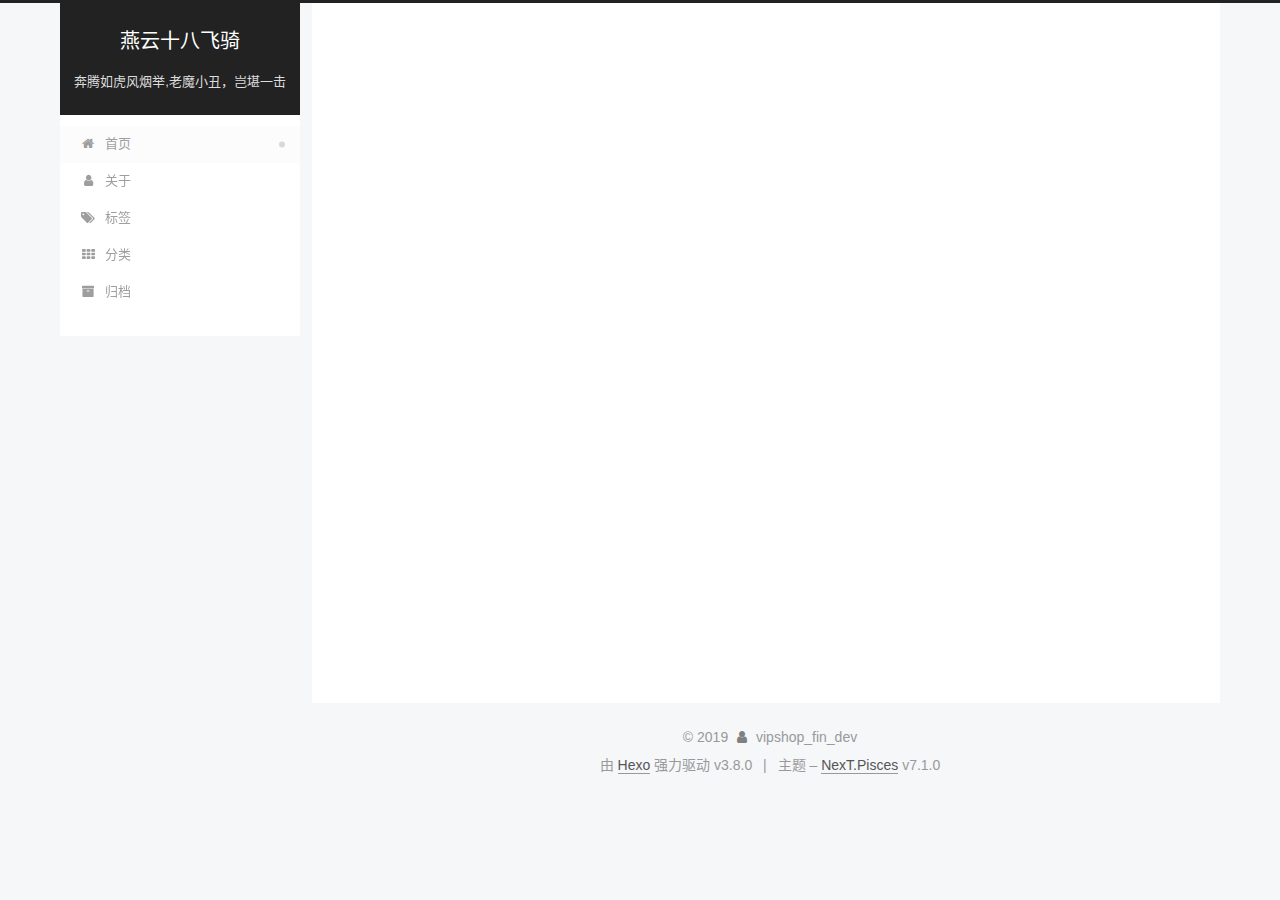
<file: index.html>
<!DOCTYPE html>












  


<html class="theme-next pisces use-motion" lang="zh-CN">
<head><meta name="generator" content="Hexo 3.8.0">
  <meta charset="UTF-8">
<meta http-equiv="X-UA-Compatible" content="IE=edge">
<meta name="viewport" content="width=device-width, initial-scale=1, maximum-scale=2">
<meta name="theme-color" content="#222">
























<link rel="stylesheet" href="/lib/font-awesome/css/font-awesome.min.css?v=4.6.2">

<link rel="stylesheet" href="/css/main.css?v=7.1.0">


  <link rel="apple-touch-icon" sizes="180x180" href="/images/apple-touch-icon-next.png?v=7.1.0">


  <link rel="icon" type="image/png" sizes="32x32" href="/images/favicon-32x32-next.png?v=7.1.0">


  <link rel="icon" type="image/png" sizes="16x16" href="/images/favicon-16x16-next.png?v=7.1.0">


  <link rel="mask-icon" href="/images/logo.svg?v=7.1.0" color="#222">







<script id="hexo.configurations">
  var NexT = window.NexT || {};
  var CONFIG = {
    root: '/',
    scheme: 'Pisces',
    version: '7.1.0',
    sidebar: {"position":"left","display":"post","offset":12,"onmobile":false,"dimmer":false},
    back2top: true,
    back2top_sidebar: false,
    fancybox: false,
    fastclick: false,
    lazyload: false,
    tabs: true,
    motion: {"enable":true,"async":false,"transition":{"post_block":"fadeIn","post_header":"slideDownIn","post_body":"slideDownIn","coll_header":"slideLeftIn","sidebar":"slideUpIn"}},
    algolia: {
      applicationID: '',
      apiKey: '',
      indexName: '',
      hits: {"per_page":10},
      labels: {"input_placeholder":"Search for Posts","hits_empty":"We didn't find any results for the search: ${query}","hits_stats":"${hits} results found in ${time} ms"}
    }
  };
</script>


  




  <meta property="og:type" content="website">
<meta property="og:title" content="燕云十八飞骑">
<meta property="og:url" content="http://yoursite.com/index.html">
<meta property="og:site_name" content="燕云十八飞骑">
<meta property="og:locale" content="zh-CN">
<meta name="twitter:card" content="summary">
<meta name="twitter:title" content="燕云十八飞骑">





  
  
  <link rel="canonical" href="http://yoursite.com/">



<script id="page.configurations">
  CONFIG.page = {
    sidebar: "",
  };
</script>

  <title>燕云十八飞骑</title>
  












  <noscript>
  <style>
  .use-motion .motion-element,
  .use-motion .brand,
  .use-motion .menu-item,
  .sidebar-inner,
  .use-motion .post-block,
  .use-motion .pagination,
  .use-motion .comments,
  .use-motion .post-header,
  .use-motion .post-body,
  .use-motion .collection-title { opacity: initial; }

  .use-motion .logo,
  .use-motion .site-title,
  .use-motion .site-subtitle {
    opacity: initial;
    top: initial;
  }

  .use-motion .logo-line-before i { left: initial; }
  .use-motion .logo-line-after i { right: initial; }
  </style>
</noscript>

</head>

<body itemscope itemtype="http://schema.org/WebPage" lang="zh-CN">

  
  
    
  

  <div class="container sidebar-position-left 
  page-home">
    <div class="headband"></div>

    <header id="header" class="header" itemscope itemtype="http://schema.org/WPHeader">
      <div class="header-inner"><div class="site-brand-wrapper">
  <div class="site-meta">
    

    <div class="custom-logo-site-title">
      <a href="/" class="brand" rel="start">
        <span class="logo-line-before"><i></i></span>
        <span class="site-title">燕云十八飞骑</span>
        <span class="logo-line-after"><i></i></span>
      </a>
    </div>
    
      
        <p class="site-subtitle">奔腾如虎风烟举,老魔小丑，岂堪一击</p>
      
    
    
  </div>

  <div class="site-nav-toggle">
    <button aria-label="切换导航栏">
      <span class="btn-bar"></span>
      <span class="btn-bar"></span>
      <span class="btn-bar"></span>
    </button>
  </div>
</div>



<nav class="site-nav">
  
    <ul id="menu" class="menu">
      
        
        
        
          
          <li class="menu-item menu-item-home menu-item-active">

    
    
    
      
    

    

    <a href="/" rel="section"><i class="menu-item-icon fa fa-fw fa-home"></i> <br>首页</a>

  </li>
        
        
        
          
          <li class="menu-item menu-item-about">

    
    
    
      
    

    

    <a href="/about/" rel="section"><i class="menu-item-icon fa fa-fw fa-user"></i> <br>关于</a>

  </li>
        
        
        
          
          <li class="menu-item menu-item-tags">

    
    
    
      
    

    

    <a href="/tags/" rel="section"><i class="menu-item-icon fa fa-fw fa-tags"></i> <br>标签</a>

  </li>
        
        
        
          
          <li class="menu-item menu-item-categories">

    
    
    
      
    

    

    <a href="/categories/" rel="section"><i class="menu-item-icon fa fa-fw fa-th"></i> <br>分类</a>

  </li>
        
        
        
          
          <li class="menu-item menu-item-archives">

    
    
    
      
    

    

    <a href="/archives/" rel="section"><i class="menu-item-icon fa fa-fw fa-archive"></i> <br>归档</a>

  </li>

      
      
    </ul>
  

  

  
</nav>



  



</div>
    </header>

    


    <main id="main" class="main">
      <div class="main-inner">
        <div class="content-wrap">
          
            

          
          <div id="content" class="content">
            
  <section id="posts" class="posts-expand">
    
      

  

  
  
  

  

  <article class="post post-type-normal" itemscope itemtype="http://schema.org/Article">
  
  
  
  <div class="post-block">
    <link itemprop="mainEntityOfPage" href="http://yoursite.com/2019/04/21/build-team-blog-with-github-pages/">

    <span hidden itemprop="author" itemscope itemtype="http://schema.org/Person">
      <meta itemprop="name" content="vipshop_fin_dev">
      <meta itemprop="description" content>
      <meta itemprop="image" content="/images/avatar.gif">
    </span>

    <span hidden itemprop="publisher" itemscope itemtype="http://schema.org/Organization">
      <meta itemprop="name" content="燕云十八飞骑">
    </span>

    
      <header class="post-header">

        
        
          <h1 class="post-title" itemprop="name headline">
                
                
                <a href="/2019/04/21/build-team-blog-with-github-pages/" class="post-title-link" itemprop="url">使用Github Pages管理团队博客</a>
              
            
          </h1>
        

        <div class="post-meta">
          <span class="post-time">

            
            
            

            
              <span class="post-meta-item-icon">
                <i class="fa fa-calendar-o"></i>
              </span>
              
                <span class="post-meta-item-text">发表于</span>
              

              
                
              

              <time title="创建时间：2019-04-21 19:33:40" itemprop="dateCreated datePublished" datetime="2019-04-21T19:33:40+08:00">2019-04-21</time>
            

            
              

              
                
                <span class="post-meta-divider">|</span>
                

                <span class="post-meta-item-icon">
                  <i class="fa fa-calendar-check-o"></i>
                </span>
                
                  <span class="post-meta-item-text">更新于</span>
                
                <time title="修改时间：2019-04-22 02:25:25" itemprop="dateModified" datetime="2019-04-22T02:25:25+08:00">2019-04-22</time>
              
            
          </span>

          
            <span class="post-category">
            
              <span class="post-meta-divider">|</span>
            
              <span class="post-meta-item-icon">
                <i class="fa fa-folder-o"></i>
              </span>
              
                <span class="post-meta-item-text">分类于</span>
              
              
                <span itemprop="about" itemscope itemtype="http://schema.org/Thing"><a href="/categories/前端开发/" itemprop="url" rel="index"><span itemprop="name">前端开发</span></a></span>

                
                
              
            </span>
          

          
            
            
          

          
          

          

          

          

        </div>
      </header>
    

    
    
    
    <div class="post-body" itemprop="articleBody">

      
      

      
        
          <blockquote>
<p>技术团队乐于技术分享，鼓励内部成员通过博客文章分享技术心得。</p>
<p>无奈近来博客平台广告云起，各类广告商竭尽所能吸引眼球，大有喧宾夺主之势。</p>
<p>衡量再三，F团队决定另觅净土。GitHub Pages能否成为最后净土，且听下文分解。</p>
</blockquote>
          <!--noindex-->
          
            <div class="post-button text-center">
              <a class="btn" href="/2019/04/21/build-team-blog-with-github-pages/#more" rel="contents">
                阅读全文 &raquo;
              </a>
            </div>
          
          <!--/noindex-->
        
      
    </div>

    

    
    
    

    

    
      
    
    

    

    <footer class="post-footer">
      

      

      

      
      
        <div class="post-eof"></div>
      
    </footer>
  </div>
  
  
  
  </article>


    
  </section>

  


          </div>
          

        </div>
        
          
  
  <div class="sidebar-toggle">
    <div class="sidebar-toggle-line-wrap">
      <span class="sidebar-toggle-line sidebar-toggle-line-first"></span>
      <span class="sidebar-toggle-line sidebar-toggle-line-middle"></span>
      <span class="sidebar-toggle-line sidebar-toggle-line-last"></span>
    </div>
  </div>

  <aside id="sidebar" class="sidebar">
    <div class="sidebar-inner">

      

      

      <div class="site-overview-wrap sidebar-panel sidebar-panel-active">
        <div class="site-overview">
          <div class="site-author motion-element" itemprop="author" itemscope itemtype="http://schema.org/Person">
            
              <p class="site-author-name" itemprop="name">vipshop_fin_dev</p>
              <div class="site-description motion-element" itemprop="description"></div>
          </div>

          
            <nav class="site-state motion-element">
              
                <div class="site-state-item site-state-posts">
                
                  <a href="/archives/">
                
                    <span class="site-state-item-count">1</span>
                    <span class="site-state-item-name">日志</span>
                  </a>
                </div>
              

              
                
                
                <div class="site-state-item site-state-categories">
                  
                    
                      <a href="/categories/">
                    
                  
                    
                    
                      
                    
                      
                    
                      
                    
                      
                    
                    <span class="site-state-item-count">1</span>
                    <span class="site-state-item-name">分类</span>
                  </a>
                </div>
              

              
                
                
                <div class="site-state-item site-state-tags">
                  
                    
                      <a href="/tags/">
                    
                  
                    
                    
                      
                    
                      
                    
                      
                    
                      
                    
                    <span class="site-state-item-count">3</span>
                    <span class="site-state-item-name">标签</span>
                  </a>
                </div>
              
            </nav>
          

          

          

          

          

          
          

          
            
          
          

        </div>
      </div>

      

      

    </div>
  </aside>
  


        
      </div>
    </main>

    <footer id="footer" class="footer">
      <div class="footer-inner">
        <div class="copyright">&copy; <span itemprop="copyrightYear">2019</span>
  <span class="with-love" id="animate">
    <i class="fa fa-user"></i>
  </span>
  <span class="author" itemprop="copyrightHolder">vipshop_fin_dev</span>

  

  
</div>


  <div class="powered-by">由 <a href="https://hexo.io" class="theme-link" rel="noopener" target="_blank">Hexo</a> 强力驱动 v3.8.0</div>



  <span class="post-meta-divider">|</span>



  <div class="theme-info">主题 – <a href="https://theme-next.org" class="theme-link" rel="noopener" target="_blank">NexT.Pisces</a> v7.1.0</div>




        








        
      </div>
    </footer>

    
      <div class="back-to-top">
        <i class="fa fa-arrow-up"></i>
        
      </div>
    

    

    

    
  </div>

  

<script>
  if (Object.prototype.toString.call(window.Promise) !== '[object Function]') {
    window.Promise = null;
  }
</script>


























  
  <script src="/lib/jquery/index.js?v=2.1.3"></script>

  
  <script src="/lib/velocity/velocity.min.js?v=1.2.1"></script>

  
  <script src="/lib/velocity/velocity.ui.min.js?v=1.2.1"></script>


  


  <script src="/js/utils.js?v=7.1.0"></script>

  <script src="/js/motion.js?v=7.1.0"></script>



  
  


  <script src="/js/affix.js?v=7.1.0"></script>

  <script src="/js/schemes/pisces.js?v=7.1.0"></script>



  

  


  <script src="/js/next-boot.js?v=7.1.0"></script>


  

  

  

  



  




  

  

  

  

  

  

  

  

  

  

  

  

  

  

</body>
</html>
</file>
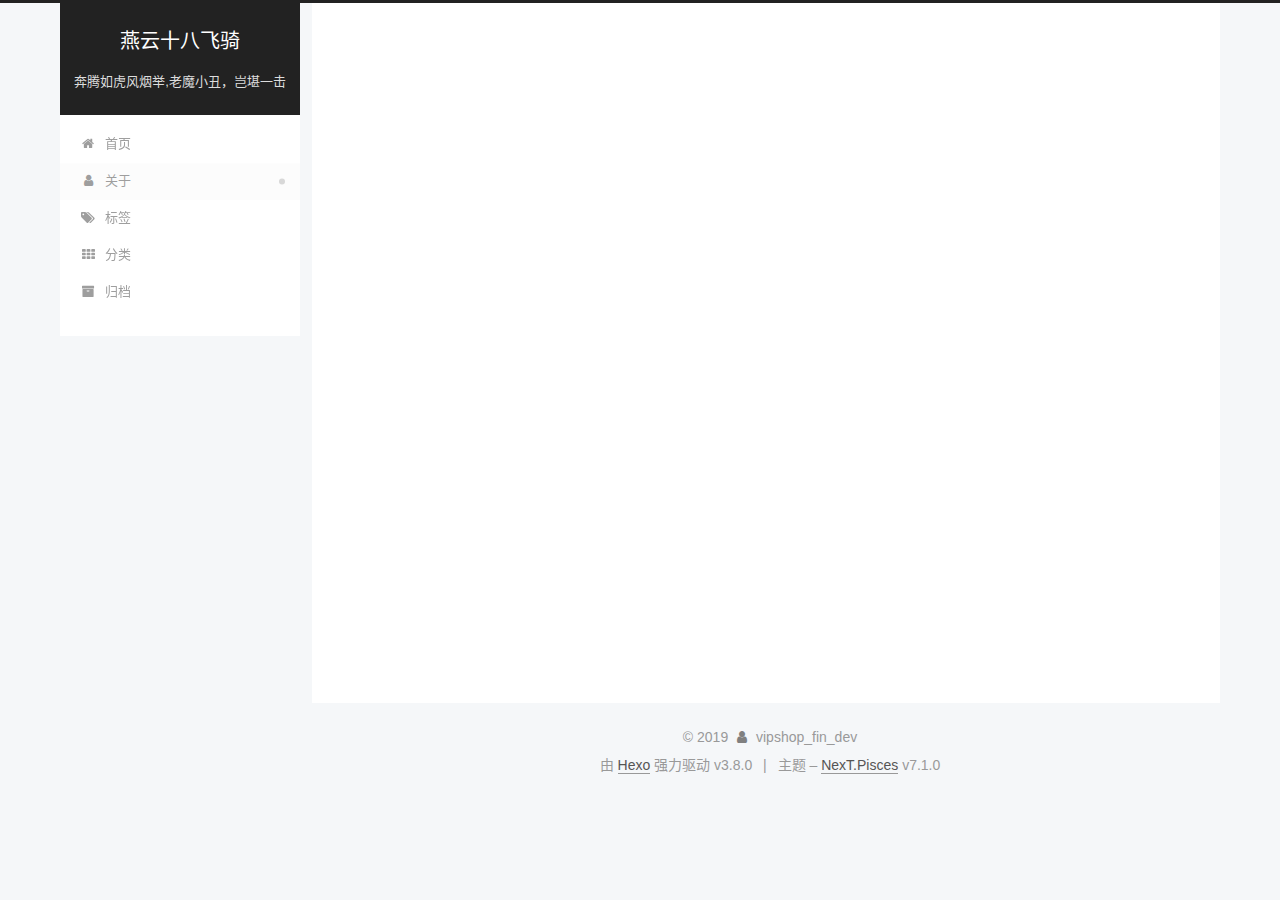
<file: about/index.html>
<!DOCTYPE html>












  


<html class="theme-next pisces use-motion" lang="zh-CN">
<head><meta name="generator" content="Hexo 3.8.0">
  <meta charset="UTF-8">
<meta http-equiv="X-UA-Compatible" content="IE=edge">
<meta name="viewport" content="width=device-width, initial-scale=1, maximum-scale=2">
<meta name="theme-color" content="#222">
























<link rel="stylesheet" href="/lib/font-awesome/css/font-awesome.min.css?v=4.6.2">

<link rel="stylesheet" href="/css/main.css?v=7.1.0">


  <link rel="apple-touch-icon" sizes="180x180" href="/images/apple-touch-icon-next.png?v=7.1.0">


  <link rel="icon" type="image/png" sizes="32x32" href="/images/favicon-32x32-next.png?v=7.1.0">


  <link rel="icon" type="image/png" sizes="16x16" href="/images/favicon-16x16-next.png?v=7.1.0">


  <link rel="mask-icon" href="/images/logo.svg?v=7.1.0" color="#222">







<script id="hexo.configurations">
  var NexT = window.NexT || {};
  var CONFIG = {
    root: '/',
    scheme: 'Pisces',
    version: '7.1.0',
    sidebar: {"position":"left","display":"post","offset":12,"onmobile":false,"dimmer":false},
    back2top: true,
    back2top_sidebar: false,
    fancybox: false,
    fastclick: false,
    lazyload: false,
    tabs: true,
    motion: {"enable":true,"async":false,"transition":{"post_block":"fadeIn","post_header":"slideDownIn","post_body":"slideDownIn","coll_header":"slideLeftIn","sidebar":"slideUpIn"}},
    algolia: {
      applicationID: '',
      apiKey: '',
      indexName: '',
      hits: {"per_page":10},
      labels: {"input_placeholder":"Search for Posts","hits_empty":"We didn't find any results for the search: ${query}","hits_stats":"${hits} results found in ${time} ms"}
    }
  };
</script>


  




  <meta name="description" content="一个专注技术开发，与时俱进的程序员团体。">
<meta property="og:type" content="website">
<meta property="og:title" content="关于我们">
<meta property="og:url" content="http://yoursite.com/about/index.html">
<meta property="og:site_name" content="燕云十八飞骑">
<meta property="og:description" content="一个专注技术开发，与时俱进的程序员团体。">
<meta property="og:locale" content="zh-CN">
<meta property="og:updated_time" content="2019-04-21T17:20:19.891Z">
<meta name="twitter:card" content="summary">
<meta name="twitter:title" content="关于我们">
<meta name="twitter:description" content="一个专注技术开发，与时俱进的程序员团体。">





  
  
  <link rel="canonical" href="http://yoursite.com/about/">



<script id="page.configurations">
  CONFIG.page = {
    sidebar: "",
  };
</script>

  <title>关于我们 | 燕云十八飞骑</title>
  












  <noscript>
  <style>
  .use-motion .motion-element,
  .use-motion .brand,
  .use-motion .menu-item,
  .sidebar-inner,
  .use-motion .post-block,
  .use-motion .pagination,
  .use-motion .comments,
  .use-motion .post-header,
  .use-motion .post-body,
  .use-motion .collection-title { opacity: initial; }

  .use-motion .logo,
  .use-motion .site-title,
  .use-motion .site-subtitle {
    opacity: initial;
    top: initial;
  }

  .use-motion .logo-line-before i { left: initial; }
  .use-motion .logo-line-after i { right: initial; }
  </style>
</noscript>

</head>

<body itemscope itemtype="http://schema.org/WebPage" lang="zh-CN">

  
  
    
  

  <div class="container sidebar-position-left page-post-detail">
    <div class="headband"></div>

    <header id="header" class="header" itemscope itemtype="http://schema.org/WPHeader">
      <div class="header-inner"><div class="site-brand-wrapper">
  <div class="site-meta">
    

    <div class="custom-logo-site-title">
      <a href="/" class="brand" rel="start">
        <span class="logo-line-before"><i></i></span>
        <span class="site-title">燕云十八飞骑</span>
        <span class="logo-line-after"><i></i></span>
      </a>
    </div>
    
      
        <p class="site-subtitle">奔腾如虎风烟举,老魔小丑，岂堪一击</p>
      
    
    
  </div>

  <div class="site-nav-toggle">
    <button aria-label="切换导航栏">
      <span class="btn-bar"></span>
      <span class="btn-bar"></span>
      <span class="btn-bar"></span>
    </button>
  </div>
</div>



<nav class="site-nav">
  
    <ul id="menu" class="menu">
      
        
        
        
          
          <li class="menu-item menu-item-home">

    
    
    
      
    

    

    <a href="/" rel="section"><i class="menu-item-icon fa fa-fw fa-home"></i> <br>首页</a>

  </li>
        
        
        
          
          <li class="menu-item menu-item-about menu-item-active">

    
    
    
      
    

    

    <a href="/about/" rel="section"><i class="menu-item-icon fa fa-fw fa-user"></i> <br>关于</a>

  </li>
        
        
        
          
          <li class="menu-item menu-item-tags">

    
    
    
      
    

    

    <a href="/tags/" rel="section"><i class="menu-item-icon fa fa-fw fa-tags"></i> <br>标签</a>

  </li>
        
        
        
          
          <li class="menu-item menu-item-categories">

    
    
    
      
    

    

    <a href="/categories/" rel="section"><i class="menu-item-icon fa fa-fw fa-th"></i> <br>分类</a>

  </li>
        
        
        
          
          <li class="menu-item menu-item-archives">

    
    
    
      
    

    

    <a href="/archives/" rel="section"><i class="menu-item-icon fa fa-fw fa-archive"></i> <br>归档</a>

  </li>

      
      
    </ul>
  

  

  
</nav>



  



</div>
    </header>

    


    <main id="main" class="main">
      <div class="main-inner">
        <div class="content-wrap">
          
            

    
    
      
      
    
      
      
    
      
      
    
      
      
    
      
      
    
    

  


          
          <div id="content" class="content">
            

  <div id="posts" class="posts-expand">
    
    
    
    <div class="post-block page">
      <header class="post-header">

<h1 class="post-title" itemprop="name headline">关于我们

</h1>

<div class="post-meta">
  
  



</div>

</header>

      
      
      
      <div class="post-body">
        
        
          <blockquote>
<p>一个专注技术开发，与时俱进的程序员团体。</p>
</blockquote>

        
      </div>
      
      
      
    </div>
    



    
    
    
  </div>


          </div>
          

  



        </div>
        
          
  
  <div class="sidebar-toggle">
    <div class="sidebar-toggle-line-wrap">
      <span class="sidebar-toggle-line sidebar-toggle-line-first"></span>
      <span class="sidebar-toggle-line sidebar-toggle-line-middle"></span>
      <span class="sidebar-toggle-line sidebar-toggle-line-last"></span>
    </div>
  </div>

  <aside id="sidebar" class="sidebar">
    <div class="sidebar-inner">

      

      

      <div class="site-overview-wrap sidebar-panel sidebar-panel-active">
        <div class="site-overview">
          <div class="site-author motion-element" itemprop="author" itemscope itemtype="http://schema.org/Person">
            
              <p class="site-author-name" itemprop="name">vipshop_fin_dev</p>
              <div class="site-description motion-element" itemprop="description"></div>
          </div>

          
            <nav class="site-state motion-element">
              
                <div class="site-state-item site-state-posts">
                
                  <a href="/archives/">
                
                    <span class="site-state-item-count">1</span>
                    <span class="site-state-item-name">日志</span>
                  </a>
                </div>
              

              
                
                
                <div class="site-state-item site-state-categories">
                  
                    
                      <a href="/categories/">
                    
                  
                    
                    
                      
                    
                      
                    
                      
                    
                      
                    
                    <span class="site-state-item-count">1</span>
                    <span class="site-state-item-name">分类</span>
                  </a>
                </div>
              

              
                
                
                <div class="site-state-item site-state-tags">
                  
                    
                      <a href="/tags/">
                    
                  
                    
                    
                      
                    
                      
                    
                      
                    
                      
                    
                    <span class="site-state-item-count">3</span>
                    <span class="site-state-item-name">标签</span>
                  </a>
                </div>
              
            </nav>
          

          

          

          

          

          
          

          
            
          
          

        </div>
      </div>

      

      

    </div>
  </aside>
  


        
      </div>
    </main>

    <footer id="footer" class="footer">
      <div class="footer-inner">
        <div class="copyright">&copy; <span itemprop="copyrightYear">2019</span>
  <span class="with-love" id="animate">
    <i class="fa fa-user"></i>
  </span>
  <span class="author" itemprop="copyrightHolder">vipshop_fin_dev</span>

  

  
</div>


  <div class="powered-by">由 <a href="https://hexo.io" class="theme-link" rel="noopener" target="_blank">Hexo</a> 强力驱动 v3.8.0</div>



  <span class="post-meta-divider">|</span>



  <div class="theme-info">主题 – <a href="https://theme-next.org" class="theme-link" rel="noopener" target="_blank">NexT.Pisces</a> v7.1.0</div>




        








        
      </div>
    </footer>

    
      <div class="back-to-top">
        <i class="fa fa-arrow-up"></i>
        
      </div>
    

    

    

    
  </div>

  

<script>
  if (Object.prototype.toString.call(window.Promise) !== '[object Function]') {
    window.Promise = null;
  }
</script>


























  
  <script src="/lib/jquery/index.js?v=2.1.3"></script>

  
  <script src="/lib/velocity/velocity.min.js?v=1.2.1"></script>

  
  <script src="/lib/velocity/velocity.ui.min.js?v=1.2.1"></script>


  


  <script src="/js/utils.js?v=7.1.0"></script>

  <script src="/js/motion.js?v=7.1.0"></script>



  
  


  <script src="/js/affix.js?v=7.1.0"></script>

  <script src="/js/schemes/pisces.js?v=7.1.0"></script>



  
  <script src="/js/scrollspy.js?v=7.1.0"></script>
<script src="/js/post-details.js?v=7.1.0"></script>



  


  <script src="/js/next-boot.js?v=7.1.0"></script>


  

  

  

  


  


  




  

  

  

  

  

  

  

  

  

  

  

  

  

  

</body>
</html>
</file>
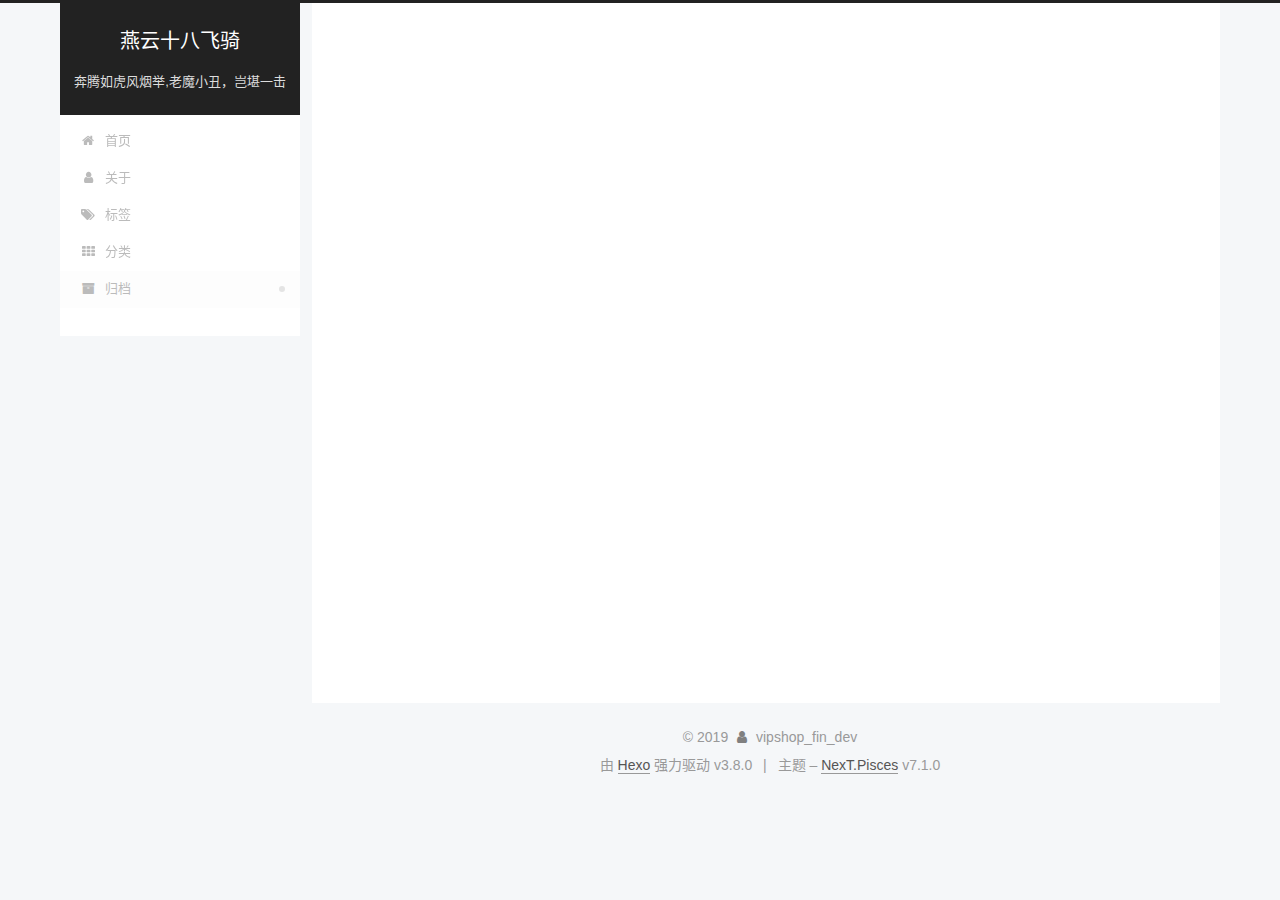
<file: archives/index.html>
<!DOCTYPE html>












  


<html class="theme-next pisces use-motion" lang="zh-CN">
<head><meta name="generator" content="Hexo 3.8.0">
  <meta charset="UTF-8">
<meta http-equiv="X-UA-Compatible" content="IE=edge">
<meta name="viewport" content="width=device-width, initial-scale=1, maximum-scale=2">
<meta name="theme-color" content="#222">
























<link rel="stylesheet" href="/lib/font-awesome/css/font-awesome.min.css?v=4.6.2">

<link rel="stylesheet" href="/css/main.css?v=7.1.0">


  <link rel="apple-touch-icon" sizes="180x180" href="/images/apple-touch-icon-next.png?v=7.1.0">


  <link rel="icon" type="image/png" sizes="32x32" href="/images/favicon-32x32-next.png?v=7.1.0">


  <link rel="icon" type="image/png" sizes="16x16" href="/images/favicon-16x16-next.png?v=7.1.0">


  <link rel="mask-icon" href="/images/logo.svg?v=7.1.0" color="#222">







<script id="hexo.configurations">
  var NexT = window.NexT || {};
  var CONFIG = {
    root: '/',
    scheme: 'Pisces',
    version: '7.1.0',
    sidebar: {"position":"left","display":"post","offset":12,"onmobile":false,"dimmer":false},
    back2top: true,
    back2top_sidebar: false,
    fancybox: false,
    fastclick: false,
    lazyload: false,
    tabs: true,
    motion: {"enable":true,"async":false,"transition":{"post_block":"fadeIn","post_header":"slideDownIn","post_body":"slideDownIn","coll_header":"slideLeftIn","sidebar":"slideUpIn"}},
    algolia: {
      applicationID: '',
      apiKey: '',
      indexName: '',
      hits: {"per_page":10},
      labels: {"input_placeholder":"Search for Posts","hits_empty":"We didn't find any results for the search: ${query}","hits_stats":"${hits} results found in ${time} ms"}
    }
  };
</script>


  




  <meta property="og:type" content="website">
<meta property="og:title" content="燕云十八飞骑">
<meta property="og:url" content="http://yoursite.com/archives/index.html">
<meta property="og:site_name" content="燕云十八飞骑">
<meta property="og:locale" content="zh-CN">
<meta name="twitter:card" content="summary">
<meta name="twitter:title" content="燕云十八飞骑">





  
  
  <link rel="canonical" href="http://yoursite.com/archives/">



<script id="page.configurations">
  CONFIG.page = {
    sidebar: "",
  };
</script>

  <title>归档 | 燕云十八飞骑</title>
  












  <noscript>
  <style>
  .use-motion .motion-element,
  .use-motion .brand,
  .use-motion .menu-item,
  .sidebar-inner,
  .use-motion .post-block,
  .use-motion .pagination,
  .use-motion .comments,
  .use-motion .post-header,
  .use-motion .post-body,
  .use-motion .collection-title { opacity: initial; }

  .use-motion .logo,
  .use-motion .site-title,
  .use-motion .site-subtitle {
    opacity: initial;
    top: initial;
  }

  .use-motion .logo-line-before i { left: initial; }
  .use-motion .logo-line-after i { right: initial; }
  </style>
</noscript>

</head>

<body itemscope itemtype="http://schema.org/WebPage" lang="zh-CN">

  
  
    
  

  <div class="container sidebar-position-left page-archive">
    <div class="headband"></div>

    <header id="header" class="header" itemscope itemtype="http://schema.org/WPHeader">
      <div class="header-inner"><div class="site-brand-wrapper">
  <div class="site-meta">
    

    <div class="custom-logo-site-title">
      <a href="/" class="brand" rel="start">
        <span class="logo-line-before"><i></i></span>
        <span class="site-title">燕云十八飞骑</span>
        <span class="logo-line-after"><i></i></span>
      </a>
    </div>
    
      
        <p class="site-subtitle">奔腾如虎风烟举,老魔小丑，岂堪一击</p>
      
    
    
  </div>

  <div class="site-nav-toggle">
    <button aria-label="切换导航栏">
      <span class="btn-bar"></span>
      <span class="btn-bar"></span>
      <span class="btn-bar"></span>
    </button>
  </div>
</div>



<nav class="site-nav">
  
    <ul id="menu" class="menu">
      
        
        
        
          
          <li class="menu-item menu-item-home">

    
    
    
      
    

    

    <a href="/" rel="section"><i class="menu-item-icon fa fa-fw fa-home"></i> <br>首页</a>

  </li>
        
        
        
          
          <li class="menu-item menu-item-about">

    
    
    
      
    

    

    <a href="/about/" rel="section"><i class="menu-item-icon fa fa-fw fa-user"></i> <br>关于</a>

  </li>
        
        
        
          
          <li class="menu-item menu-item-tags">

    
    
    
      
    

    

    <a href="/tags/" rel="section"><i class="menu-item-icon fa fa-fw fa-tags"></i> <br>标签</a>

  </li>
        
        
        
          
          <li class="menu-item menu-item-categories">

    
    
    
      
    

    

    <a href="/categories/" rel="section"><i class="menu-item-icon fa fa-fw fa-th"></i> <br>分类</a>

  </li>
        
        
        
          
          <li class="menu-item menu-item-archives menu-item-active">

    
    
    
      
    

    

    <a href="/archives/" rel="section"><i class="menu-item-icon fa fa-fw fa-archive"></i> <br>归档</a>

  </li>

      
      
    </ul>
  

  

  
</nav>



  



</div>
    </header>

    


    <main id="main" class="main">
      <div class="main-inner">
        <div class="content-wrap">
          
            

    
    
      
      
    
      
      
    
      
      
    
      
      
    
      
      
    
    

  


          
          <div id="content" class="content">
            

  
  
  
  <div class="post-block archive">
    <div id="posts" class="posts-collapse">
      <span class="archive-move-on"></span>

      
      <span class="archive-page-counter">
        
        
        
          
        
        嗯..! 目前共计 1 篇日志。 继续努力。
      </span>
      

      

        
        
        

        
          
          <div class="collection-title">
            <h1 class="archive-year" id="archive-year-2019">2019</h1>
          </div>
        
        

        

  <article class="post post-type-normal" itemscope itemtype="http://schema.org/Article">
    <header class="post-header">

      <h2 class="post-title">
        
          <a class="post-title-link" href="/2019/04/21/build-team-blog-with-github-pages/" itemprop="url">
            
              <span itemprop="name">使用Github Pages管理团队博客</span>
            
          </a>
        
      </h2>

      <div class="post-meta">
        <time class="post-time" itemprop="dateCreated" datetime="2019-04-21T19:33:40+08:00" content="2019-04-21">
          04-21
        </time>
      </div>

    </header>
  </article>



      

    </div>
  </div>
  
  
  

  



          </div>
          

        </div>
        
          
  
  <div class="sidebar-toggle">
    <div class="sidebar-toggle-line-wrap">
      <span class="sidebar-toggle-line sidebar-toggle-line-first"></span>
      <span class="sidebar-toggle-line sidebar-toggle-line-middle"></span>
      <span class="sidebar-toggle-line sidebar-toggle-line-last"></span>
    </div>
  </div>

  <aside id="sidebar" class="sidebar">
    <div class="sidebar-inner">

      

      

      <div class="site-overview-wrap sidebar-panel sidebar-panel-active">
        <div class="site-overview">
          <div class="site-author motion-element" itemprop="author" itemscope itemtype="http://schema.org/Person">
            
              <p class="site-author-name" itemprop="name">vipshop_fin_dev</p>
              <div class="site-description motion-element" itemprop="description"></div>
          </div>

          
            <nav class="site-state motion-element">
              
                <div class="site-state-item site-state-posts">
                
                  <a href="/archives/">
                
                    <span class="site-state-item-count">1</span>
                    <span class="site-state-item-name">日志</span>
                  </a>
                </div>
              

              
                
                
                <div class="site-state-item site-state-categories">
                  
                    
                      <a href="/categories/">
                    
                  
                    
                    
                      
                    
                      
                    
                      
                    
                      
                    
                    <span class="site-state-item-count">1</span>
                    <span class="site-state-item-name">分类</span>
                  </a>
                </div>
              

              
                
                
                <div class="site-state-item site-state-tags">
                  
                    
                      <a href="/tags/">
                    
                  
                    
                    
                      
                    
                      
                    
                      
                    
                      
                    
                    <span class="site-state-item-count">3</span>
                    <span class="site-state-item-name">标签</span>
                  </a>
                </div>
              
            </nav>
          

          

          

          

          

          
          

          
            
          
          

        </div>
      </div>

      

      

    </div>
  </aside>
  


        
      </div>
    </main>

    <footer id="footer" class="footer">
      <div class="footer-inner">
        <div class="copyright">&copy; <span itemprop="copyrightYear">2019</span>
  <span class="with-love" id="animate">
    <i class="fa fa-user"></i>
  </span>
  <span class="author" itemprop="copyrightHolder">vipshop_fin_dev</span>

  

  
</div>


  <div class="powered-by">由 <a href="https://hexo.io" class="theme-link" rel="noopener" target="_blank">Hexo</a> 强力驱动 v3.8.0</div>



  <span class="post-meta-divider">|</span>



  <div class="theme-info">主题 – <a href="https://theme-next.org" class="theme-link" rel="noopener" target="_blank">NexT.Pisces</a> v7.1.0</div>




        








        
      </div>
    </footer>

    
      <div class="back-to-top">
        <i class="fa fa-arrow-up"></i>
        
      </div>
    

    

    

    
  </div>

  

<script>
  if (Object.prototype.toString.call(window.Promise) !== '[object Function]') {
    window.Promise = null;
  }
</script>


























  
  <script src="/lib/jquery/index.js?v=2.1.3"></script>

  
  <script src="/lib/velocity/velocity.min.js?v=1.2.1"></script>

  
  <script src="/lib/velocity/velocity.ui.min.js?v=1.2.1"></script>


  


  <script src="/js/utils.js?v=7.1.0"></script>

  <script src="/js/motion.js?v=7.1.0"></script>



  
  


  <script src="/js/affix.js?v=7.1.0"></script>

  <script src="/js/schemes/pisces.js?v=7.1.0"></script>



  

  


  <script src="/js/next-boot.js?v=7.1.0"></script>


  

  

  

  



  




  

  

  

  

  

  

  

  

  

  

  

  

  

  

</body>
</html>
</file>
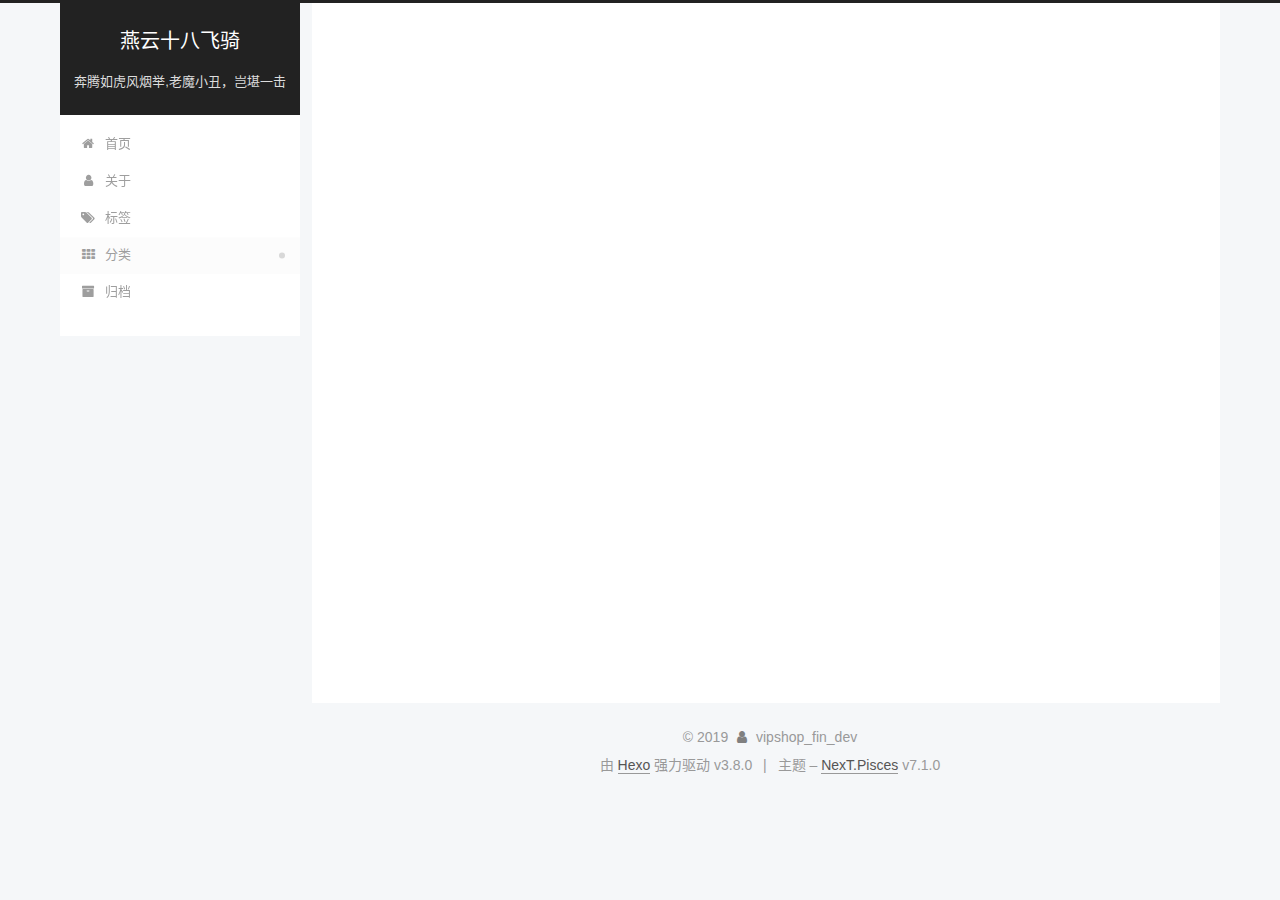
<file: categories/index.html>
<!DOCTYPE html>












  


<html class="theme-next pisces use-motion" lang="zh-CN">
<head><meta name="generator" content="Hexo 3.8.0">
  <meta charset="UTF-8">
<meta http-equiv="X-UA-Compatible" content="IE=edge">
<meta name="viewport" content="width=device-width, initial-scale=1, maximum-scale=2">
<meta name="theme-color" content="#222">
























<link rel="stylesheet" href="/lib/font-awesome/css/font-awesome.min.css?v=4.6.2">

<link rel="stylesheet" href="/css/main.css?v=7.1.0">


  <link rel="apple-touch-icon" sizes="180x180" href="/images/apple-touch-icon-next.png?v=7.1.0">


  <link rel="icon" type="image/png" sizes="32x32" href="/images/favicon-32x32-next.png?v=7.1.0">


  <link rel="icon" type="image/png" sizes="16x16" href="/images/favicon-16x16-next.png?v=7.1.0">


  <link rel="mask-icon" href="/images/logo.svg?v=7.1.0" color="#222">







<script id="hexo.configurations">
  var NexT = window.NexT || {};
  var CONFIG = {
    root: '/',
    scheme: 'Pisces',
    version: '7.1.0',
    sidebar: {"position":"left","display":"post","offset":12,"onmobile":false,"dimmer":false},
    back2top: true,
    back2top_sidebar: false,
    fancybox: false,
    fastclick: false,
    lazyload: false,
    tabs: true,
    motion: {"enable":true,"async":false,"transition":{"post_block":"fadeIn","post_header":"slideDownIn","post_body":"slideDownIn","coll_header":"slideLeftIn","sidebar":"slideUpIn"}},
    algolia: {
      applicationID: '',
      apiKey: '',
      indexName: '',
      hits: {"per_page":10},
      labels: {"input_placeholder":"Search for Posts","hits_empty":"We didn't find any results for the search: ${query}","hits_stats":"${hits} results found in ${time} ms"}
    }
  };
</script>


  




  <meta property="og:type" content="website">
<meta property="og:title" content="全部分类">
<meta property="og:url" content="http://yoursite.com/categories/index.html">
<meta property="og:site_name" content="燕云十八飞骑">
<meta property="og:locale" content="zh-CN">
<meta property="og:updated_time" content="2018-02-25T15:33:42.381Z">
<meta name="twitter:card" content="summary">
<meta name="twitter:title" content="全部分类">





  
  
  <link rel="canonical" href="http://yoursite.com/categories/">



<script id="page.configurations">
  CONFIG.page = {
    sidebar: "",
  };
</script>

  <title>全部分类 | 燕云十八飞骑</title>
  












  <noscript>
  <style>
  .use-motion .motion-element,
  .use-motion .brand,
  .use-motion .menu-item,
  .sidebar-inner,
  .use-motion .post-block,
  .use-motion .pagination,
  .use-motion .comments,
  .use-motion .post-header,
  .use-motion .post-body,
  .use-motion .collection-title { opacity: initial; }

  .use-motion .logo,
  .use-motion .site-title,
  .use-motion .site-subtitle {
    opacity: initial;
    top: initial;
  }

  .use-motion .logo-line-before i { left: initial; }
  .use-motion .logo-line-after i { right: initial; }
  </style>
</noscript>

</head>

<body itemscope itemtype="http://schema.org/WebPage" lang="zh-CN">

  
  
    
  

  <div class="container sidebar-position-left page-post-detail">
    <div class="headband"></div>

    <header id="header" class="header" itemscope itemtype="http://schema.org/WPHeader">
      <div class="header-inner"><div class="site-brand-wrapper">
  <div class="site-meta">
    

    <div class="custom-logo-site-title">
      <a href="/" class="brand" rel="start">
        <span class="logo-line-before"><i></i></span>
        <span class="site-title">燕云十八飞骑</span>
        <span class="logo-line-after"><i></i></span>
      </a>
    </div>
    
      
        <p class="site-subtitle">奔腾如虎风烟举,老魔小丑，岂堪一击</p>
      
    
    
  </div>

  <div class="site-nav-toggle">
    <button aria-label="切换导航栏">
      <span class="btn-bar"></span>
      <span class="btn-bar"></span>
      <span class="btn-bar"></span>
    </button>
  </div>
</div>



<nav class="site-nav">
  
    <ul id="menu" class="menu">
      
        
        
        
          
          <li class="menu-item menu-item-home">

    
    
    
      
    

    

    <a href="/" rel="section"><i class="menu-item-icon fa fa-fw fa-home"></i> <br>首页</a>

  </li>
        
        
        
          
          <li class="menu-item menu-item-about">

    
    
    
      
    

    

    <a href="/about/" rel="section"><i class="menu-item-icon fa fa-fw fa-user"></i> <br>关于</a>

  </li>
        
        
        
          
          <li class="menu-item menu-item-tags">

    
    
    
      
    

    

    <a href="/tags/" rel="section"><i class="menu-item-icon fa fa-fw fa-tags"></i> <br>标签</a>

  </li>
        
        
        
          
          <li class="menu-item menu-item-categories menu-item-active">

    
    
    
      
    

    

    <a href="/categories/" rel="section"><i class="menu-item-icon fa fa-fw fa-th"></i> <br>分类</a>

  </li>
        
        
        
          
          <li class="menu-item menu-item-archives">

    
    
    
      
    

    

    <a href="/archives/" rel="section"><i class="menu-item-icon fa fa-fw fa-archive"></i> <br>归档</a>

  </li>

      
      
    </ul>
  

  

  
</nav>



  



</div>
    </header>

    


    <main id="main" class="main">
      <div class="main-inner">
        <div class="content-wrap">
          
            

    
    
      
      
    
      
      
    
      
      
    
      
      
    
      
      
    
    

  


          
          <div id="content" class="content">
            

  <div id="posts" class="posts-expand">
    
    
    
    <div class="post-block page">
      <header class="post-header">

<h1 class="post-title" itemprop="name headline">全部分类

</h1>

<div class="post-meta">
  
  



</div>

</header>

      
      
      
      <div class="post-body">
        
        
          <div class="category-all-page">
            <div class="category-all-title">
              
              
                
              
                
              
                
              
                
                  
                
              
              目前共计 1 个分类
            </div>
            <div class="category-all">
              <ul class="category-list"><li class="category-list-item"><a class="category-list-link" href="/categories/前端开发/">前端开发</a><span class="category-list-count">1</span></li></ul>
            </div>
          </div>
        
      </div>
      
      
      
    </div>
    



    
    
    
  </div>


          </div>
          

  



        </div>
        
          
  
  <div class="sidebar-toggle">
    <div class="sidebar-toggle-line-wrap">
      <span class="sidebar-toggle-line sidebar-toggle-line-first"></span>
      <span class="sidebar-toggle-line sidebar-toggle-line-middle"></span>
      <span class="sidebar-toggle-line sidebar-toggle-line-last"></span>
    </div>
  </div>

  <aside id="sidebar" class="sidebar">
    <div class="sidebar-inner">

      

      

      <div class="site-overview-wrap sidebar-panel sidebar-panel-active">
        <div class="site-overview">
          <div class="site-author motion-element" itemprop="author" itemscope itemtype="http://schema.org/Person">
            
              <p class="site-author-name" itemprop="name">vipshop_fin_dev</p>
              <div class="site-description motion-element" itemprop="description"></div>
          </div>

          
            <nav class="site-state motion-element">
              
                <div class="site-state-item site-state-posts">
                
                  <a href="/archives/">
                
                    <span class="site-state-item-count">1</span>
                    <span class="site-state-item-name">日志</span>
                  </a>
                </div>
              

              
                
                
                <div class="site-state-item site-state-categories">
                  
                    
                      <a href="/categories/">
                    
                  
                    
                    
                      
                    
                      
                    
                      
                    
                      
                    
                    <span class="site-state-item-count">1</span>
                    <span class="site-state-item-name">分类</span>
                  </a>
                </div>
              

              
                
                
                <div class="site-state-item site-state-tags">
                  
                    
                      <a href="/tags/">
                    
                  
                    
                    
                      
                    
                      
                    
                      
                    
                      
                    
                    <span class="site-state-item-count">3</span>
                    <span class="site-state-item-name">标签</span>
                  </a>
                </div>
              
            </nav>
          

          

          

          

          

          
          

          
            
          
          

        </div>
      </div>

      

      

    </div>
  </aside>
  


        
      </div>
    </main>

    <footer id="footer" class="footer">
      <div class="footer-inner">
        <div class="copyright">&copy; <span itemprop="copyrightYear">2019</span>
  <span class="with-love" id="animate">
    <i class="fa fa-user"></i>
  </span>
  <span class="author" itemprop="copyrightHolder">vipshop_fin_dev</span>

  

  
</div>


  <div class="powered-by">由 <a href="https://hexo.io" class="theme-link" rel="noopener" target="_blank">Hexo</a> 强力驱动 v3.8.0</div>



  <span class="post-meta-divider">|</span>



  <div class="theme-info">主题 – <a href="https://theme-next.org" class="theme-link" rel="noopener" target="_blank">NexT.Pisces</a> v7.1.0</div>




        








        
      </div>
    </footer>

    
      <div class="back-to-top">
        <i class="fa fa-arrow-up"></i>
        
      </div>
    

    

    

    
  </div>

  

<script>
  if (Object.prototype.toString.call(window.Promise) !== '[object Function]') {
    window.Promise = null;
  }
</script>


























  
  <script src="/lib/jquery/index.js?v=2.1.3"></script>

  
  <script src="/lib/velocity/velocity.min.js?v=1.2.1"></script>

  
  <script src="/lib/velocity/velocity.ui.min.js?v=1.2.1"></script>


  


  <script src="/js/utils.js?v=7.1.0"></script>

  <script src="/js/motion.js?v=7.1.0"></script>



  
  


  <script src="/js/affix.js?v=7.1.0"></script>

  <script src="/js/schemes/pisces.js?v=7.1.0"></script>



  
  <script src="/js/scrollspy.js?v=7.1.0"></script>
<script src="/js/post-details.js?v=7.1.0"></script>



  


  <script src="/js/next-boot.js?v=7.1.0"></script>


  

  

  

  


  


  




  

  

  

  

  

  

  

  

  

  

  

  

  

  

</body>
</html>
</file>
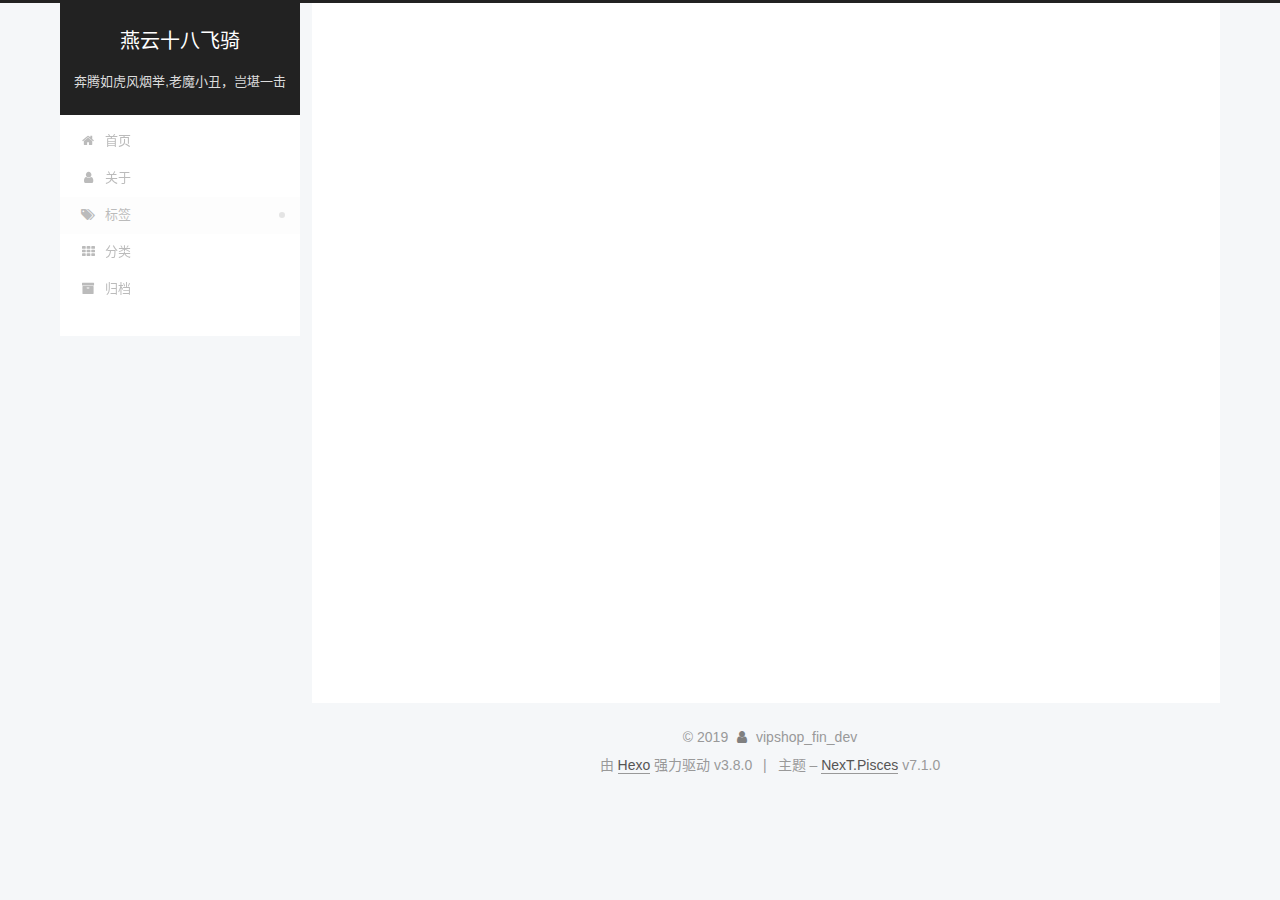
<file: tags/index.html>
<!DOCTYPE html>












  


<html class="theme-next pisces use-motion" lang="zh-CN">
<head><meta name="generator" content="Hexo 3.8.0">
  <meta charset="UTF-8">
<meta http-equiv="X-UA-Compatible" content="IE=edge">
<meta name="viewport" content="width=device-width, initial-scale=1, maximum-scale=2">
<meta name="theme-color" content="#222">
























<link rel="stylesheet" href="/lib/font-awesome/css/font-awesome.min.css?v=4.6.2">

<link rel="stylesheet" href="/css/main.css?v=7.1.0">


  <link rel="apple-touch-icon" sizes="180x180" href="/images/apple-touch-icon-next.png?v=7.1.0">


  <link rel="icon" type="image/png" sizes="32x32" href="/images/favicon-32x32-next.png?v=7.1.0">


  <link rel="icon" type="image/png" sizes="16x16" href="/images/favicon-16x16-next.png?v=7.1.0">


  <link rel="mask-icon" href="/images/logo.svg?v=7.1.0" color="#222">







<script id="hexo.configurations">
  var NexT = window.NexT || {};
  var CONFIG = {
    root: '/',
    scheme: 'Pisces',
    version: '7.1.0',
    sidebar: {"position":"left","display":"post","offset":12,"onmobile":false,"dimmer":false},
    back2top: true,
    back2top_sidebar: false,
    fancybox: false,
    fastclick: false,
    lazyload: false,
    tabs: true,
    motion: {"enable":true,"async":false,"transition":{"post_block":"fadeIn","post_header":"slideDownIn","post_body":"slideDownIn","coll_header":"slideLeftIn","sidebar":"slideUpIn"}},
    algolia: {
      applicationID: '',
      apiKey: '',
      indexName: '',
      hits: {"per_page":10},
      labels: {"input_placeholder":"Search for Posts","hits_empty":"We didn't find any results for the search: ${query}","hits_stats":"${hits} results found in ${time} ms"}
    }
  };
</script>


  




  <meta property="og:type" content="website">
<meta property="og:title" content="所有标签">
<meta property="og:url" content="http://yoursite.com/tags/index.html">
<meta property="og:site_name" content="燕云十八飞骑">
<meta property="og:locale" content="zh-CN">
<meta property="og:updated_time" content="2018-02-25T15:33:27.625Z">
<meta name="twitter:card" content="summary">
<meta name="twitter:title" content="所有标签">





  
  
  <link rel="canonical" href="http://yoursite.com/tags/">



<script id="page.configurations">
  CONFIG.page = {
    sidebar: "",
  };
</script>

  <title>所有标签 | 燕云十八飞骑</title>
  












  <noscript>
  <style>
  .use-motion .motion-element,
  .use-motion .brand,
  .use-motion .menu-item,
  .sidebar-inner,
  .use-motion .post-block,
  .use-motion .pagination,
  .use-motion .comments,
  .use-motion .post-header,
  .use-motion .post-body,
  .use-motion .collection-title { opacity: initial; }

  .use-motion .logo,
  .use-motion .site-title,
  .use-motion .site-subtitle {
    opacity: initial;
    top: initial;
  }

  .use-motion .logo-line-before i { left: initial; }
  .use-motion .logo-line-after i { right: initial; }
  </style>
</noscript>

</head>

<body itemscope itemtype="http://schema.org/WebPage" lang="zh-CN">

  
  
    
  

  <div class="container sidebar-position-left page-post-detail">
    <div class="headband"></div>

    <header id="header" class="header" itemscope itemtype="http://schema.org/WPHeader">
      <div class="header-inner"><div class="site-brand-wrapper">
  <div class="site-meta">
    

    <div class="custom-logo-site-title">
      <a href="/" class="brand" rel="start">
        <span class="logo-line-before"><i></i></span>
        <span class="site-title">燕云十八飞骑</span>
        <span class="logo-line-after"><i></i></span>
      </a>
    </div>
    
      
        <p class="site-subtitle">奔腾如虎风烟举,老魔小丑，岂堪一击</p>
      
    
    
  </div>

  <div class="site-nav-toggle">
    <button aria-label="切换导航栏">
      <span class="btn-bar"></span>
      <span class="btn-bar"></span>
      <span class="btn-bar"></span>
    </button>
  </div>
</div>



<nav class="site-nav">
  
    <ul id="menu" class="menu">
      
        
        
        
          
          <li class="menu-item menu-item-home">

    
    
    
      
    

    

    <a href="/" rel="section"><i class="menu-item-icon fa fa-fw fa-home"></i> <br>首页</a>

  </li>
        
        
        
          
          <li class="menu-item menu-item-about">

    
    
    
      
    

    

    <a href="/about/" rel="section"><i class="menu-item-icon fa fa-fw fa-user"></i> <br>关于</a>

  </li>
        
        
        
          
          <li class="menu-item menu-item-tags menu-item-active">

    
    
    
      
    

    

    <a href="/tags/" rel="section"><i class="menu-item-icon fa fa-fw fa-tags"></i> <br>标签</a>

  </li>
        
        
        
          
          <li class="menu-item menu-item-categories">

    
    
    
      
    

    

    <a href="/categories/" rel="section"><i class="menu-item-icon fa fa-fw fa-th"></i> <br>分类</a>

  </li>
        
        
        
          
          <li class="menu-item menu-item-archives">

    
    
    
      
    

    

    <a href="/archives/" rel="section"><i class="menu-item-icon fa fa-fw fa-archive"></i> <br>归档</a>

  </li>

      
      
    </ul>
  

  

  
</nav>



  



</div>
    </header>

    


    <main id="main" class="main">
      <div class="main-inner">
        <div class="content-wrap">
          
            

    
    
      
      
    
      
      
    
      
      
    
      
      
    
      
      
    
    

  


          
          <div id="content" class="content">
            

  <div id="posts" class="posts-expand">
    
    
    
    <div class="post-block page">
      <header class="post-header">

<h1 class="post-title" itemprop="name headline">所有标签

</h1>

<div class="post-meta">
  
  



</div>

</header>

      
      
      
      <div class="post-body">
        
        
          <div class="tag-cloud">
            <div class="tag-cloud-title">
              
              
                
              
                
                  
                
              
                
                  
                
              
                
                  
                
              
              目前共计 3 个标签
            </div>
            <div class="tag-cloud-tags">
              
                <a href="/tags/github/" style="font-size: 12px; color: #ccc">github</a> <a href="/tags/github-pages/" style="font-size: 12px; color: #ccc">github pages</a> <a href="/tags/hexo/" style="font-size: 12px; color: #ccc">hexo</a>
              
            </div>
          </div>
        
      </div>
      
      
      
    </div>
    



    
    
    
  </div>


          </div>
          

  



        </div>
        
          
  
  <div class="sidebar-toggle">
    <div class="sidebar-toggle-line-wrap">
      <span class="sidebar-toggle-line sidebar-toggle-line-first"></span>
      <span class="sidebar-toggle-line sidebar-toggle-line-middle"></span>
      <span class="sidebar-toggle-line sidebar-toggle-line-last"></span>
    </div>
  </div>

  <aside id="sidebar" class="sidebar">
    <div class="sidebar-inner">

      

      

      <div class="site-overview-wrap sidebar-panel sidebar-panel-active">
        <div class="site-overview">
          <div class="site-author motion-element" itemprop="author" itemscope itemtype="http://schema.org/Person">
            
              <p class="site-author-name" itemprop="name">vipshop_fin_dev</p>
              <div class="site-description motion-element" itemprop="description"></div>
          </div>

          
            <nav class="site-state motion-element">
              
                <div class="site-state-item site-state-posts">
                
                  <a href="/archives/">
                
                    <span class="site-state-item-count">1</span>
                    <span class="site-state-item-name">日志</span>
                  </a>
                </div>
              

              
                
                
                <div class="site-state-item site-state-categories">
                  
                    
                      <a href="/categories/">
                    
                  
                    
                    
                      
                    
                      
                    
                      
                    
                      
                    
                    <span class="site-state-item-count">1</span>
                    <span class="site-state-item-name">分类</span>
                  </a>
                </div>
              

              
                
                
                <div class="site-state-item site-state-tags">
                  
                    
                      <a href="/tags/">
                    
                  
                    
                    
                      
                    
                      
                    
                      
                    
                      
                    
                    <span class="site-state-item-count">3</span>
                    <span class="site-state-item-name">标签</span>
                  </a>
                </div>
              
            </nav>
          

          

          

          

          

          
          

          
            
          
          

        </div>
      </div>

      

      

    </div>
  </aside>
  


        
      </div>
    </main>

    <footer id="footer" class="footer">
      <div class="footer-inner">
        <div class="copyright">&copy; <span itemprop="copyrightYear">2019</span>
  <span class="with-love" id="animate">
    <i class="fa fa-user"></i>
  </span>
  <span class="author" itemprop="copyrightHolder">vipshop_fin_dev</span>

  

  
</div>


  <div class="powered-by">由 <a href="https://hexo.io" class="theme-link" rel="noopener" target="_blank">Hexo</a> 强力驱动 v3.8.0</div>



  <span class="post-meta-divider">|</span>



  <div class="theme-info">主题 – <a href="https://theme-next.org" class="theme-link" rel="noopener" target="_blank">NexT.Pisces</a> v7.1.0</div>




        








        
      </div>
    </footer>

    
      <div class="back-to-top">
        <i class="fa fa-arrow-up"></i>
        
      </div>
    

    

    

    
  </div>

  

<script>
  if (Object.prototype.toString.call(window.Promise) !== '[object Function]') {
    window.Promise = null;
  }
</script>


























  
  <script src="/lib/jquery/index.js?v=2.1.3"></script>

  
  <script src="/lib/velocity/velocity.min.js?v=1.2.1"></script>

  
  <script src="/lib/velocity/velocity.ui.min.js?v=1.2.1"></script>


  


  <script src="/js/utils.js?v=7.1.0"></script>

  <script src="/js/motion.js?v=7.1.0"></script>



  
  


  <script src="/js/affix.js?v=7.1.0"></script>

  <script src="/js/schemes/pisces.js?v=7.1.0"></script>



  
  <script src="/js/scrollspy.js?v=7.1.0"></script>
<script src="/js/post-details.js?v=7.1.0"></script>



  


  <script src="/js/next-boot.js?v=7.1.0"></script>


  

  

  

  


  


  




  

  

  

  

  

  

  

  

  

  

  

  

  

  

</body>
</html>
</file>
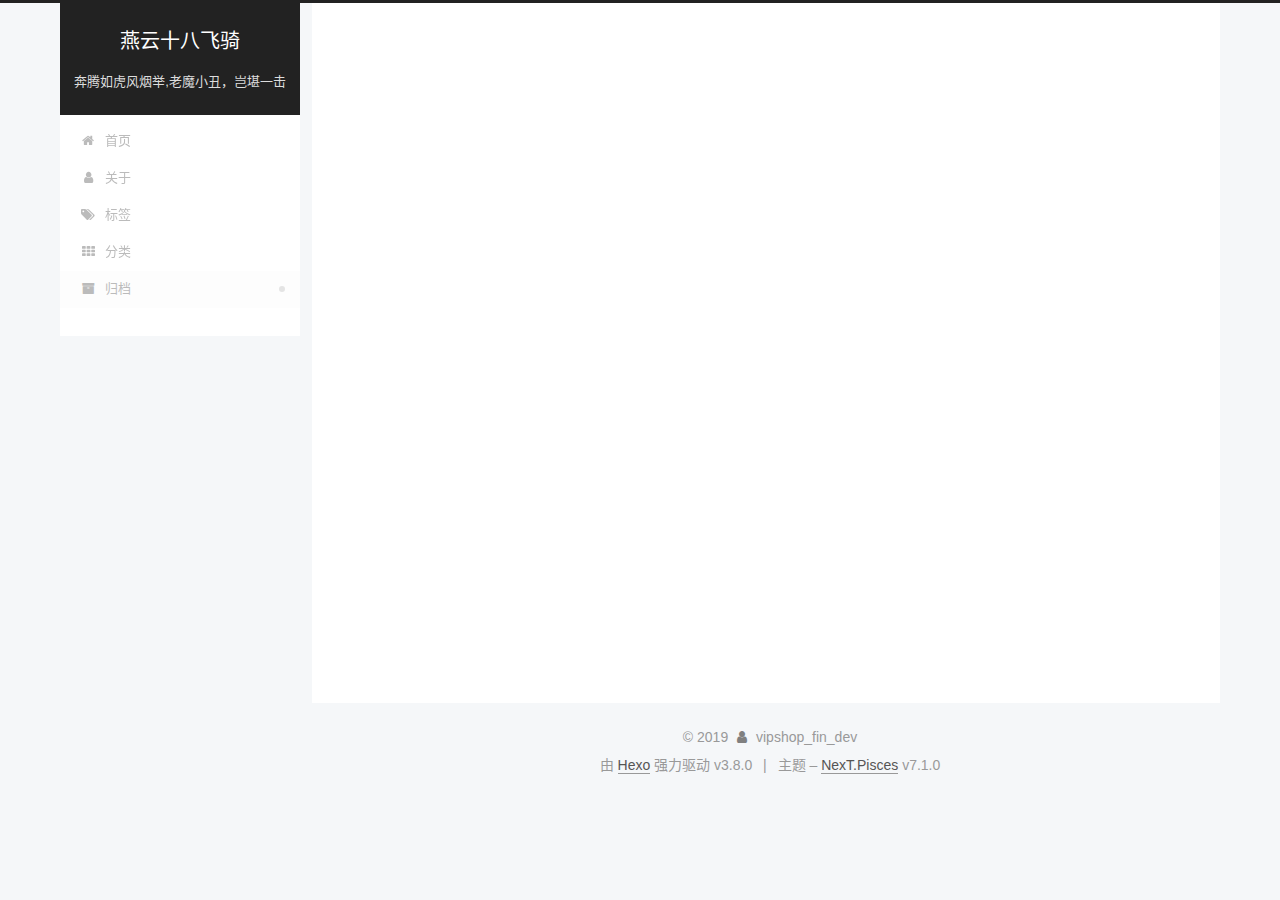
<file: archives/2019/index.html>
<!DOCTYPE html>












  


<html class="theme-next pisces use-motion" lang="zh-CN">
<head><meta name="generator" content="Hexo 3.8.0">
  <meta charset="UTF-8">
<meta http-equiv="X-UA-Compatible" content="IE=edge">
<meta name="viewport" content="width=device-width, initial-scale=1, maximum-scale=2">
<meta name="theme-color" content="#222">
























<link rel="stylesheet" href="/lib/font-awesome/css/font-awesome.min.css?v=4.6.2">

<link rel="stylesheet" href="/css/main.css?v=7.1.0">


  <link rel="apple-touch-icon" sizes="180x180" href="/images/apple-touch-icon-next.png?v=7.1.0">


  <link rel="icon" type="image/png" sizes="32x32" href="/images/favicon-32x32-next.png?v=7.1.0">


  <link rel="icon" type="image/png" sizes="16x16" href="/images/favicon-16x16-next.png?v=7.1.0">


  <link rel="mask-icon" href="/images/logo.svg?v=7.1.0" color="#222">







<script id="hexo.configurations">
  var NexT = window.NexT || {};
  var CONFIG = {
    root: '/',
    scheme: 'Pisces',
    version: '7.1.0',
    sidebar: {"position":"left","display":"post","offset":12,"onmobile":false,"dimmer":false},
    back2top: true,
    back2top_sidebar: false,
    fancybox: false,
    fastclick: false,
    lazyload: false,
    tabs: true,
    motion: {"enable":true,"async":false,"transition":{"post_block":"fadeIn","post_header":"slideDownIn","post_body":"slideDownIn","coll_header":"slideLeftIn","sidebar":"slideUpIn"}},
    algolia: {
      applicationID: '',
      apiKey: '',
      indexName: '',
      hits: {"per_page":10},
      labels: {"input_placeholder":"Search for Posts","hits_empty":"We didn't find any results for the search: ${query}","hits_stats":"${hits} results found in ${time} ms"}
    }
  };
</script>


  




  <meta property="og:type" content="website">
<meta property="og:title" content="燕云十八飞骑">
<meta property="og:url" content="http://yoursite.com/archives/2019/index.html">
<meta property="og:site_name" content="燕云十八飞骑">
<meta property="og:locale" content="zh-CN">
<meta name="twitter:card" content="summary">
<meta name="twitter:title" content="燕云十八飞骑">





  
  
  <link rel="canonical" href="http://yoursite.com/archives/2019/">



<script id="page.configurations">
  CONFIG.page = {
    sidebar: "",
  };
</script>

  <title>归档 | 燕云十八飞骑</title>
  












  <noscript>
  <style>
  .use-motion .motion-element,
  .use-motion .brand,
  .use-motion .menu-item,
  .sidebar-inner,
  .use-motion .post-block,
  .use-motion .pagination,
  .use-motion .comments,
  .use-motion .post-header,
  .use-motion .post-body,
  .use-motion .collection-title { opacity: initial; }

  .use-motion .logo,
  .use-motion .site-title,
  .use-motion .site-subtitle {
    opacity: initial;
    top: initial;
  }

  .use-motion .logo-line-before i { left: initial; }
  .use-motion .logo-line-after i { right: initial; }
  </style>
</noscript>

</head>

<body itemscope itemtype="http://schema.org/WebPage" lang="zh-CN">

  
  
    
  

  <div class="container sidebar-position-left page-archive">
    <div class="headband"></div>

    <header id="header" class="header" itemscope itemtype="http://schema.org/WPHeader">
      <div class="header-inner"><div class="site-brand-wrapper">
  <div class="site-meta">
    

    <div class="custom-logo-site-title">
      <a href="/" class="brand" rel="start">
        <span class="logo-line-before"><i></i></span>
        <span class="site-title">燕云十八飞骑</span>
        <span class="logo-line-after"><i></i></span>
      </a>
    </div>
    
      
        <p class="site-subtitle">奔腾如虎风烟举,老魔小丑，岂堪一击</p>
      
    
    
  </div>

  <div class="site-nav-toggle">
    <button aria-label="切换导航栏">
      <span class="btn-bar"></span>
      <span class="btn-bar"></span>
      <span class="btn-bar"></span>
    </button>
  </div>
</div>



<nav class="site-nav">
  
    <ul id="menu" class="menu">
      
        
        
        
          
          <li class="menu-item menu-item-home">

    
    
    
      
    

    

    <a href="/" rel="section"><i class="menu-item-icon fa fa-fw fa-home"></i> <br>首页</a>

  </li>
        
        
        
          
          <li class="menu-item menu-item-about">

    
    
    
      
    

    

    <a href="/about/" rel="section"><i class="menu-item-icon fa fa-fw fa-user"></i> <br>关于</a>

  </li>
        
        
        
          
          <li class="menu-item menu-item-tags">

    
    
    
      
    

    

    <a href="/tags/" rel="section"><i class="menu-item-icon fa fa-fw fa-tags"></i> <br>标签</a>

  </li>
        
        
        
          
          <li class="menu-item menu-item-categories">

    
    
    
      
    

    

    <a href="/categories/" rel="section"><i class="menu-item-icon fa fa-fw fa-th"></i> <br>分类</a>

  </li>
        
        
        
          
          <li class="menu-item menu-item-archives menu-item-active">

    
    
    
      
    

    

    <a href="/archives/" rel="section"><i class="menu-item-icon fa fa-fw fa-archive"></i> <br>归档</a>

  </li>

      
      
    </ul>
  

  

  
</nav>



  



</div>
    </header>

    


    <main id="main" class="main">
      <div class="main-inner">
        <div class="content-wrap">
          
            

    
    
      
      
    
      
      
    
      
      
    
      
      
    
      
      
    
    

  


          
          <div id="content" class="content">
            

  
  
  
  <div class="post-block archive">
    <div id="posts" class="posts-collapse">
      <span class="archive-move-on"></span>

      
      <span class="archive-page-counter">
        
        
        
          
        
        嗯..! 目前共计 1 篇日志。 继续努力。
      </span>
      

      

        
        
        

        
          
          <div class="collection-title">
            <h1 class="archive-year" id="archive-year-2019">2019</h1>
          </div>
        
        

        

  <article class="post post-type-normal" itemscope itemtype="http://schema.org/Article">
    <header class="post-header">

      <h2 class="post-title">
        
          <a class="post-title-link" href="/2019/04/21/build-team-blog-with-github-pages/" itemprop="url">
            
              <span itemprop="name">使用Github Pages管理团队博客</span>
            
          </a>
        
      </h2>

      <div class="post-meta">
        <time class="post-time" itemprop="dateCreated" datetime="2019-04-21T19:33:40+08:00" content="2019-04-21">
          04-21
        </time>
      </div>

    </header>
  </article>



      

    </div>
  </div>
  
  
  

  



          </div>
          

        </div>
        
          
  
  <div class="sidebar-toggle">
    <div class="sidebar-toggle-line-wrap">
      <span class="sidebar-toggle-line sidebar-toggle-line-first"></span>
      <span class="sidebar-toggle-line sidebar-toggle-line-middle"></span>
      <span class="sidebar-toggle-line sidebar-toggle-line-last"></span>
    </div>
  </div>

  <aside id="sidebar" class="sidebar">
    <div class="sidebar-inner">

      

      

      <div class="site-overview-wrap sidebar-panel sidebar-panel-active">
        <div class="site-overview">
          <div class="site-author motion-element" itemprop="author" itemscope itemtype="http://schema.org/Person">
            
              <p class="site-author-name" itemprop="name">vipshop_fin_dev</p>
              <div class="site-description motion-element" itemprop="description"></div>
          </div>

          
            <nav class="site-state motion-element">
              
                <div class="site-state-item site-state-posts">
                
                  <a href="/archives/">
                
                    <span class="site-state-item-count">1</span>
                    <span class="site-state-item-name">日志</span>
                  </a>
                </div>
              

              
                
                
                <div class="site-state-item site-state-categories">
                  
                    
                      <a href="/categories/">
                    
                  
                    
                    
                      
                    
                      
                    
                      
                    
                      
                    
                    <span class="site-state-item-count">1</span>
                    <span class="site-state-item-name">分类</span>
                  </a>
                </div>
              

              
                
                
                <div class="site-state-item site-state-tags">
                  
                    
                      <a href="/tags/">
                    
                  
                    
                    
                      
                    
                      
                    
                      
                    
                      
                    
                    <span class="site-state-item-count">3</span>
                    <span class="site-state-item-name">标签</span>
                  </a>
                </div>
              
            </nav>
          

          

          

          

          

          
          

          
            
          
          

        </div>
      </div>

      

      

    </div>
  </aside>
  


        
      </div>
    </main>

    <footer id="footer" class="footer">
      <div class="footer-inner">
        <div class="copyright">&copy; <span itemprop="copyrightYear">2019</span>
  <span class="with-love" id="animate">
    <i class="fa fa-user"></i>
  </span>
  <span class="author" itemprop="copyrightHolder">vipshop_fin_dev</span>

  

  
</div>


  <div class="powered-by">由 <a href="https://hexo.io" class="theme-link" rel="noopener" target="_blank">Hexo</a> 强力驱动 v3.8.0</div>



  <span class="post-meta-divider">|</span>



  <div class="theme-info">主题 – <a href="https://theme-next.org" class="theme-link" rel="noopener" target="_blank">NexT.Pisces</a> v7.1.0</div>




        








        
      </div>
    </footer>

    
      <div class="back-to-top">
        <i class="fa fa-arrow-up"></i>
        
      </div>
    

    

    

    
  </div>

  

<script>
  if (Object.prototype.toString.call(window.Promise) !== '[object Function]') {
    window.Promise = null;
  }
</script>


























  
  <script src="/lib/jquery/index.js?v=2.1.3"></script>

  
  <script src="/lib/velocity/velocity.min.js?v=1.2.1"></script>

  
  <script src="/lib/velocity/velocity.ui.min.js?v=1.2.1"></script>


  


  <script src="/js/utils.js?v=7.1.0"></script>

  <script src="/js/motion.js?v=7.1.0"></script>



  
  


  <script src="/js/affix.js?v=7.1.0"></script>

  <script src="/js/schemes/pisces.js?v=7.1.0"></script>



  

  


  <script src="/js/next-boot.js?v=7.1.0"></script>


  

  

  

  



  




  

  

  

  

  

  

  

  

  

  

  

  

  

  

</body>
</html>
</file>
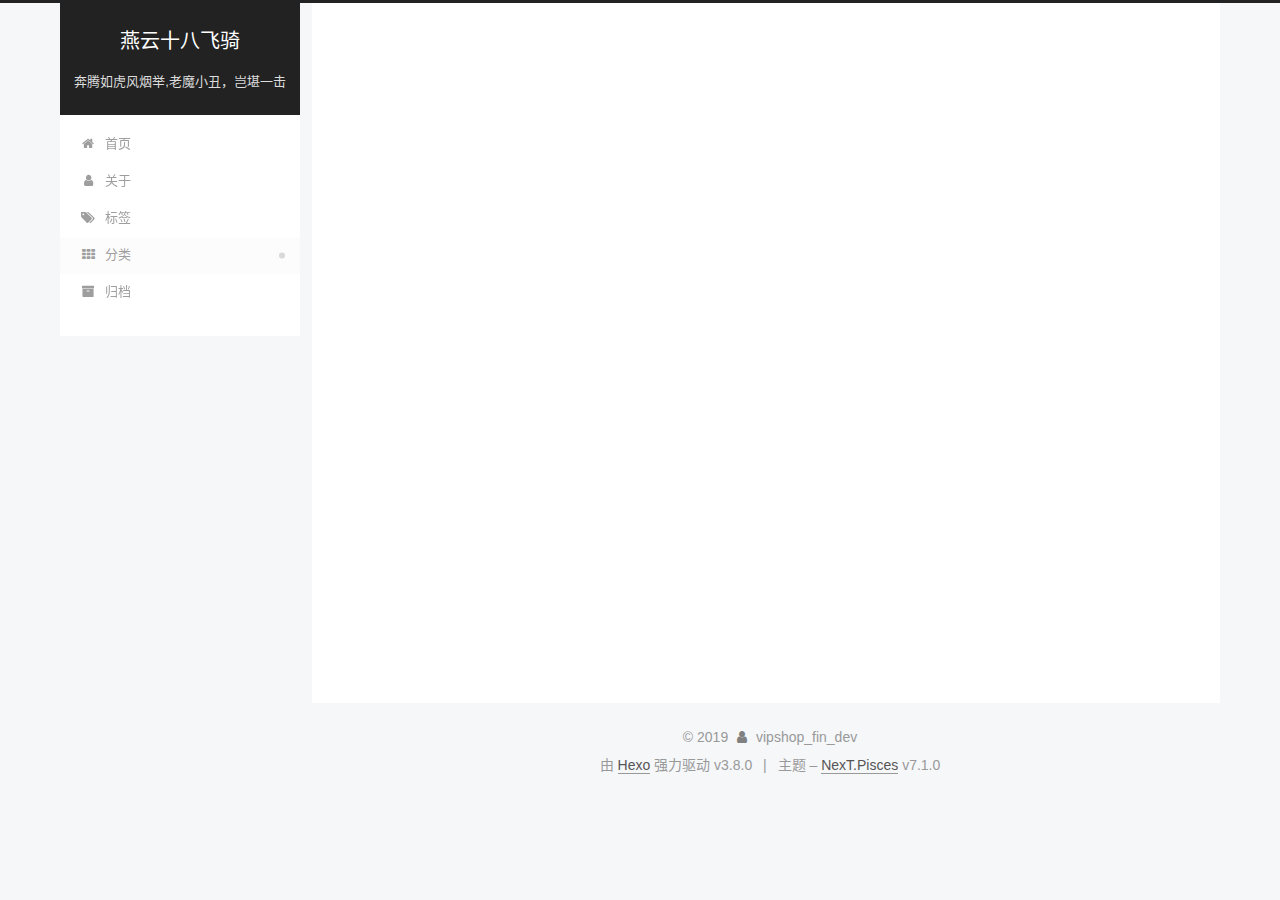
<file: categories/前端开发/index.html>
<!DOCTYPE html>












  


<html class="theme-next pisces use-motion" lang="zh-CN">
<head><meta name="generator" content="Hexo 3.8.0">
  <meta charset="UTF-8">
<meta http-equiv="X-UA-Compatible" content="IE=edge">
<meta name="viewport" content="width=device-width, initial-scale=1, maximum-scale=2">
<meta name="theme-color" content="#222">
























<link rel="stylesheet" href="/lib/font-awesome/css/font-awesome.min.css?v=4.6.2">

<link rel="stylesheet" href="/css/main.css?v=7.1.0">


  <link rel="apple-touch-icon" sizes="180x180" href="/images/apple-touch-icon-next.png?v=7.1.0">


  <link rel="icon" type="image/png" sizes="32x32" href="/images/favicon-32x32-next.png?v=7.1.0">


  <link rel="icon" type="image/png" sizes="16x16" href="/images/favicon-16x16-next.png?v=7.1.0">


  <link rel="mask-icon" href="/images/logo.svg?v=7.1.0" color="#222">







<script id="hexo.configurations">
  var NexT = window.NexT || {};
  var CONFIG = {
    root: '/',
    scheme: 'Pisces',
    version: '7.1.0',
    sidebar: {"position":"left","display":"post","offset":12,"onmobile":false,"dimmer":false},
    back2top: true,
    back2top_sidebar: false,
    fancybox: false,
    fastclick: false,
    lazyload: false,
    tabs: true,
    motion: {"enable":true,"async":false,"transition":{"post_block":"fadeIn","post_header":"slideDownIn","post_body":"slideDownIn","coll_header":"slideLeftIn","sidebar":"slideUpIn"}},
    algolia: {
      applicationID: '',
      apiKey: '',
      indexName: '',
      hits: {"per_page":10},
      labels: {"input_placeholder":"Search for Posts","hits_empty":"We didn't find any results for the search: ${query}","hits_stats":"${hits} results found in ${time} ms"}
    }
  };
</script>


  




  <meta property="og:type" content="website">
<meta property="og:title" content="燕云十八飞骑">
<meta property="og:url" content="http://yoursite.com/categories/前端开发/index.html">
<meta property="og:site_name" content="燕云十八飞骑">
<meta property="og:locale" content="zh-CN">
<meta name="twitter:card" content="summary">
<meta name="twitter:title" content="燕云十八飞骑">





  
  
  <link rel="canonical" href="http://yoursite.com/categories/前端开发/">



<script id="page.configurations">
  CONFIG.page = {
    sidebar: "",
  };
</script>

  <title>分类: 前端开发 | 燕云十八飞骑</title>
  












  <noscript>
  <style>
  .use-motion .motion-element,
  .use-motion .brand,
  .use-motion .menu-item,
  .sidebar-inner,
  .use-motion .post-block,
  .use-motion .pagination,
  .use-motion .comments,
  .use-motion .post-header,
  .use-motion .post-body,
  .use-motion .collection-title { opacity: initial; }

  .use-motion .logo,
  .use-motion .site-title,
  .use-motion .site-subtitle {
    opacity: initial;
    top: initial;
  }

  .use-motion .logo-line-before i { left: initial; }
  .use-motion .logo-line-after i { right: initial; }
  </style>
</noscript>

</head>

<body itemscope itemtype="http://schema.org/WebPage" lang="zh-CN">

  
  
    
  

  <div class="container sidebar-position-left ">
    <div class="headband"></div>

    <header id="header" class="header" itemscope itemtype="http://schema.org/WPHeader">
      <div class="header-inner"><div class="site-brand-wrapper">
  <div class="site-meta">
    

    <div class="custom-logo-site-title">
      <a href="/" class="brand" rel="start">
        <span class="logo-line-before"><i></i></span>
        <span class="site-title">燕云十八飞骑</span>
        <span class="logo-line-after"><i></i></span>
      </a>
    </div>
    
      
        <p class="site-subtitle">奔腾如虎风烟举,老魔小丑，岂堪一击</p>
      
    
    
  </div>

  <div class="site-nav-toggle">
    <button aria-label="切换导航栏">
      <span class="btn-bar"></span>
      <span class="btn-bar"></span>
      <span class="btn-bar"></span>
    </button>
  </div>
</div>



<nav class="site-nav">
  
    <ul id="menu" class="menu">
      
        
        
        
          
          <li class="menu-item menu-item-home">

    
    
    
      
    

    

    <a href="/" rel="section"><i class="menu-item-icon fa fa-fw fa-home"></i> <br>首页</a>

  </li>
        
        
        
          
          <li class="menu-item menu-item-about">

    
    
    
      
    

    

    <a href="/about/" rel="section"><i class="menu-item-icon fa fa-fw fa-user"></i> <br>关于</a>

  </li>
        
        
        
          
          <li class="menu-item menu-item-tags">

    
    
    
      
    

    

    <a href="/tags/" rel="section"><i class="menu-item-icon fa fa-fw fa-tags"></i> <br>标签</a>

  </li>
        
        
        
          
          <li class="menu-item menu-item-categories menu-item-active">

    
    
    
      
    

    

    <a href="/categories/" rel="section"><i class="menu-item-icon fa fa-fw fa-th"></i> <br>分类</a>

  </li>
        
        
        
          
          <li class="menu-item menu-item-archives">

    
    
    
      
    

    

    <a href="/archives/" rel="section"><i class="menu-item-icon fa fa-fw fa-archive"></i> <br>归档</a>

  </li>

      
      
    </ul>
  

  

  
</nav>



  



</div>
    </header>

    


    <main id="main" class="main">
      <div class="main-inner">
        <div class="content-wrap">
          
            

    
    
      
      
    
      
      
    
      
      
    
      
      
    
      
      
    
    

  


          
          <div id="content" class="content">
            

  
  
  
  <div class="post-block category">

    <div id="posts" class="posts-collapse">
      <div class="collection-title">
        <h1>前端开发<small>分类</small>
        </h1>
      </div>

      
        

  <article class="post post-type-normal" itemscope itemtype="http://schema.org/Article">
    <header class="post-header">

      <h2 class="post-title">
        
          <a class="post-title-link" href="/2019/04/21/build-team-blog-with-github-pages/" itemprop="url">
            
              <span itemprop="name">使用Github Pages管理团队博客</span>
            
          </a>
        
      </h2>

      <div class="post-meta">
        <time class="post-time" itemprop="dateCreated" datetime="2019-04-21T19:33:40+08:00" content="2019-04-21">
          04-21
        </time>
      </div>

    </header>
  </article>


      
    </div>

  </div>
  
  
  

  



          </div>
          

        </div>
        
          
  
  <div class="sidebar-toggle">
    <div class="sidebar-toggle-line-wrap">
      <span class="sidebar-toggle-line sidebar-toggle-line-first"></span>
      <span class="sidebar-toggle-line sidebar-toggle-line-middle"></span>
      <span class="sidebar-toggle-line sidebar-toggle-line-last"></span>
    </div>
  </div>

  <aside id="sidebar" class="sidebar">
    <div class="sidebar-inner">

      

      

      <div class="site-overview-wrap sidebar-panel sidebar-panel-active">
        <div class="site-overview">
          <div class="site-author motion-element" itemprop="author" itemscope itemtype="http://schema.org/Person">
            
              <p class="site-author-name" itemprop="name">vipshop_fin_dev</p>
              <div class="site-description motion-element" itemprop="description"></div>
          </div>

          
            <nav class="site-state motion-element">
              
                <div class="site-state-item site-state-posts">
                
                  <a href="/archives/">
                
                    <span class="site-state-item-count">1</span>
                    <span class="site-state-item-name">日志</span>
                  </a>
                </div>
              

              
                
                
                <div class="site-state-item site-state-categories">
                  
                    
                      <a href="/categories/">
                    
                  
                    
                    
                      
                    
                      
                    
                      
                    
                      
                    
                    <span class="site-state-item-count">1</span>
                    <span class="site-state-item-name">分类</span>
                  </a>
                </div>
              

              
                
                
                <div class="site-state-item site-state-tags">
                  
                    
                      <a href="/tags/">
                    
                  
                    
                    
                      
                    
                      
                    
                      
                    
                      
                    
                    <span class="site-state-item-count">3</span>
                    <span class="site-state-item-name">标签</span>
                  </a>
                </div>
              
            </nav>
          

          

          

          

          

          
          

          
            
          
          

        </div>
      </div>

      

      

    </div>
  </aside>
  


        
      </div>
    </main>

    <footer id="footer" class="footer">
      <div class="footer-inner">
        <div class="copyright">&copy; <span itemprop="copyrightYear">2019</span>
  <span class="with-love" id="animate">
    <i class="fa fa-user"></i>
  </span>
  <span class="author" itemprop="copyrightHolder">vipshop_fin_dev</span>

  

  
</div>


  <div class="powered-by">由 <a href="https://hexo.io" class="theme-link" rel="noopener" target="_blank">Hexo</a> 强力驱动 v3.8.0</div>



  <span class="post-meta-divider">|</span>



  <div class="theme-info">主题 – <a href="https://theme-next.org" class="theme-link" rel="noopener" target="_blank">NexT.Pisces</a> v7.1.0</div>




        








        
      </div>
    </footer>

    
      <div class="back-to-top">
        <i class="fa fa-arrow-up"></i>
        
      </div>
    

    

    

    
  </div>

  

<script>
  if (Object.prototype.toString.call(window.Promise) !== '[object Function]') {
    window.Promise = null;
  }
</script>


























  
  <script src="/lib/jquery/index.js?v=2.1.3"></script>

  
  <script src="/lib/velocity/velocity.min.js?v=1.2.1"></script>

  
  <script src="/lib/velocity/velocity.ui.min.js?v=1.2.1"></script>


  


  <script src="/js/utils.js?v=7.1.0"></script>

  <script src="/js/motion.js?v=7.1.0"></script>



  
  


  <script src="/js/affix.js?v=7.1.0"></script>

  <script src="/js/schemes/pisces.js?v=7.1.0"></script>



  

  


  <script src="/js/next-boot.js?v=7.1.0"></script>


  

  

  

  



  




  

  

  

  

  

  

  

  

  

  

  

  

  

  

</body>
</html>
</file>
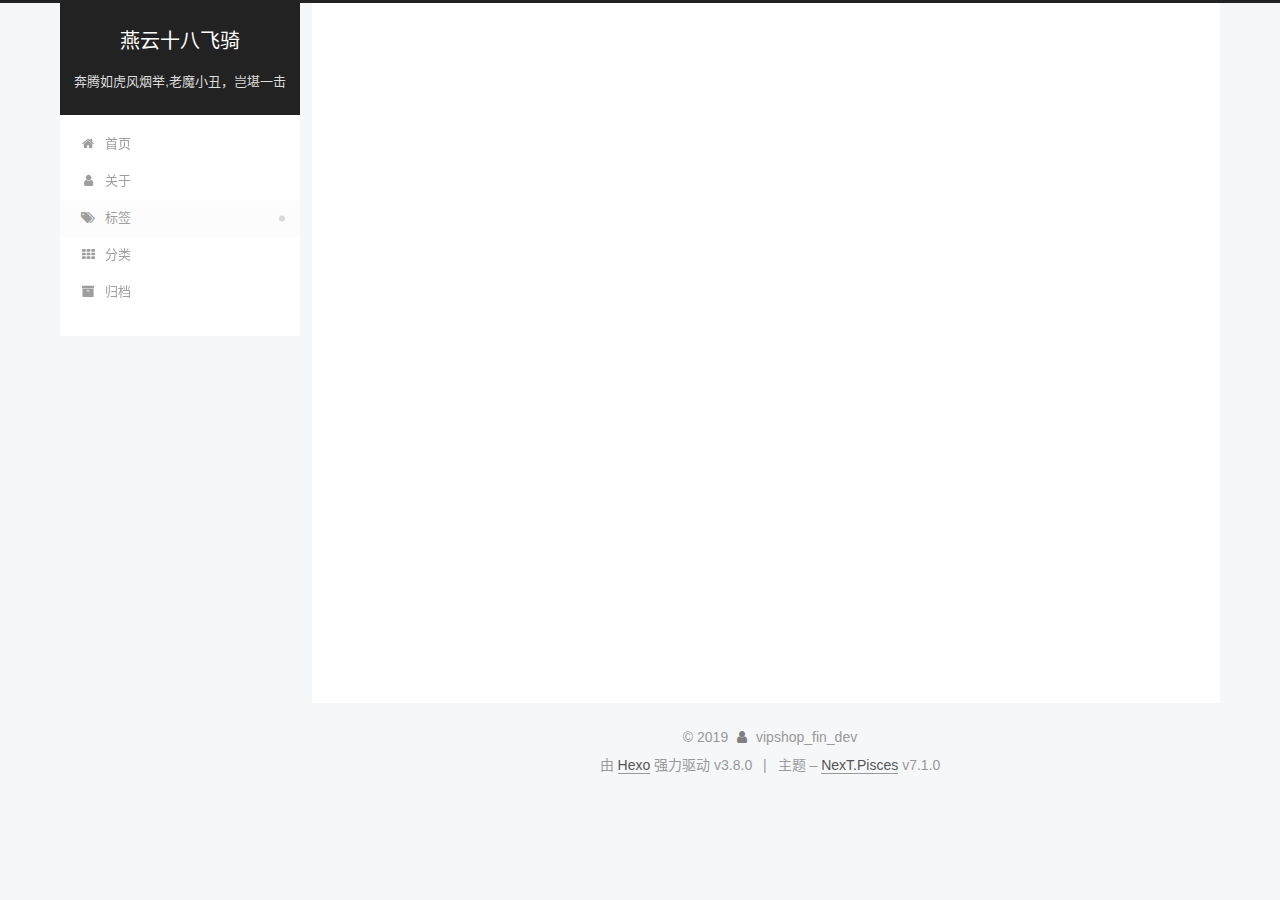
<file: tags/github-pages/index.html>
<!DOCTYPE html>












  


<html class="theme-next pisces use-motion" lang="zh-CN">
<head><meta name="generator" content="Hexo 3.8.0">
  <meta charset="UTF-8">
<meta http-equiv="X-UA-Compatible" content="IE=edge">
<meta name="viewport" content="width=device-width, initial-scale=1, maximum-scale=2">
<meta name="theme-color" content="#222">
























<link rel="stylesheet" href="/lib/font-awesome/css/font-awesome.min.css?v=4.6.2">

<link rel="stylesheet" href="/css/main.css?v=7.1.0">


  <link rel="apple-touch-icon" sizes="180x180" href="/images/apple-touch-icon-next.png?v=7.1.0">


  <link rel="icon" type="image/png" sizes="32x32" href="/images/favicon-32x32-next.png?v=7.1.0">


  <link rel="icon" type="image/png" sizes="16x16" href="/images/favicon-16x16-next.png?v=7.1.0">


  <link rel="mask-icon" href="/images/logo.svg?v=7.1.0" color="#222">







<script id="hexo.configurations">
  var NexT = window.NexT || {};
  var CONFIG = {
    root: '/',
    scheme: 'Pisces',
    version: '7.1.0',
    sidebar: {"position":"left","display":"post","offset":12,"onmobile":false,"dimmer":false},
    back2top: true,
    back2top_sidebar: false,
    fancybox: false,
    fastclick: false,
    lazyload: false,
    tabs: true,
    motion: {"enable":true,"async":false,"transition":{"post_block":"fadeIn","post_header":"slideDownIn","post_body":"slideDownIn","coll_header":"slideLeftIn","sidebar":"slideUpIn"}},
    algolia: {
      applicationID: '',
      apiKey: '',
      indexName: '',
      hits: {"per_page":10},
      labels: {"input_placeholder":"Search for Posts","hits_empty":"We didn't find any results for the search: ${query}","hits_stats":"${hits} results found in ${time} ms"}
    }
  };
</script>


  




  <meta property="og:type" content="website">
<meta property="og:title" content="燕云十八飞骑">
<meta property="og:url" content="http://yoursite.com/tags/github-pages/index.html">
<meta property="og:site_name" content="燕云十八飞骑">
<meta property="og:locale" content="zh-CN">
<meta name="twitter:card" content="summary">
<meta name="twitter:title" content="燕云十八飞骑">





  
  
  <link rel="canonical" href="http://yoursite.com/tags/github-pages/">



<script id="page.configurations">
  CONFIG.page = {
    sidebar: "",
  };
</script>

  <title>标签: github pages | 燕云十八飞骑</title>
  












  <noscript>
  <style>
  .use-motion .motion-element,
  .use-motion .brand,
  .use-motion .menu-item,
  .sidebar-inner,
  .use-motion .post-block,
  .use-motion .pagination,
  .use-motion .comments,
  .use-motion .post-header,
  .use-motion .post-body,
  .use-motion .collection-title { opacity: initial; }

  .use-motion .logo,
  .use-motion .site-title,
  .use-motion .site-subtitle {
    opacity: initial;
    top: initial;
  }

  .use-motion .logo-line-before i { left: initial; }
  .use-motion .logo-line-after i { right: initial; }
  </style>
</noscript>

</head>

<body itemscope itemtype="http://schema.org/WebPage" lang="zh-CN">

  
  
    
  

  <div class="container sidebar-position-left ">
    <div class="headband"></div>

    <header id="header" class="header" itemscope itemtype="http://schema.org/WPHeader">
      <div class="header-inner"><div class="site-brand-wrapper">
  <div class="site-meta">
    

    <div class="custom-logo-site-title">
      <a href="/" class="brand" rel="start">
        <span class="logo-line-before"><i></i></span>
        <span class="site-title">燕云十八飞骑</span>
        <span class="logo-line-after"><i></i></span>
      </a>
    </div>
    
      
        <p class="site-subtitle">奔腾如虎风烟举,老魔小丑，岂堪一击</p>
      
    
    
  </div>

  <div class="site-nav-toggle">
    <button aria-label="切换导航栏">
      <span class="btn-bar"></span>
      <span class="btn-bar"></span>
      <span class="btn-bar"></span>
    </button>
  </div>
</div>



<nav class="site-nav">
  
    <ul id="menu" class="menu">
      
        
        
        
          
          <li class="menu-item menu-item-home">

    
    
    
      
    

    

    <a href="/" rel="section"><i class="menu-item-icon fa fa-fw fa-home"></i> <br>首页</a>

  </li>
        
        
        
          
          <li class="menu-item menu-item-about">

    
    
    
      
    

    

    <a href="/about/" rel="section"><i class="menu-item-icon fa fa-fw fa-user"></i> <br>关于</a>

  </li>
        
        
        
          
          <li class="menu-item menu-item-tags menu-item-active">

    
    
    
      
    

    

    <a href="/tags/" rel="section"><i class="menu-item-icon fa fa-fw fa-tags"></i> <br>标签</a>

  </li>
        
        
        
          
          <li class="menu-item menu-item-categories">

    
    
    
      
    

    

    <a href="/categories/" rel="section"><i class="menu-item-icon fa fa-fw fa-th"></i> <br>分类</a>

  </li>
        
        
        
          
          <li class="menu-item menu-item-archives">

    
    
    
      
    

    

    <a href="/archives/" rel="section"><i class="menu-item-icon fa fa-fw fa-archive"></i> <br>归档</a>

  </li>

      
      
    </ul>
  

  

  
</nav>



  



</div>
    </header>

    


    <main id="main" class="main">
      <div class="main-inner">
        <div class="content-wrap">
          
            

    
    
      
      
    
      
      
    
      
      
    
      
      
    
      
      
    
    

  


          
          <div id="content" class="content">
            

  
  
  
  <div class="post-block tag">

    <div id="posts" class="posts-collapse">
      <div class="collection-title">
        <h1>github pages<small>标签</small>
        </h1>
      </div>

      
        

  <article class="post post-type-normal" itemscope itemtype="http://schema.org/Article">
    <header class="post-header">

      <h2 class="post-title">
        
          <a class="post-title-link" href="/2019/04/21/build-team-blog-with-github-pages/" itemprop="url">
            
              <span itemprop="name">使用Github Pages管理团队博客</span>
            
          </a>
        
      </h2>

      <div class="post-meta">
        <time class="post-time" itemprop="dateCreated" datetime="2019-04-21T19:33:40+08:00" content="2019-04-21">
          04-21
        </time>
      </div>

    </header>
  </article>


      
    </div>

  </div>
  
  
  

  



          </div>
          

        </div>
        
          
  
  <div class="sidebar-toggle">
    <div class="sidebar-toggle-line-wrap">
      <span class="sidebar-toggle-line sidebar-toggle-line-first"></span>
      <span class="sidebar-toggle-line sidebar-toggle-line-middle"></span>
      <span class="sidebar-toggle-line sidebar-toggle-line-last"></span>
    </div>
  </div>

  <aside id="sidebar" class="sidebar">
    <div class="sidebar-inner">

      

      

      <div class="site-overview-wrap sidebar-panel sidebar-panel-active">
        <div class="site-overview">
          <div class="site-author motion-element" itemprop="author" itemscope itemtype="http://schema.org/Person">
            
              <p class="site-author-name" itemprop="name">vipshop_fin_dev</p>
              <div class="site-description motion-element" itemprop="description"></div>
          </div>

          
            <nav class="site-state motion-element">
              
                <div class="site-state-item site-state-posts">
                
                  <a href="/archives/">
                
                    <span class="site-state-item-count">1</span>
                    <span class="site-state-item-name">日志</span>
                  </a>
                </div>
              

              
                
                
                <div class="site-state-item site-state-categories">
                  
                    
                      <a href="/categories/">
                    
                  
                    
                    
                      
                    
                      
                    
                      
                    
                      
                    
                    <span class="site-state-item-count">1</span>
                    <span class="site-state-item-name">分类</span>
                  </a>
                </div>
              

              
                
                
                <div class="site-state-item site-state-tags">
                  
                    
                      <a href="/tags/">
                    
                  
                    
                    
                      
                    
                      
                    
                      
                    
                      
                    
                    <span class="site-state-item-count">3</span>
                    <span class="site-state-item-name">标签</span>
                  </a>
                </div>
              
            </nav>
          

          

          

          

          

          
          

          
            
          
          

        </div>
      </div>

      

      

    </div>
  </aside>
  


        
      </div>
    </main>

    <footer id="footer" class="footer">
      <div class="footer-inner">
        <div class="copyright">&copy; <span itemprop="copyrightYear">2019</span>
  <span class="with-love" id="animate">
    <i class="fa fa-user"></i>
  </span>
  <span class="author" itemprop="copyrightHolder">vipshop_fin_dev</span>

  

  
</div>


  <div class="powered-by">由 <a href="https://hexo.io" class="theme-link" rel="noopener" target="_blank">Hexo</a> 强力驱动 v3.8.0</div>



  <span class="post-meta-divider">|</span>



  <div class="theme-info">主题 – <a href="https://theme-next.org" class="theme-link" rel="noopener" target="_blank">NexT.Pisces</a> v7.1.0</div>




        








        
      </div>
    </footer>

    
      <div class="back-to-top">
        <i class="fa fa-arrow-up"></i>
        
      </div>
    

    

    

    
  </div>

  

<script>
  if (Object.prototype.toString.call(window.Promise) !== '[object Function]') {
    window.Promise = null;
  }
</script>


























  
  <script src="/lib/jquery/index.js?v=2.1.3"></script>

  
  <script src="/lib/velocity/velocity.min.js?v=1.2.1"></script>

  
  <script src="/lib/velocity/velocity.ui.min.js?v=1.2.1"></script>


  


  <script src="/js/utils.js?v=7.1.0"></script>

  <script src="/js/motion.js?v=7.1.0"></script>



  
  


  <script src="/js/affix.js?v=7.1.0"></script>

  <script src="/js/schemes/pisces.js?v=7.1.0"></script>



  

  


  <script src="/js/next-boot.js?v=7.1.0"></script>


  

  

  

  



  




  

  

  

  

  

  

  

  

  

  

  

  

  

  

</body>
</html>
</file>
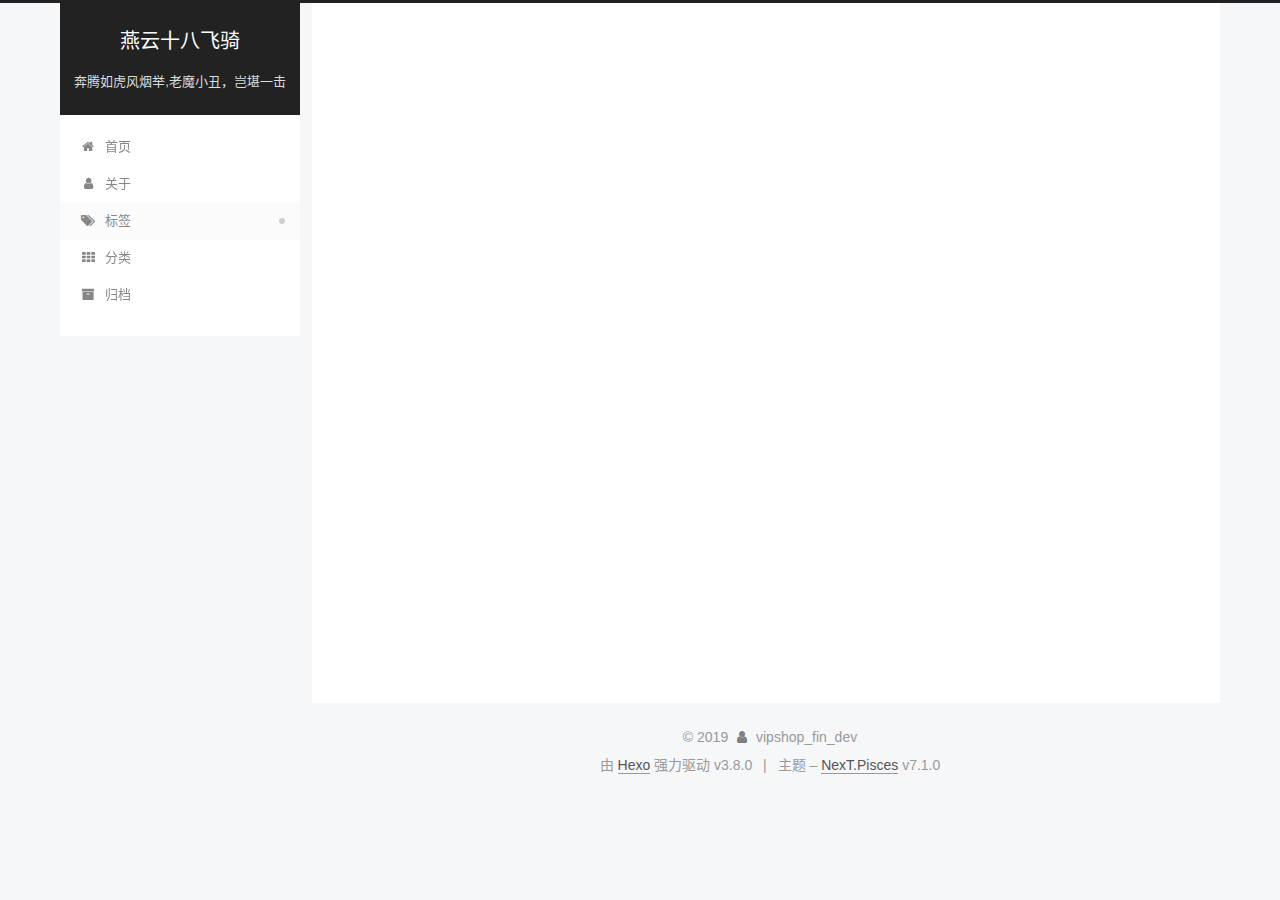
<file: tags/github/index.html>
<!DOCTYPE html>












  


<html class="theme-next pisces use-motion" lang="zh-CN">
<head><meta name="generator" content="Hexo 3.8.0">
  <meta charset="UTF-8">
<meta http-equiv="X-UA-Compatible" content="IE=edge">
<meta name="viewport" content="width=device-width, initial-scale=1, maximum-scale=2">
<meta name="theme-color" content="#222">
























<link rel="stylesheet" href="/lib/font-awesome/css/font-awesome.min.css?v=4.6.2">

<link rel="stylesheet" href="/css/main.css?v=7.1.0">


  <link rel="apple-touch-icon" sizes="180x180" href="/images/apple-touch-icon-next.png?v=7.1.0">


  <link rel="icon" type="image/png" sizes="32x32" href="/images/favicon-32x32-next.png?v=7.1.0">


  <link rel="icon" type="image/png" sizes="16x16" href="/images/favicon-16x16-next.png?v=7.1.0">


  <link rel="mask-icon" href="/images/logo.svg?v=7.1.0" color="#222">







<script id="hexo.configurations">
  var NexT = window.NexT || {};
  var CONFIG = {
    root: '/',
    scheme: 'Pisces',
    version: '7.1.0',
    sidebar: {"position":"left","display":"post","offset":12,"onmobile":false,"dimmer":false},
    back2top: true,
    back2top_sidebar: false,
    fancybox: false,
    fastclick: false,
    lazyload: false,
    tabs: true,
    motion: {"enable":true,"async":false,"transition":{"post_block":"fadeIn","post_header":"slideDownIn","post_body":"slideDownIn","coll_header":"slideLeftIn","sidebar":"slideUpIn"}},
    algolia: {
      applicationID: '',
      apiKey: '',
      indexName: '',
      hits: {"per_page":10},
      labels: {"input_placeholder":"Search for Posts","hits_empty":"We didn't find any results for the search: ${query}","hits_stats":"${hits} results found in ${time} ms"}
    }
  };
</script>


  




  <meta property="og:type" content="website">
<meta property="og:title" content="燕云十八飞骑">
<meta property="og:url" content="http://yoursite.com/tags/github/index.html">
<meta property="og:site_name" content="燕云十八飞骑">
<meta property="og:locale" content="zh-CN">
<meta name="twitter:card" content="summary">
<meta name="twitter:title" content="燕云十八飞骑">





  
  
  <link rel="canonical" href="http://yoursite.com/tags/github/">



<script id="page.configurations">
  CONFIG.page = {
    sidebar: "",
  };
</script>

  <title>标签: github | 燕云十八飞骑</title>
  












  <noscript>
  <style>
  .use-motion .motion-element,
  .use-motion .brand,
  .use-motion .menu-item,
  .sidebar-inner,
  .use-motion .post-block,
  .use-motion .pagination,
  .use-motion .comments,
  .use-motion .post-header,
  .use-motion .post-body,
  .use-motion .collection-title { opacity: initial; }

  .use-motion .logo,
  .use-motion .site-title,
  .use-motion .site-subtitle {
    opacity: initial;
    top: initial;
  }

  .use-motion .logo-line-before i { left: initial; }
  .use-motion .logo-line-after i { right: initial; }
  </style>
</noscript>

</head>

<body itemscope itemtype="http://schema.org/WebPage" lang="zh-CN">

  
  
    
  

  <div class="container sidebar-position-left ">
    <div class="headband"></div>

    <header id="header" class="header" itemscope itemtype="http://schema.org/WPHeader">
      <div class="header-inner"><div class="site-brand-wrapper">
  <div class="site-meta">
    

    <div class="custom-logo-site-title">
      <a href="/" class="brand" rel="start">
        <span class="logo-line-before"><i></i></span>
        <span class="site-title">燕云十八飞骑</span>
        <span class="logo-line-after"><i></i></span>
      </a>
    </div>
    
      
        <p class="site-subtitle">奔腾如虎风烟举,老魔小丑，岂堪一击</p>
      
    
    
  </div>

  <div class="site-nav-toggle">
    <button aria-label="切换导航栏">
      <span class="btn-bar"></span>
      <span class="btn-bar"></span>
      <span class="btn-bar"></span>
    </button>
  </div>
</div>



<nav class="site-nav">
  
    <ul id="menu" class="menu">
      
        
        
        
          
          <li class="menu-item menu-item-home">

    
    
    
      
    

    

    <a href="/" rel="section"><i class="menu-item-icon fa fa-fw fa-home"></i> <br>首页</a>

  </li>
        
        
        
          
          <li class="menu-item menu-item-about">

    
    
    
      
    

    

    <a href="/about/" rel="section"><i class="menu-item-icon fa fa-fw fa-user"></i> <br>关于</a>

  </li>
        
        
        
          
          <li class="menu-item menu-item-tags menu-item-active">

    
    
    
      
    

    

    <a href="/tags/" rel="section"><i class="menu-item-icon fa fa-fw fa-tags"></i> <br>标签</a>

  </li>
        
        
        
          
          <li class="menu-item menu-item-categories">

    
    
    
      
    

    

    <a href="/categories/" rel="section"><i class="menu-item-icon fa fa-fw fa-th"></i> <br>分类</a>

  </li>
        
        
        
          
          <li class="menu-item menu-item-archives">

    
    
    
      
    

    

    <a href="/archives/" rel="section"><i class="menu-item-icon fa fa-fw fa-archive"></i> <br>归档</a>

  </li>

      
      
    </ul>
  

  

  
</nav>



  



</div>
    </header>

    


    <main id="main" class="main">
      <div class="main-inner">
        <div class="content-wrap">
          
            

    
    
      
      
    
      
      
    
      
      
    
      
      
    
      
      
    
    

  


          
          <div id="content" class="content">
            

  
  
  
  <div class="post-block tag">

    <div id="posts" class="posts-collapse">
      <div class="collection-title">
        <h1>github<small>标签</small>
        </h1>
      </div>

      
        

  <article class="post post-type-normal" itemscope itemtype="http://schema.org/Article">
    <header class="post-header">

      <h2 class="post-title">
        
          <a class="post-title-link" href="/2019/04/21/build-team-blog-with-github-pages/" itemprop="url">
            
              <span itemprop="name">使用Github Pages管理团队博客</span>
            
          </a>
        
      </h2>

      <div class="post-meta">
        <time class="post-time" itemprop="dateCreated" datetime="2019-04-21T19:33:40+08:00" content="2019-04-21">
          04-21
        </time>
      </div>

    </header>
  </article>


      
    </div>

  </div>
  
  
  

  



          </div>
          

        </div>
        
          
  
  <div class="sidebar-toggle">
    <div class="sidebar-toggle-line-wrap">
      <span class="sidebar-toggle-line sidebar-toggle-line-first"></span>
      <span class="sidebar-toggle-line sidebar-toggle-line-middle"></span>
      <span class="sidebar-toggle-line sidebar-toggle-line-last"></span>
    </div>
  </div>

  <aside id="sidebar" class="sidebar">
    <div class="sidebar-inner">

      

      

      <div class="site-overview-wrap sidebar-panel sidebar-panel-active">
        <div class="site-overview">
          <div class="site-author motion-element" itemprop="author" itemscope itemtype="http://schema.org/Person">
            
              <p class="site-author-name" itemprop="name">vipshop_fin_dev</p>
              <div class="site-description motion-element" itemprop="description"></div>
          </div>

          
            <nav class="site-state motion-element">
              
                <div class="site-state-item site-state-posts">
                
                  <a href="/archives/">
                
                    <span class="site-state-item-count">1</span>
                    <span class="site-state-item-name">日志</span>
                  </a>
                </div>
              

              
                
                
                <div class="site-state-item site-state-categories">
                  
                    
                      <a href="/categories/">
                    
                  
                    
                    
                      
                    
                      
                    
                      
                    
                      
                    
                    <span class="site-state-item-count">1</span>
                    <span class="site-state-item-name">分类</span>
                  </a>
                </div>
              

              
                
                
                <div class="site-state-item site-state-tags">
                  
                    
                      <a href="/tags/">
                    
                  
                    
                    
                      
                    
                      
                    
                      
                    
                      
                    
                    <span class="site-state-item-count">3</span>
                    <span class="site-state-item-name">标签</span>
                  </a>
                </div>
              
            </nav>
          

          

          

          

          

          
          

          
            
          
          

        </div>
      </div>

      

      

    </div>
  </aside>
  


        
      </div>
    </main>

    <footer id="footer" class="footer">
      <div class="footer-inner">
        <div class="copyright">&copy; <span itemprop="copyrightYear">2019</span>
  <span class="with-love" id="animate">
    <i class="fa fa-user"></i>
  </span>
  <span class="author" itemprop="copyrightHolder">vipshop_fin_dev</span>

  

  
</div>


  <div class="powered-by">由 <a href="https://hexo.io" class="theme-link" rel="noopener" target="_blank">Hexo</a> 强力驱动 v3.8.0</div>



  <span class="post-meta-divider">|</span>



  <div class="theme-info">主题 – <a href="https://theme-next.org" class="theme-link" rel="noopener" target="_blank">NexT.Pisces</a> v7.1.0</div>




        








        
      </div>
    </footer>

    
      <div class="back-to-top">
        <i class="fa fa-arrow-up"></i>
        
      </div>
    

    

    

    
  </div>

  

<script>
  if (Object.prototype.toString.call(window.Promise) !== '[object Function]') {
    window.Promise = null;
  }
</script>


























  
  <script src="/lib/jquery/index.js?v=2.1.3"></script>

  
  <script src="/lib/velocity/velocity.min.js?v=1.2.1"></script>

  
  <script src="/lib/velocity/velocity.ui.min.js?v=1.2.1"></script>


  


  <script src="/js/utils.js?v=7.1.0"></script>

  <script src="/js/motion.js?v=7.1.0"></script>



  
  


  <script src="/js/affix.js?v=7.1.0"></script>

  <script src="/js/schemes/pisces.js?v=7.1.0"></script>



  

  


  <script src="/js/next-boot.js?v=7.1.0"></script>


  

  

  

  



  




  

  

  

  

  

  

  

  

  

  

  

  

  

  

</body>
</html>
</file>
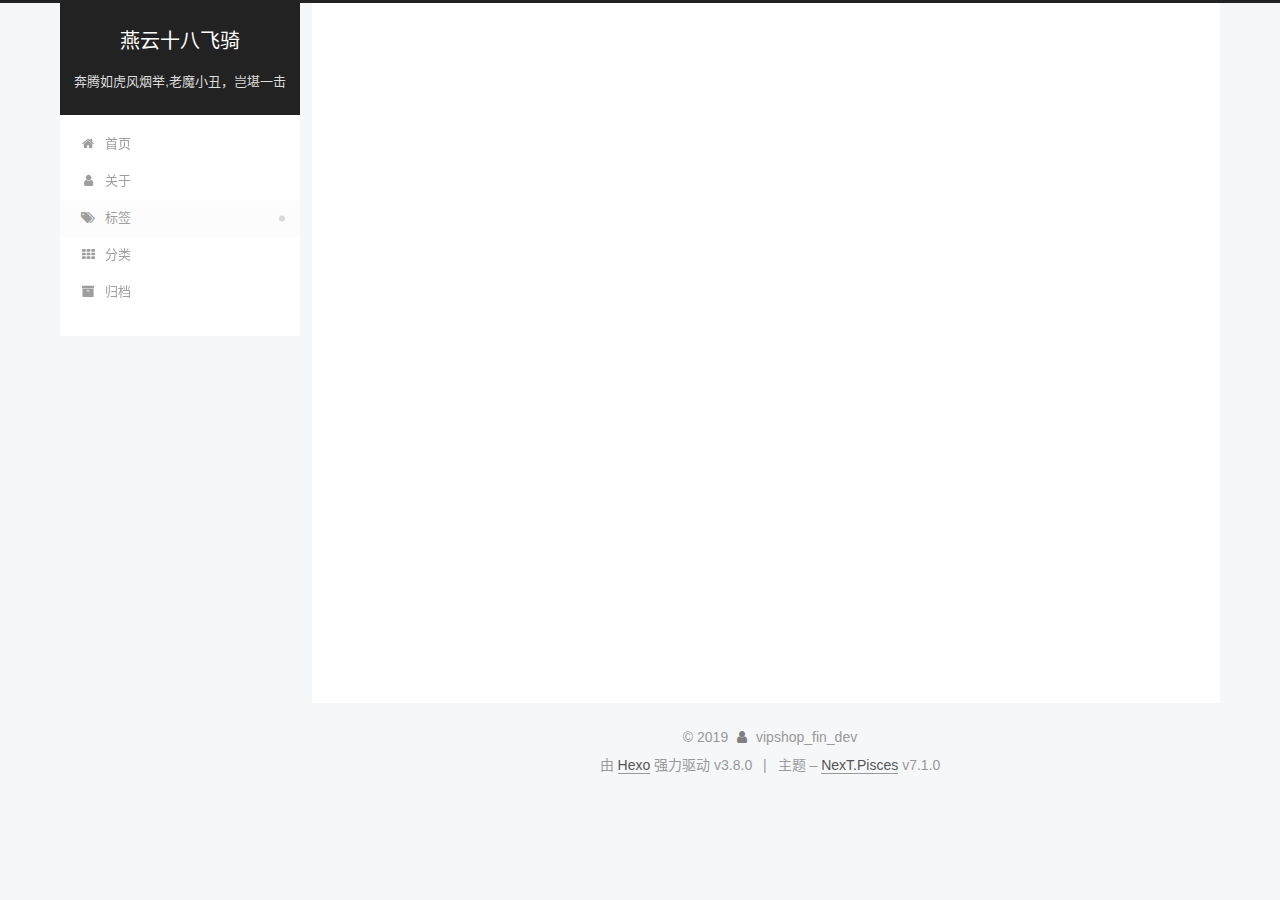
<file: tags/hexo/index.html>
<!DOCTYPE html>












  


<html class="theme-next pisces use-motion" lang="zh-CN">
<head><meta name="generator" content="Hexo 3.8.0">
  <meta charset="UTF-8">
<meta http-equiv="X-UA-Compatible" content="IE=edge">
<meta name="viewport" content="width=device-width, initial-scale=1, maximum-scale=2">
<meta name="theme-color" content="#222">
























<link rel="stylesheet" href="/lib/font-awesome/css/font-awesome.min.css?v=4.6.2">

<link rel="stylesheet" href="/css/main.css?v=7.1.0">


  <link rel="apple-touch-icon" sizes="180x180" href="/images/apple-touch-icon-next.png?v=7.1.0">


  <link rel="icon" type="image/png" sizes="32x32" href="/images/favicon-32x32-next.png?v=7.1.0">


  <link rel="icon" type="image/png" sizes="16x16" href="/images/favicon-16x16-next.png?v=7.1.0">


  <link rel="mask-icon" href="/images/logo.svg?v=7.1.0" color="#222">







<script id="hexo.configurations">
  var NexT = window.NexT || {};
  var CONFIG = {
    root: '/',
    scheme: 'Pisces',
    version: '7.1.0',
    sidebar: {"position":"left","display":"post","offset":12,"onmobile":false,"dimmer":false},
    back2top: true,
    back2top_sidebar: false,
    fancybox: false,
    fastclick: false,
    lazyload: false,
    tabs: true,
    motion: {"enable":true,"async":false,"transition":{"post_block":"fadeIn","post_header":"slideDownIn","post_body":"slideDownIn","coll_header":"slideLeftIn","sidebar":"slideUpIn"}},
    algolia: {
      applicationID: '',
      apiKey: '',
      indexName: '',
      hits: {"per_page":10},
      labels: {"input_placeholder":"Search for Posts","hits_empty":"We didn't find any results for the search: ${query}","hits_stats":"${hits} results found in ${time} ms"}
    }
  };
</script>


  




  <meta property="og:type" content="website">
<meta property="og:title" content="燕云十八飞骑">
<meta property="og:url" content="http://yoursite.com/tags/hexo/index.html">
<meta property="og:site_name" content="燕云十八飞骑">
<meta property="og:locale" content="zh-CN">
<meta name="twitter:card" content="summary">
<meta name="twitter:title" content="燕云十八飞骑">





  
  
  <link rel="canonical" href="http://yoursite.com/tags/hexo/">



<script id="page.configurations">
  CONFIG.page = {
    sidebar: "",
  };
</script>

  <title>标签: hexo | 燕云十八飞骑</title>
  












  <noscript>
  <style>
  .use-motion .motion-element,
  .use-motion .brand,
  .use-motion .menu-item,
  .sidebar-inner,
  .use-motion .post-block,
  .use-motion .pagination,
  .use-motion .comments,
  .use-motion .post-header,
  .use-motion .post-body,
  .use-motion .collection-title { opacity: initial; }

  .use-motion .logo,
  .use-motion .site-title,
  .use-motion .site-subtitle {
    opacity: initial;
    top: initial;
  }

  .use-motion .logo-line-before i { left: initial; }
  .use-motion .logo-line-after i { right: initial; }
  </style>
</noscript>

</head>

<body itemscope itemtype="http://schema.org/WebPage" lang="zh-CN">

  
  
    
  

  <div class="container sidebar-position-left ">
    <div class="headband"></div>

    <header id="header" class="header" itemscope itemtype="http://schema.org/WPHeader">
      <div class="header-inner"><div class="site-brand-wrapper">
  <div class="site-meta">
    

    <div class="custom-logo-site-title">
      <a href="/" class="brand" rel="start">
        <span class="logo-line-before"><i></i></span>
        <span class="site-title">燕云十八飞骑</span>
        <span class="logo-line-after"><i></i></span>
      </a>
    </div>
    
      
        <p class="site-subtitle">奔腾如虎风烟举,老魔小丑，岂堪一击</p>
      
    
    
  </div>

  <div class="site-nav-toggle">
    <button aria-label="切换导航栏">
      <span class="btn-bar"></span>
      <span class="btn-bar"></span>
      <span class="btn-bar"></span>
    </button>
  </div>
</div>



<nav class="site-nav">
  
    <ul id="menu" class="menu">
      
        
        
        
          
          <li class="menu-item menu-item-home">

    
    
    
      
    

    

    <a href="/" rel="section"><i class="menu-item-icon fa fa-fw fa-home"></i> <br>首页</a>

  </li>
        
        
        
          
          <li class="menu-item menu-item-about">

    
    
    
      
    

    

    <a href="/about/" rel="section"><i class="menu-item-icon fa fa-fw fa-user"></i> <br>关于</a>

  </li>
        
        
        
          
          <li class="menu-item menu-item-tags menu-item-active">

    
    
    
      
    

    

    <a href="/tags/" rel="section"><i class="menu-item-icon fa fa-fw fa-tags"></i> <br>标签</a>

  </li>
        
        
        
          
          <li class="menu-item menu-item-categories">

    
    
    
      
    

    

    <a href="/categories/" rel="section"><i class="menu-item-icon fa fa-fw fa-th"></i> <br>分类</a>

  </li>
        
        
        
          
          <li class="menu-item menu-item-archives">

    
    
    
      
    

    

    <a href="/archives/" rel="section"><i class="menu-item-icon fa fa-fw fa-archive"></i> <br>归档</a>

  </li>

      
      
    </ul>
  

  

  
</nav>



  



</div>
    </header>

    


    <main id="main" class="main">
      <div class="main-inner">
        <div class="content-wrap">
          
            

    
    
      
      
    
      
      
    
      
      
    
      
      
    
      
      
    
    

  


          
          <div id="content" class="content">
            

  
  
  
  <div class="post-block tag">

    <div id="posts" class="posts-collapse">
      <div class="collection-title">
        <h1>hexo<small>标签</small>
        </h1>
      </div>

      
        

  <article class="post post-type-normal" itemscope itemtype="http://schema.org/Article">
    <header class="post-header">

      <h2 class="post-title">
        
          <a class="post-title-link" href="/2019/04/21/build-team-blog-with-github-pages/" itemprop="url">
            
              <span itemprop="name">使用Github Pages管理团队博客</span>
            
          </a>
        
      </h2>

      <div class="post-meta">
        <time class="post-time" itemprop="dateCreated" datetime="2019-04-21T19:33:40+08:00" content="2019-04-21">
          04-21
        </time>
      </div>

    </header>
  </article>


      
    </div>

  </div>
  
  
  

  



          </div>
          

        </div>
        
          
  
  <div class="sidebar-toggle">
    <div class="sidebar-toggle-line-wrap">
      <span class="sidebar-toggle-line sidebar-toggle-line-first"></span>
      <span class="sidebar-toggle-line sidebar-toggle-line-middle"></span>
      <span class="sidebar-toggle-line sidebar-toggle-line-last"></span>
    </div>
  </div>

  <aside id="sidebar" class="sidebar">
    <div class="sidebar-inner">

      

      

      <div class="site-overview-wrap sidebar-panel sidebar-panel-active">
        <div class="site-overview">
          <div class="site-author motion-element" itemprop="author" itemscope itemtype="http://schema.org/Person">
            
              <p class="site-author-name" itemprop="name">vipshop_fin_dev</p>
              <div class="site-description motion-element" itemprop="description"></div>
          </div>

          
            <nav class="site-state motion-element">
              
                <div class="site-state-item site-state-posts">
                
                  <a href="/archives/">
                
                    <span class="site-state-item-count">1</span>
                    <span class="site-state-item-name">日志</span>
                  </a>
                </div>
              

              
                
                
                <div class="site-state-item site-state-categories">
                  
                    
                      <a href="/categories/">
                    
                  
                    
                    
                      
                    
                      
                    
                      
                    
                      
                    
                    <span class="site-state-item-count">1</span>
                    <span class="site-state-item-name">分类</span>
                  </a>
                </div>
              

              
                
                
                <div class="site-state-item site-state-tags">
                  
                    
                      <a href="/tags/">
                    
                  
                    
                    
                      
                    
                      
                    
                      
                    
                      
                    
                    <span class="site-state-item-count">3</span>
                    <span class="site-state-item-name">标签</span>
                  </a>
                </div>
              
            </nav>
          

          

          

          

          

          
          

          
            
          
          

        </div>
      </div>

      

      

    </div>
  </aside>
  


        
      </div>
    </main>

    <footer id="footer" class="footer">
      <div class="footer-inner">
        <div class="copyright">&copy; <span itemprop="copyrightYear">2019</span>
  <span class="with-love" id="animate">
    <i class="fa fa-user"></i>
  </span>
  <span class="author" itemprop="copyrightHolder">vipshop_fin_dev</span>

  

  
</div>


  <div class="powered-by">由 <a href="https://hexo.io" class="theme-link" rel="noopener" target="_blank">Hexo</a> 强力驱动 v3.8.0</div>



  <span class="post-meta-divider">|</span>



  <div class="theme-info">主题 – <a href="https://theme-next.org" class="theme-link" rel="noopener" target="_blank">NexT.Pisces</a> v7.1.0</div>




        








        
      </div>
    </footer>

    
      <div class="back-to-top">
        <i class="fa fa-arrow-up"></i>
        
      </div>
    

    

    

    
  </div>

  

<script>
  if (Object.prototype.toString.call(window.Promise) !== '[object Function]') {
    window.Promise = null;
  }
</script>


























  
  <script src="/lib/jquery/index.js?v=2.1.3"></script>

  
  <script src="/lib/velocity/velocity.min.js?v=1.2.1"></script>

  
  <script src="/lib/velocity/velocity.ui.min.js?v=1.2.1"></script>


  


  <script src="/js/utils.js?v=7.1.0"></script>

  <script src="/js/motion.js?v=7.1.0"></script>



  
  


  <script src="/js/affix.js?v=7.1.0"></script>

  <script src="/js/schemes/pisces.js?v=7.1.0"></script>



  

  


  <script src="/js/next-boot.js?v=7.1.0"></script>


  

  

  

  



  




  

  

  

  

  

  

  

  

  

  

  

  

  

  

</body>
</html>
</file>
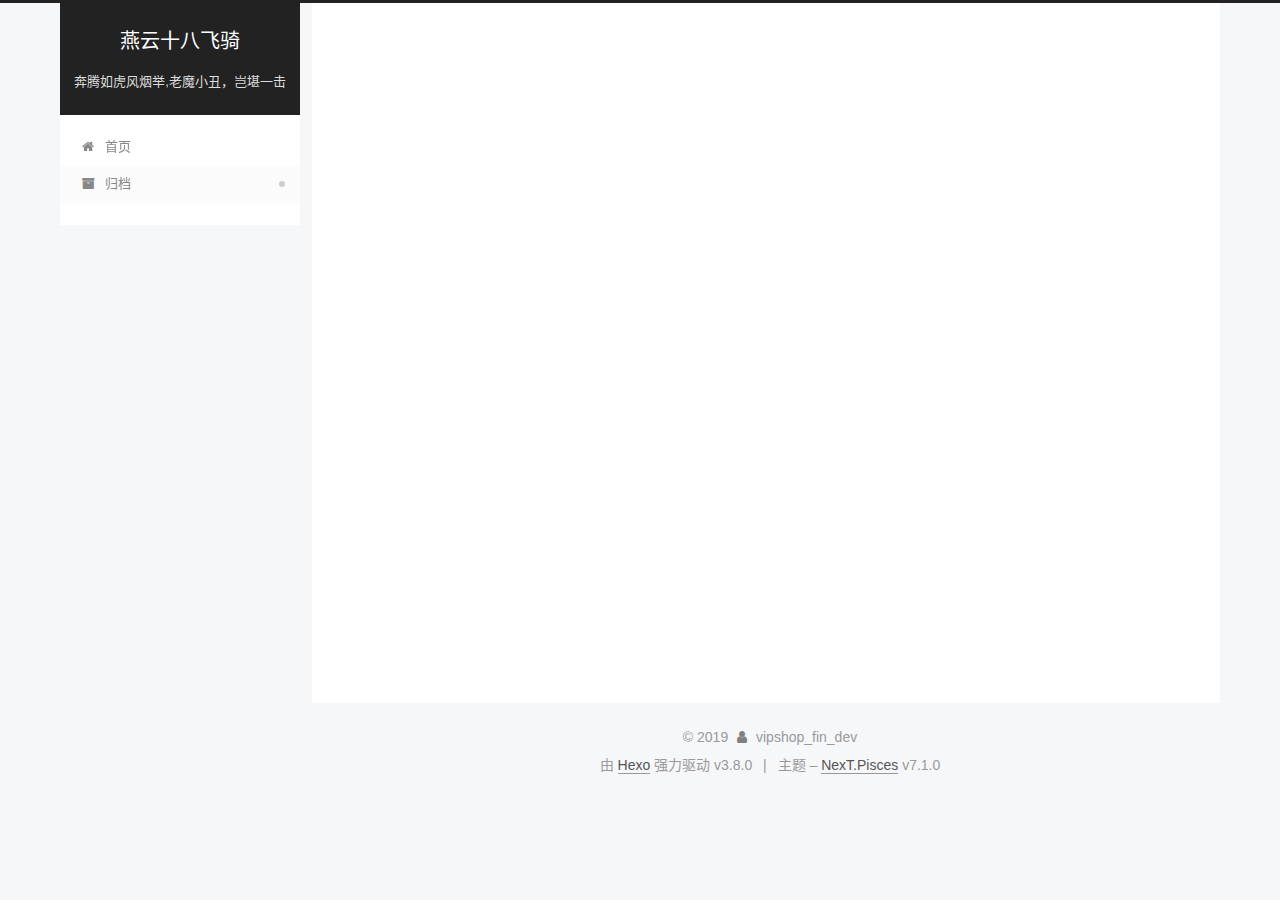
<file: archives/2019/04/index.html>
<!DOCTYPE html>












  


<html class="theme-next pisces use-motion" lang="zh-CN">
<head><meta name="generator" content="Hexo 3.8.0">
  <meta charset="UTF-8">
<meta http-equiv="X-UA-Compatible" content="IE=edge">
<meta name="viewport" content="width=device-width, initial-scale=1, maximum-scale=2">
<meta name="theme-color" content="#222">
























<link rel="stylesheet" href="/lib/font-awesome/css/font-awesome.min.css?v=4.6.2">

<link rel="stylesheet" href="/css/main.css?v=7.1.0">


  <link rel="apple-touch-icon" sizes="180x180" href="/images/apple-touch-icon-next.png?v=7.1.0">


  <link rel="icon" type="image/png" sizes="32x32" href="/images/favicon-32x32-next.png?v=7.1.0">


  <link rel="icon" type="image/png" sizes="16x16" href="/images/favicon-16x16-next.png?v=7.1.0">


  <link rel="mask-icon" href="/images/logo.svg?v=7.1.0" color="#222">







<script id="hexo.configurations">
  var NexT = window.NexT || {};
  var CONFIG = {
    root: '/',
    scheme: 'Pisces',
    version: '7.1.0',
    sidebar: {"position":"left","display":"post","offset":12,"onmobile":false,"dimmer":false},
    back2top: true,
    back2top_sidebar: false,
    fancybox: false,
    fastclick: false,
    lazyload: false,
    tabs: true,
    motion: {"enable":true,"async":false,"transition":{"post_block":"fadeIn","post_header":"slideDownIn","post_body":"slideDownIn","coll_header":"slideLeftIn","sidebar":"slideUpIn"}},
    algolia: {
      applicationID: '',
      apiKey: '',
      indexName: '',
      hits: {"per_page":10},
      labels: {"input_placeholder":"Search for Posts","hits_empty":"We didn't find any results for the search: ${query}","hits_stats":"${hits} results found in ${time} ms"}
    }
  };
</script>


  




  <meta property="og:type" content="website">
<meta property="og:title" content="燕云十八飞骑">
<meta property="og:url" content="http://yoursite.com/archives/2019/04/index.html">
<meta property="og:site_name" content="燕云十八飞骑">
<meta property="og:locale" content="zh-CN">
<meta name="twitter:card" content="summary">
<meta name="twitter:title" content="燕云十八飞骑">





  
  
  <link rel="canonical" href="http://yoursite.com/archives/2019/04/">



<script id="page.configurations">
  CONFIG.page = {
    sidebar: "",
  };
</script>

  <title>归档 | 燕云十八飞骑</title>
  












  <noscript>
  <style>
  .use-motion .motion-element,
  .use-motion .brand,
  .use-motion .menu-item,
  .sidebar-inner,
  .use-motion .post-block,
  .use-motion .pagination,
  .use-motion .comments,
  .use-motion .post-header,
  .use-motion .post-body,
  .use-motion .collection-title { opacity: initial; }

  .use-motion .logo,
  .use-motion .site-title,
  .use-motion .site-subtitle {
    opacity: initial;
    top: initial;
  }

  .use-motion .logo-line-before i { left: initial; }
  .use-motion .logo-line-after i { right: initial; }
  </style>
</noscript>

</head>

<body itemscope itemtype="http://schema.org/WebPage" lang="zh-CN">

  
  
    
  

  <div class="container sidebar-position-left page-archive">
    <div class="headband"></div>

    <header id="header" class="header" itemscope itemtype="http://schema.org/WPHeader">
      <div class="header-inner"><div class="site-brand-wrapper">
  <div class="site-meta">
    

    <div class="custom-logo-site-title">
      <a href="/" class="brand" rel="start">
        <span class="logo-line-before"><i></i></span>
        <span class="site-title">燕云十八飞骑</span>
        <span class="logo-line-after"><i></i></span>
      </a>
    </div>
    
      
        <p class="site-subtitle">奔腾如虎风烟举,老魔小丑，岂堪一击</p>
      
    
    
  </div>

  <div class="site-nav-toggle">
    <button aria-label="切换导航栏">
      <span class="btn-bar"></span>
      <span class="btn-bar"></span>
      <span class="btn-bar"></span>
    </button>
  </div>
</div>



<nav class="site-nav">
  
    <ul id="menu" class="menu">
      
        
        
        
          
          <li class="menu-item menu-item-home">

    
    
    
      
    

    

    <a href="/" rel="section"><i class="menu-item-icon fa fa-fw fa-home"></i> <br>首页</a>

  </li>
        
        
        
          
          <li class="menu-item menu-item-archives menu-item-active">

    
    
    
      
    

    

    <a href="/archives/" rel="section"><i class="menu-item-icon fa fa-fw fa-archive"></i> <br>归档</a>

  </li>

      
      
    </ul>
  

  

  
</nav>



  



</div>
    </header>

    


    <main id="main" class="main">
      <div class="main-inner">
        <div class="content-wrap">
          
            

    
    
      
      
    
      
      
    
    

  


          
          <div id="content" class="content">
            

  
  
  
  <div class="post-block archive">
    <div id="posts" class="posts-collapse">
      <span class="archive-move-on"></span>

      
      <span class="archive-page-counter">
        
        
        
          
        
        嗯..! 目前共计 1 篇日志。 继续努力。
      </span>
      

      

        
        
        

        
          
          <div class="collection-title">
            <h1 class="archive-year" id="archive-year-2019">2019</h1>
          </div>
        
        

        

  <article class="post post-type-normal" itemscope itemtype="http://schema.org/Article">
    <header class="post-header">

      <h2 class="post-title">
        
          <a class="post-title-link" href="/2019/04/21/使用Github-Pages管理团队博客/" itemprop="url">
            
              <span itemprop="name">使用Github Pages管理团队博客</span>
            
          </a>
        
      </h2>

      <div class="post-meta">
        <time class="post-time" itemprop="dateCreated" datetime="2019-04-21T19:33:40+08:00" content="2019-04-21">
          04-21
        </time>
      </div>

    </header>
  </article>



      

    </div>
  </div>
  
  
  

  



          </div>
          

        </div>
        
          
  
  <div class="sidebar-toggle">
    <div class="sidebar-toggle-line-wrap">
      <span class="sidebar-toggle-line sidebar-toggle-line-first"></span>
      <span class="sidebar-toggle-line sidebar-toggle-line-middle"></span>
      <span class="sidebar-toggle-line sidebar-toggle-line-last"></span>
    </div>
  </div>

  <aside id="sidebar" class="sidebar">
    <div class="sidebar-inner">

      

      

      <div class="site-overview-wrap sidebar-panel sidebar-panel-active">
        <div class="site-overview">
          <div class="site-author motion-element" itemprop="author" itemscope itemtype="http://schema.org/Person">
            
              <p class="site-author-name" itemprop="name">vipshop_fin_dev</p>
              <div class="site-description motion-element" itemprop="description"></div>
          </div>

          
            <nav class="site-state motion-element">
              
                <div class="site-state-item site-state-posts">
                
                  <a href="/archives/">
                
                    <span class="site-state-item-count">1</span>
                    <span class="site-state-item-name">日志</span>
                  </a>
                </div>
              

              

              
            </nav>
          

          

          

          

          

          
          

          
            
          
          

        </div>
      </div>

      

      

    </div>
  </aside>
  


        
      </div>
    </main>

    <footer id="footer" class="footer">
      <div class="footer-inner">
        <div class="copyright">&copy; <span itemprop="copyrightYear">2019</span>
  <span class="with-love" id="animate">
    <i class="fa fa-user"></i>
  </span>
  <span class="author" itemprop="copyrightHolder">vipshop_fin_dev</span>

  

  
</div>


  <div class="powered-by">由 <a href="https://hexo.io" class="theme-link" rel="noopener" target="_blank">Hexo</a> 强力驱动 v3.8.0</div>



  <span class="post-meta-divider">|</span>



  <div class="theme-info">主题 – <a href="https://theme-next.org" class="theme-link" rel="noopener" target="_blank">NexT.Pisces</a> v7.1.0</div>




        








        
      </div>
    </footer>

    
      <div class="back-to-top">
        <i class="fa fa-arrow-up"></i>
        
      </div>
    

    

    

    
  </div>

  

<script>
  if (Object.prototype.toString.call(window.Promise) !== '[object Function]') {
    window.Promise = null;
  }
</script>


























  
  <script src="/lib/jquery/index.js?v=2.1.3"></script>

  
  <script src="/lib/velocity/velocity.min.js?v=1.2.1"></script>

  
  <script src="/lib/velocity/velocity.ui.min.js?v=1.2.1"></script>


  


  <script src="/js/utils.js?v=7.1.0"></script>

  <script src="/js/motion.js?v=7.1.0"></script>



  
  


  <script src="/js/affix.js?v=7.1.0"></script>

  <script src="/js/schemes/pisces.js?v=7.1.0"></script>



  

  


  <script src="/js/next-boot.js?v=7.1.0"></script>


  

  

  

  



  




  

  

  

  

  

  

  

  

  

  

  

  

  

  

</body>
</html>
</file>
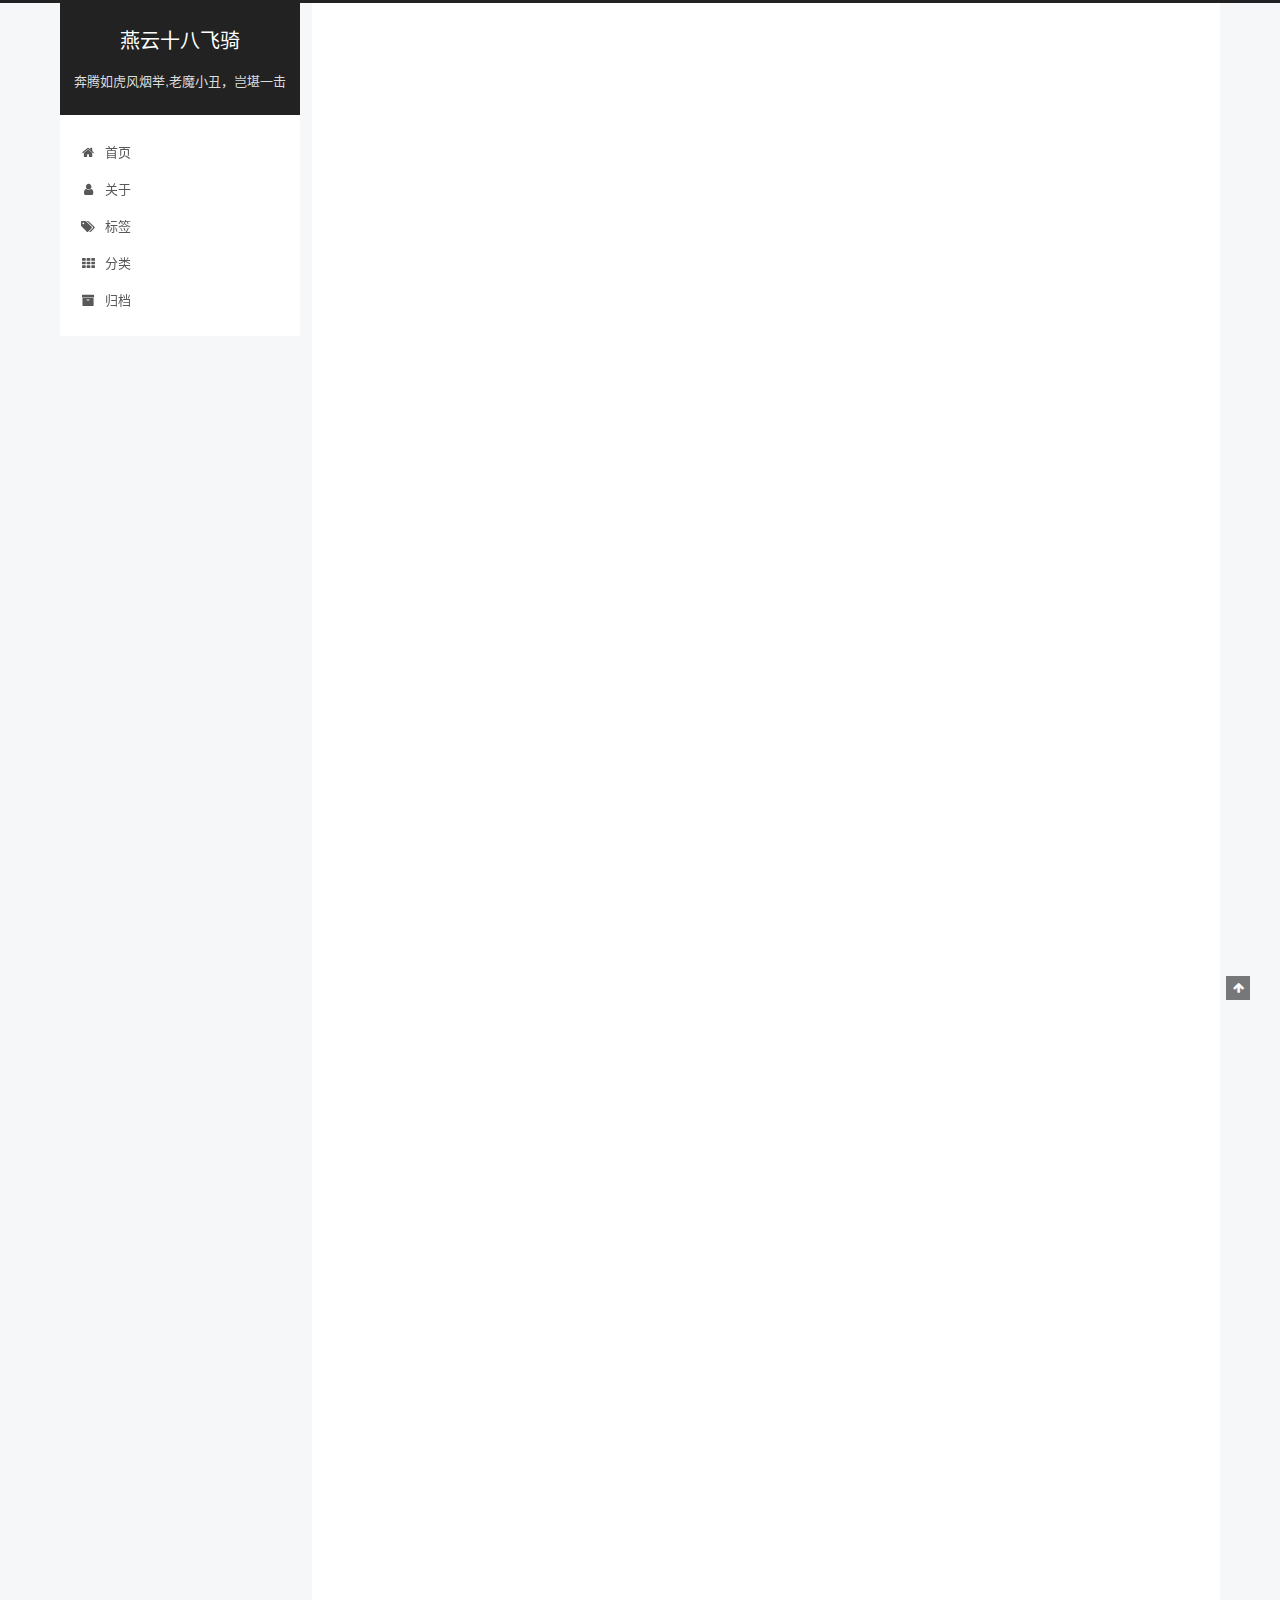
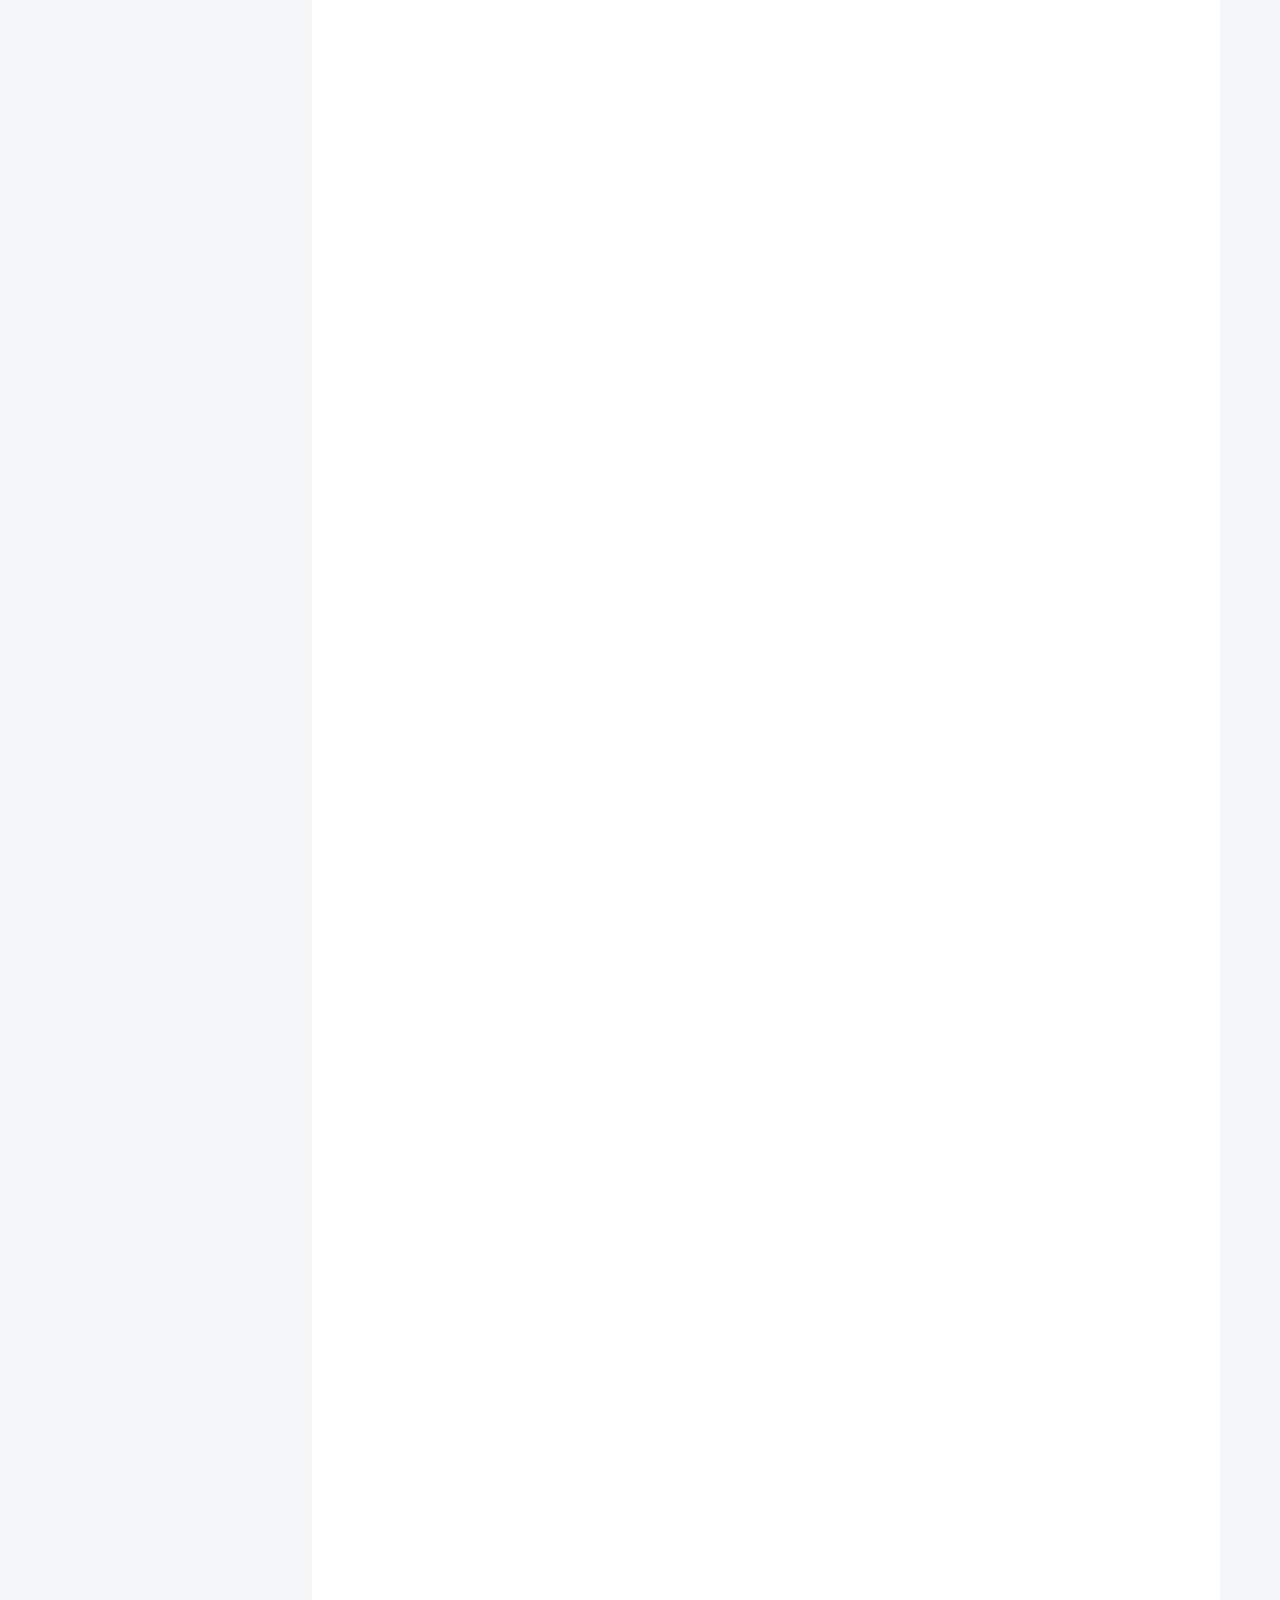
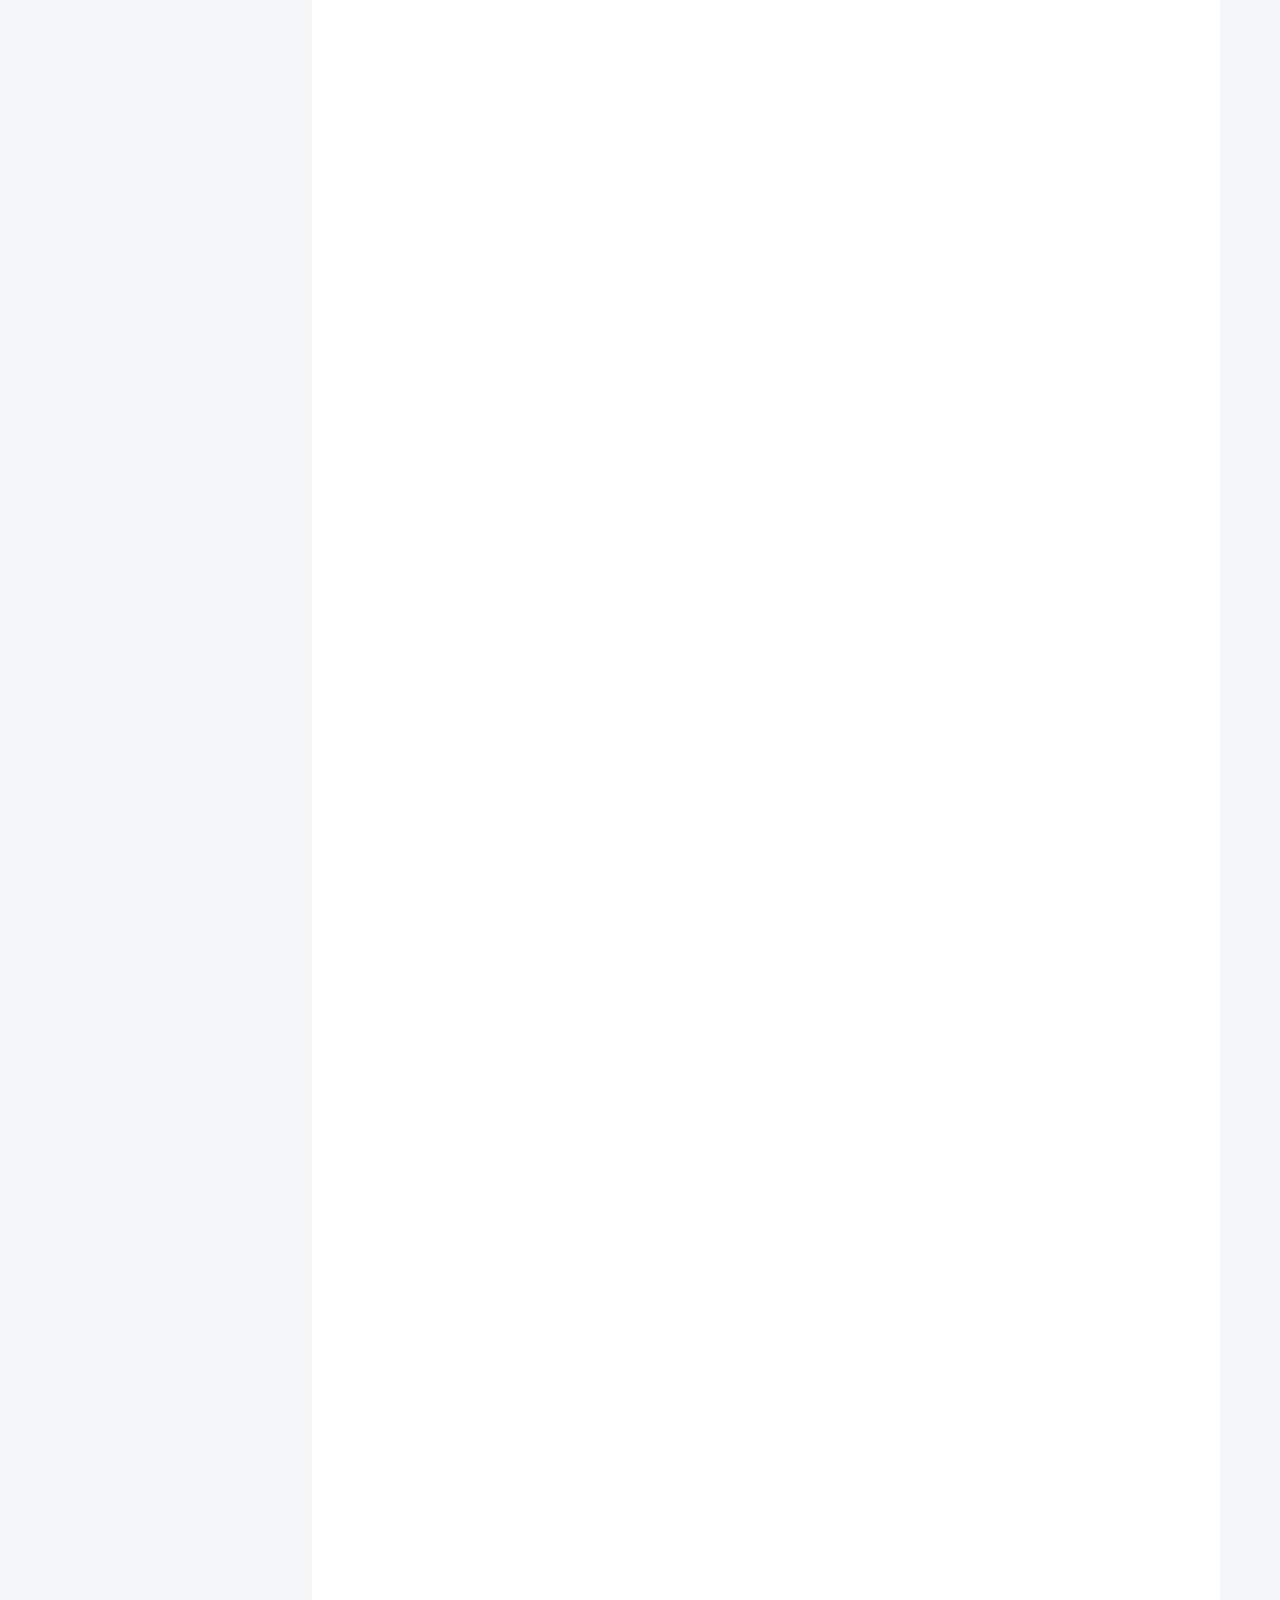
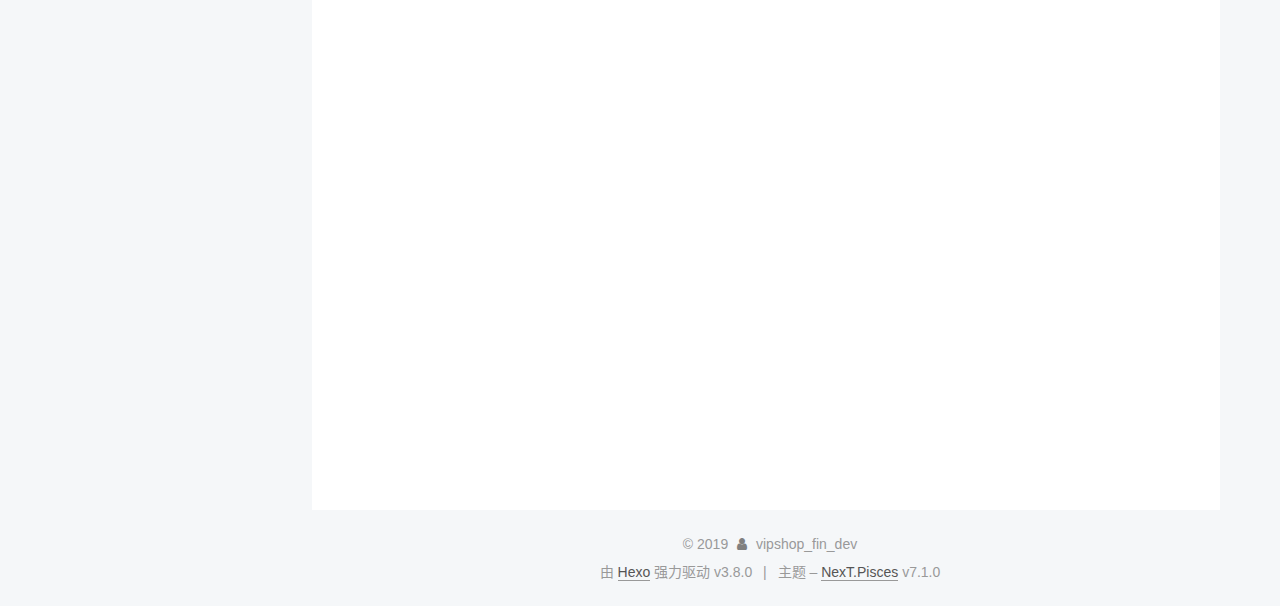
<file: 2019/04/21/build-team-blog-with-github-pages/index.html>
<!DOCTYPE html>












  


<html class="theme-next pisces use-motion" lang="zh-CN">
<head><meta name="generator" content="Hexo 3.8.0">
  <meta charset="UTF-8">
<meta http-equiv="X-UA-Compatible" content="IE=edge">
<meta name="viewport" content="width=device-width, initial-scale=1, maximum-scale=2">
<meta name="theme-color" content="#222">
























<link rel="stylesheet" href="/lib/font-awesome/css/font-awesome.min.css?v=4.6.2">

<link rel="stylesheet" href="/css/main.css?v=7.1.0">


  <link rel="apple-touch-icon" sizes="180x180" href="/images/apple-touch-icon-next.png?v=7.1.0">


  <link rel="icon" type="image/png" sizes="32x32" href="/images/favicon-32x32-next.png?v=7.1.0">


  <link rel="icon" type="image/png" sizes="16x16" href="/images/favicon-16x16-next.png?v=7.1.0">


  <link rel="mask-icon" href="/images/logo.svg?v=7.1.0" color="#222">







<script id="hexo.configurations">
  var NexT = window.NexT || {};
  var CONFIG = {
    root: '/',
    scheme: 'Pisces',
    version: '7.1.0',
    sidebar: {"position":"left","display":"post","offset":12,"onmobile":false,"dimmer":false},
    back2top: true,
    back2top_sidebar: false,
    fancybox: false,
    fastclick: false,
    lazyload: false,
    tabs: true,
    motion: {"enable":true,"async":false,"transition":{"post_block":"fadeIn","post_header":"slideDownIn","post_body":"slideDownIn","coll_header":"slideLeftIn","sidebar":"slideUpIn"}},
    algolia: {
      applicationID: '',
      apiKey: '',
      indexName: '',
      hits: {"per_page":10},
      labels: {"input_placeholder":"Search for Posts","hits_empty":"We didn't find any results for the search: ${query}","hits_stats":"${hits} results found in ${time} ms"}
    }
  };
</script>


  




  <meta name="description" content="技术团队乐于技术分享，鼓励内部成员通过博客文章分享技术心得。 无奈近来博客平台广告云起，各类广告商竭尽所能吸引眼球，大有喧宾夺主之势。 衡量再三，F团队决定另觅净土。GitHub Pages能否成为最后净土，且听下文分解。">
<meta name="keywords" content="github,github pages,hexo">
<meta property="og:type" content="article">
<meta property="og:title" content="使用Github Pages管理团队博客">
<meta property="og:url" content="http://yoursite.com/2019/04/21/build-team-blog-with-github-pages/index.html">
<meta property="og:site_name" content="燕云十八飞骑">
<meta property="og:description" content="技术团队乐于技术分享，鼓励内部成员通过博客文章分享技术心得。 无奈近来博客平台广告云起，各类广告商竭尽所能吸引眼球，大有喧宾夺主之势。 衡量再三，F团队决定另觅净土。GitHub Pages能否成为最后净土，且听下文分解。">
<meta property="og:locale" content="zh-CN">
<meta property="og:image" content="http://yoursite.com/2019/04/21/build-team-blog-with-github-pages/hexo.png">
<meta property="og:image" content="http://yoursite.com/2019/04/21/build-team-blog-with-github-pages/nodejs.jpg">
<meta property="og:image" content="http://yoursite.com/2019/04/21/build-team-blog-with-github-pages/hexo-git-deploy.png">
<meta property="og:image" content="http://yoursite.com/2019/04/21/build-team-blog-with-github-pages/folder.png">
<meta property="og:image" content="http://yoursite.com/2019/04/21/build-team-blog-with-github-pages/more-tag.png">
<meta property="og:image" content="http://yoursite.com/2019/04/21/build-team-blog-with-github-pages/categories-tags.png">
<meta property="og:image" content="http://yoursite.com/2019/04/21/build-team-blog-with-github-pages/preview.png">
<meta property="og:updated_time" content="2019-04-21T18:25:25.187Z">
<meta name="twitter:card" content="summary">
<meta name="twitter:title" content="使用Github Pages管理团队博客">
<meta name="twitter:description" content="技术团队乐于技术分享，鼓励内部成员通过博客文章分享技术心得。 无奈近来博客平台广告云起，各类广告商竭尽所能吸引眼球，大有喧宾夺主之势。 衡量再三，F团队决定另觅净土。GitHub Pages能否成为最后净土，且听下文分解。">
<meta name="twitter:image" content="http://yoursite.com/2019/04/21/build-team-blog-with-github-pages/hexo.png">





  
  
  <link rel="canonical" href="http://yoursite.com/2019/04/21/build-team-blog-with-github-pages/">



<script id="page.configurations">
  CONFIG.page = {
    sidebar: "",
  };
</script>

  <title>使用Github Pages管理团队博客 | 燕云十八飞骑</title>
  












  <noscript>
  <style>
  .use-motion .motion-element,
  .use-motion .brand,
  .use-motion .menu-item,
  .sidebar-inner,
  .use-motion .post-block,
  .use-motion .pagination,
  .use-motion .comments,
  .use-motion .post-header,
  .use-motion .post-body,
  .use-motion .collection-title { opacity: initial; }

  .use-motion .logo,
  .use-motion .site-title,
  .use-motion .site-subtitle {
    opacity: initial;
    top: initial;
  }

  .use-motion .logo-line-before i { left: initial; }
  .use-motion .logo-line-after i { right: initial; }
  </style>
</noscript>

</head>

<body itemscope itemtype="http://schema.org/WebPage" lang="zh-CN">

  
  
    
  

  <div class="container sidebar-position-left page-post-detail">
    <div class="headband"></div>

    <header id="header" class="header" itemscope itemtype="http://schema.org/WPHeader">
      <div class="header-inner"><div class="site-brand-wrapper">
  <div class="site-meta">
    

    <div class="custom-logo-site-title">
      <a href="/" class="brand" rel="start">
        <span class="logo-line-before"><i></i></span>
        <span class="site-title">燕云十八飞骑</span>
        <span class="logo-line-after"><i></i></span>
      </a>
    </div>
    
      
        <p class="site-subtitle">奔腾如虎风烟举,老魔小丑，岂堪一击</p>
      
    
    
  </div>

  <div class="site-nav-toggle">
    <button aria-label="切换导航栏">
      <span class="btn-bar"></span>
      <span class="btn-bar"></span>
      <span class="btn-bar"></span>
    </button>
  </div>
</div>



<nav class="site-nav">
  
    <ul id="menu" class="menu">
      
        
        
        
          
          <li class="menu-item menu-item-home">

    
    
    
      
    

    

    <a href="/" rel="section"><i class="menu-item-icon fa fa-fw fa-home"></i> <br>首页</a>

  </li>
        
        
        
          
          <li class="menu-item menu-item-about">

    
    
    
      
    

    

    <a href="/about/" rel="section"><i class="menu-item-icon fa fa-fw fa-user"></i> <br>关于</a>

  </li>
        
        
        
          
          <li class="menu-item menu-item-tags">

    
    
    
      
    

    

    <a href="/tags/" rel="section"><i class="menu-item-icon fa fa-fw fa-tags"></i> <br>标签</a>

  </li>
        
        
        
          
          <li class="menu-item menu-item-categories">

    
    
    
      
    

    

    <a href="/categories/" rel="section"><i class="menu-item-icon fa fa-fw fa-th"></i> <br>分类</a>

  </li>
        
        
        
          
          <li class="menu-item menu-item-archives">

    
    
    
      
    

    

    <a href="/archives/" rel="section"><i class="menu-item-icon fa fa-fw fa-archive"></i> <br>归档</a>

  </li>

      
      
    </ul>
  

  

  
</nav>



  



</div>
    </header>

    


    <main id="main" class="main">
      <div class="main-inner">
        <div class="content-wrap">
          
            

          
          <div id="content" class="content">
            

  <div id="posts" class="posts-expand">
    

  

  
  
  

  

  <article class="post post-type-normal" itemscope itemtype="http://schema.org/Article">
  
  
  
  <div class="post-block">
    <link itemprop="mainEntityOfPage" href="http://yoursite.com/2019/04/21/build-team-blog-with-github-pages/">

    <span hidden itemprop="author" itemscope itemtype="http://schema.org/Person">
      <meta itemprop="name" content="vipshop_fin_dev">
      <meta itemprop="description" content>
      <meta itemprop="image" content="/images/avatar.gif">
    </span>

    <span hidden itemprop="publisher" itemscope itemtype="http://schema.org/Organization">
      <meta itemprop="name" content="燕云十八飞骑">
    </span>

    
      <header class="post-header">

        
        
          <h1 class="post-title" itemprop="name headline">使用Github Pages管理团队博客

              
            
          </h1>
        

        <div class="post-meta">
          <span class="post-time">

            
            
            

            
              <span class="post-meta-item-icon">
                <i class="fa fa-calendar-o"></i>
              </span>
              
                <span class="post-meta-item-text">发表于</span>
              

              
                
              

              <time title="创建时间：2019-04-21 19:33:40" itemprop="dateCreated datePublished" datetime="2019-04-21T19:33:40+08:00">2019-04-21</time>
            

            
              

              
                
                <span class="post-meta-divider">|</span>
                

                <span class="post-meta-item-icon">
                  <i class="fa fa-calendar-check-o"></i>
                </span>
                
                  <span class="post-meta-item-text">更新于</span>
                
                <time title="修改时间：2019-04-22 02:25:25" itemprop="dateModified" datetime="2019-04-22T02:25:25+08:00">2019-04-22</time>
              
            
          </span>

          
            <span class="post-category">
            
              <span class="post-meta-divider">|</span>
            
              <span class="post-meta-item-icon">
                <i class="fa fa-folder-o"></i>
              </span>
              
                <span class="post-meta-item-text">分类于</span>
              
              
                <span itemprop="about" itemscope itemtype="http://schema.org/Thing"><a href="/categories/前端开发/" itemprop="url" rel="index"><span itemprop="name">前端开发</span></a></span>

                
                
              
            </span>
          

          
            
            
          

          
          

          

          

          

        </div>
      </header>
    

    
    
    
    <div class="post-body" itemprop="articleBody">

      
      

      
        <blockquote>
<p>技术团队乐于技术分享，鼓励内部成员通过博客文章分享技术心得。</p>
<p>无奈近来博客平台广告云起，各类广告商竭尽所能吸引眼球，大有喧宾夺主之势。</p>
<p>衡量再三，F团队决定另觅净土。GitHub Pages能否成为最后净土，且听下文分解。</p>
</blockquote>
<a id="more"></a>
<h1 id="GitHub-Pages简介"><a href="#GitHub-Pages简介" class="headerlink" title="GitHub Pages简介"></a>GitHub Pages简介</h1><p>首先得了解一下什么是github，<strong>GitHub是一个共享虚拟主机服务，用于存放使用Git版本控制的软件代码和内容项目(引自维基百科）</strong>。也就程序员口中常说的“<strong>全球最大的同性交友平台</strong>”，这个平台会提供一个静态页面托管服务。<a href="https://pages.github.com/" target="_blank" rel="noopener">GitHub Pages是这样介绍自己</a>，<em>“You get one site per GitHub account and organization,  and unlimited project sites. “</em> 简而言之，就是每个账号都拥有个同名的<em>username.github.io</em>站点可供个性化展示。</p>
<p>以下是官方展示使用命令行创建GitHub Pages页的样例：</p>
<figure class="highlight shell"><table><tr><td class="gutter"><pre><span class="line">1</span><br><span class="line">2</span><br><span class="line">3</span><br><span class="line">4</span><br><span class="line">5</span><br><span class="line">6</span><br></pre></td><td class="code"><pre><span class="line"><span class="meta">$</span> git clone https://github.com/username/username.github.io</span><br><span class="line"><span class="meta">$</span> cd username.github.io</span><br><span class="line"><span class="meta">$</span> echo "Hello World" &gt; index.html</span><br><span class="line"><span class="meta">$</span> git add --all</span><br><span class="line"><span class="meta">$</span> git commit -m "Initial commit"</span><br><span class="line"><span class="meta">$</span> git push -u origin master</span><br></pre></td></tr></table></figure>
<p>只需几行命令就能拥有一个终身免费，免备案的静态站点。当然如果使用每次发布都要手写html文件的话有点让人受不了。好在GitHub对markdown格式极度友好，业界也对此开源了许多博客工具，如Hexo，Hugo，Jekyll等等。网上也有很多入门教程，如：《<a href="http://cyzus.github.io/2015/06/21/github-build-blog/" target="_blank" rel="noopener">傻瓜都可以利用github pages建博客</a>》。</p>
<h1 id="工欲善其事必先利其器"><a href="#工欲善其事必先利其器" class="headerlink" title="工欲善其事必先利其器"></a>工欲善其事必先利其器</h1><p>F团队决定入坑GitHub Pages后，关于如何管理博客。成员M安利了<a href="https://hexo.io/zh-cn/" target="_blank" rel="noopener">Hexo</a>静态博客框架。</p>
<p>官方简绍如下：</p>
<p><img src="/2019/04/21/build-team-blog-with-github-pages/hexo.png" alt="hexo"></p>
<p>看上去不难用，而且<a href="https://hexo.io/zh-cn/docs/" target="_blank" rel="noopener">Hexo文档</a>相当完善，安装hexo需要<strong>Nodejs</strong>环境，先去Nodejs官网下载装好再进行下一步操作。</p>
<p><img src="/2019/04/21/build-team-blog-with-github-pages/nodejs.jpg" alt="nodejs"></p>
<p>再看一下<a href="https://hexo.io/zh-cn/docs/deployment" target="_blank" rel="noopener">hexo的部署方式</a>。</p>
<p><img src="/2019/04/21/build-team-blog-with-github-pages/hexo-git-deploy.png" alt="hexo-git-deploy"></p>
<p>通过拜读hexo-deployer-git插件的部署方式，我们可以认为需要新建一个hexo项目对GitHub Pages进行发布。</p>
<p>于是通过<code>hexo init lesson-learned</code>初始化项目。</p>
<figure class="highlight shell"><table><tr><td class="gutter"><pre><span class="line">1</span><br><span class="line">2</span><br><span class="line">3</span><br><span class="line">4</span><br><span class="line">5</span><br></pre></td><td class="code"><pre><span class="line"><span class="meta">$</span> hexo init lesson-learned</span><br><span class="line">INFO  Cloning hexo-starter to E:\git\18riders\lesson-learned</span><br><span class="line">   ......</span><br><span class="line">added 421 packages in 50.302s</span><br><span class="line">INFO  Start blogging with Hexo!</span><br></pre></td></tr></table></figure>
<p>至此，Github Pages的博客雏形算是搭好了。剩下的就是优化点了。</p>
<p>主要是追加<code>hexo-deployer-git</code>和<code>hexo-asset-image</code>两个插件。</p>
<p><code>hexo-deployer-git</code>支持git deploy部署模式，自不用说。</p>
<p><code>hexo-asset-image</code>支持图片相对路径引用。</p>
<h1 id="开始写作"><a href="#开始写作" class="headerlink" title="开始写作"></a>开始写作</h1><p>以本文为例吧，建议使用命令行初始化文章，文章命名使用英文和横杆连接，不要出现中文。</p>
<figure class="highlight plain"><table><tr><td class="gutter"><pre><span class="line">1</span><br></pre></td><td class="code"><pre><span class="line">hexo new [post] build-team-blog-with-github-pages</span><br></pre></td></tr></table></figure>
<p>上述命令会在<code>source/_posts</code>目录下生产同名文件和同名文件夹。</p>
<p><img src="/2019/04/21/build-team-blog-with-github-pages/folder.png" alt="folder"></p>
<p>本文所引用的图片和其他资源都可以通过相对路径从文件夹中引入。写作使用markdown语法，就不展开了。</p>
<p>建议使用<code>&lt;!-- more --&gt;</code>标签将摘要和正文隔开，会使得段落更错落有致，如：</p>
<p><img src="/2019/04/21/build-team-blog-with-github-pages/more-tag.png" alt="more-tag"></p>
<p>还有就是善用categories和tags标签，使文章能更好的进行分类</p>
<p><img src="/2019/04/21/build-team-blog-with-github-pages/categories-tags.png" alt="categories-tags"></p>
<p>写作时可以一边写，一边执行<code>hexo s</code>命令，进行实时预览，能对文章进行更好的调整。</p>
<figure class="highlight plain"><table><tr><td class="gutter"><pre><span class="line">1</span><br><span class="line">2</span><br><span class="line">3</span><br></pre></td><td class="code"><pre><span class="line">$ hexo s</span><br><span class="line">$ INFO  Start processing</span><br><span class="line">$ INFO  Hexo is running at http://localhost:4000 . Press Ctrl+C to stop.</span><br></pre></td></tr></table></figure>
<p>在浏览器中打开<a href="http://localhost:4000" target="_blank" rel="noopener">http://localhost:4000</a>查看效果。</p>
<p><img src="/2019/04/21/build-team-blog-with-github-pages/preview.png" alt="preview"></p>
<p>更多的实用写作技巧可以查阅markdown详细语法，如表格、图表、数学公式之类的markdown有成熟的展示方案，还有的就是Hexo的<a href="https://hexo.io/zh-cn/docs/writing.html" target="_blank" rel="noopener">写作指南</a>，本文所有提及的知识点都能在上面找到。</p>
<h1 id="团队协作"><a href="#团队协作" class="headerlink" title="团队协作"></a>团队协作</h1><p>这块其实日常开发一样了，项目下加入成员。每个成员可以通过拉取分支再合并到主干模式写作，也可以自己直接推送到master分支上。推送完成，使用master分支执行<code>hexo g</code> 和<code>hexo d</code>命令发布到GitHub Pages上即可。</p>
<figure class="highlight shell"><table><tr><td class="gutter"><pre><span class="line">1</span><br><span class="line">2</span><br></pre></td><td class="code"><pre><span class="line"><span class="meta">$</span> hexo g</span><br><span class="line"><span class="meta">$</span> hexo d</span><br></pre></td></tr></table></figure>
<p>当然，强烈建议能形成一版操作规范。不然这种无审核的自由式写作很快会分化成一锅粥。</p>
<h1 id="总结"><a href="#总结" class="headerlink" title="总结"></a>总结</h1><p>很高兴团队能进一步拥抱GitHub生态圈，其实GitHub Pages除了作为博客平台外，很多个人和团队也将其作为自己项目的API说明和项目说明使用。如《Kafka技术内幕》作者的<a href="http://zqhxuyuan.github.io/2017/12/31/Kafka-Book-Appendix/" target="_blank" rel="noopener">Kafka技术内幕附录</a>；有赞团队的前端组件的<a href="https://youzan.github.io/vant/" target="_blank" rel="noopener">API文档</a>；当然还有很多开源翻译团体也在使用这项功能。此外，首个版本使用的主题是偏向简约型的<code>Next</code>主题，如有更合适的主题或优化方案可以持续优化。</p>

      
    </div>

    

    
    
    

    

    
      
    
    

    

    <footer class="post-footer">
      
        <div class="post-tags">
          
            <a href="/tags/github/" rel="tag"># github</a>
          
            <a href="/tags/github-pages/" rel="tag"># github pages</a>
          
            <a href="/tags/hexo/" rel="tag"># hexo</a>
          
        </div>
      

      
      
      

      

      
      
    </footer>
  </div>
  
  
  
  </article>


  </div>


          </div>
          

  



        </div>
        
          
  
  <div class="sidebar-toggle">
    <div class="sidebar-toggle-line-wrap">
      <span class="sidebar-toggle-line sidebar-toggle-line-first"></span>
      <span class="sidebar-toggle-line sidebar-toggle-line-middle"></span>
      <span class="sidebar-toggle-line sidebar-toggle-line-last"></span>
    </div>
  </div>

  <aside id="sidebar" class="sidebar">
    <div class="sidebar-inner">

      

      
        <ul class="sidebar-nav motion-element">
          <li class="sidebar-nav-toc sidebar-nav-active" data-target="post-toc-wrap">
            文章目录
          </li>
          <li class="sidebar-nav-overview" data-target="site-overview-wrap">
            站点概览
          </li>
        </ul>
      

      <div class="site-overview-wrap sidebar-panel">
        <div class="site-overview">
          <div class="site-author motion-element" itemprop="author" itemscope itemtype="http://schema.org/Person">
            
              <p class="site-author-name" itemprop="name">vipshop_fin_dev</p>
              <div class="site-description motion-element" itemprop="description"></div>
          </div>

          
            <nav class="site-state motion-element">
              
                <div class="site-state-item site-state-posts">
                
                  <a href="/archives/">
                
                    <span class="site-state-item-count">1</span>
                    <span class="site-state-item-name">日志</span>
                  </a>
                </div>
              

              
                
                
                <div class="site-state-item site-state-categories">
                  
                    
                      <a href="/categories/">
                    
                  
                    
                    
                      
                    
                      
                    
                      
                    
                      
                    
                    <span class="site-state-item-count">1</span>
                    <span class="site-state-item-name">分类</span>
                  </a>
                </div>
              

              
                
                
                <div class="site-state-item site-state-tags">
                  
                    
                      <a href="/tags/">
                    
                  
                    
                    
                      
                    
                      
                    
                      
                    
                      
                    
                    <span class="site-state-item-count">3</span>
                    <span class="site-state-item-name">标签</span>
                  </a>
                </div>
              
            </nav>
          

          

          

          

          

          
          

          
            
          
          

        </div>
      </div>

      
      <!--noindex-->
        <div class="post-toc-wrap motion-element sidebar-panel sidebar-panel-active">
          <div class="post-toc">

            
            
            
            

            
              <div class="post-toc-content"><ol class="nav"><li class="nav-item nav-level-1"><a class="nav-link" href="#GitHub-Pages简介"><span class="nav-number">1.</span> <span class="nav-text">GitHub Pages简介</span></a></li><li class="nav-item nav-level-1"><a class="nav-link" href="#工欲善其事必先利其器"><span class="nav-number">2.</span> <span class="nav-text">工欲善其事必先利其器</span></a></li><li class="nav-item nav-level-1"><a class="nav-link" href="#开始写作"><span class="nav-number">3.</span> <span class="nav-text">开始写作</span></a></li><li class="nav-item nav-level-1"><a class="nav-link" href="#团队协作"><span class="nav-number">4.</span> <span class="nav-text">团队协作</span></a></li><li class="nav-item nav-level-1"><a class="nav-link" href="#总结"><span class="nav-number">5.</span> <span class="nav-text">总结</span></a></li></ol></div>
            

          </div>
        </div>
      <!--/noindex-->
      

      

    </div>
  </aside>
  


        
      </div>
    </main>

    <footer id="footer" class="footer">
      <div class="footer-inner">
        <div class="copyright">&copy; <span itemprop="copyrightYear">2019</span>
  <span class="with-love" id="animate">
    <i class="fa fa-user"></i>
  </span>
  <span class="author" itemprop="copyrightHolder">vipshop_fin_dev</span>

  

  
</div>


  <div class="powered-by">由 <a href="https://hexo.io" class="theme-link" rel="noopener" target="_blank">Hexo</a> 强力驱动 v3.8.0</div>



  <span class="post-meta-divider">|</span>



  <div class="theme-info">主题 – <a href="https://theme-next.org" class="theme-link" rel="noopener" target="_blank">NexT.Pisces</a> v7.1.0</div>




        








        
      </div>
    </footer>

    
      <div class="back-to-top">
        <i class="fa fa-arrow-up"></i>
        
      </div>
    

    

    

    
  </div>

  

<script>
  if (Object.prototype.toString.call(window.Promise) !== '[object Function]') {
    window.Promise = null;
  }
</script>


























  
  <script src="/lib/jquery/index.js?v=2.1.3"></script>

  
  <script src="/lib/velocity/velocity.min.js?v=1.2.1"></script>

  
  <script src="/lib/velocity/velocity.ui.min.js?v=1.2.1"></script>


  


  <script src="/js/utils.js?v=7.1.0"></script>

  <script src="/js/motion.js?v=7.1.0"></script>



  
  


  <script src="/js/affix.js?v=7.1.0"></script>

  <script src="/js/schemes/pisces.js?v=7.1.0"></script>



  
  <script src="/js/scrollspy.js?v=7.1.0"></script>
<script src="/js/post-details.js?v=7.1.0"></script>



  


  <script src="/js/next-boot.js?v=7.1.0"></script>


  

  

  

  


  


  




  

  

  

  

  

  

  

  

  

  

  

  

  

  

</body>
</html>
</file>
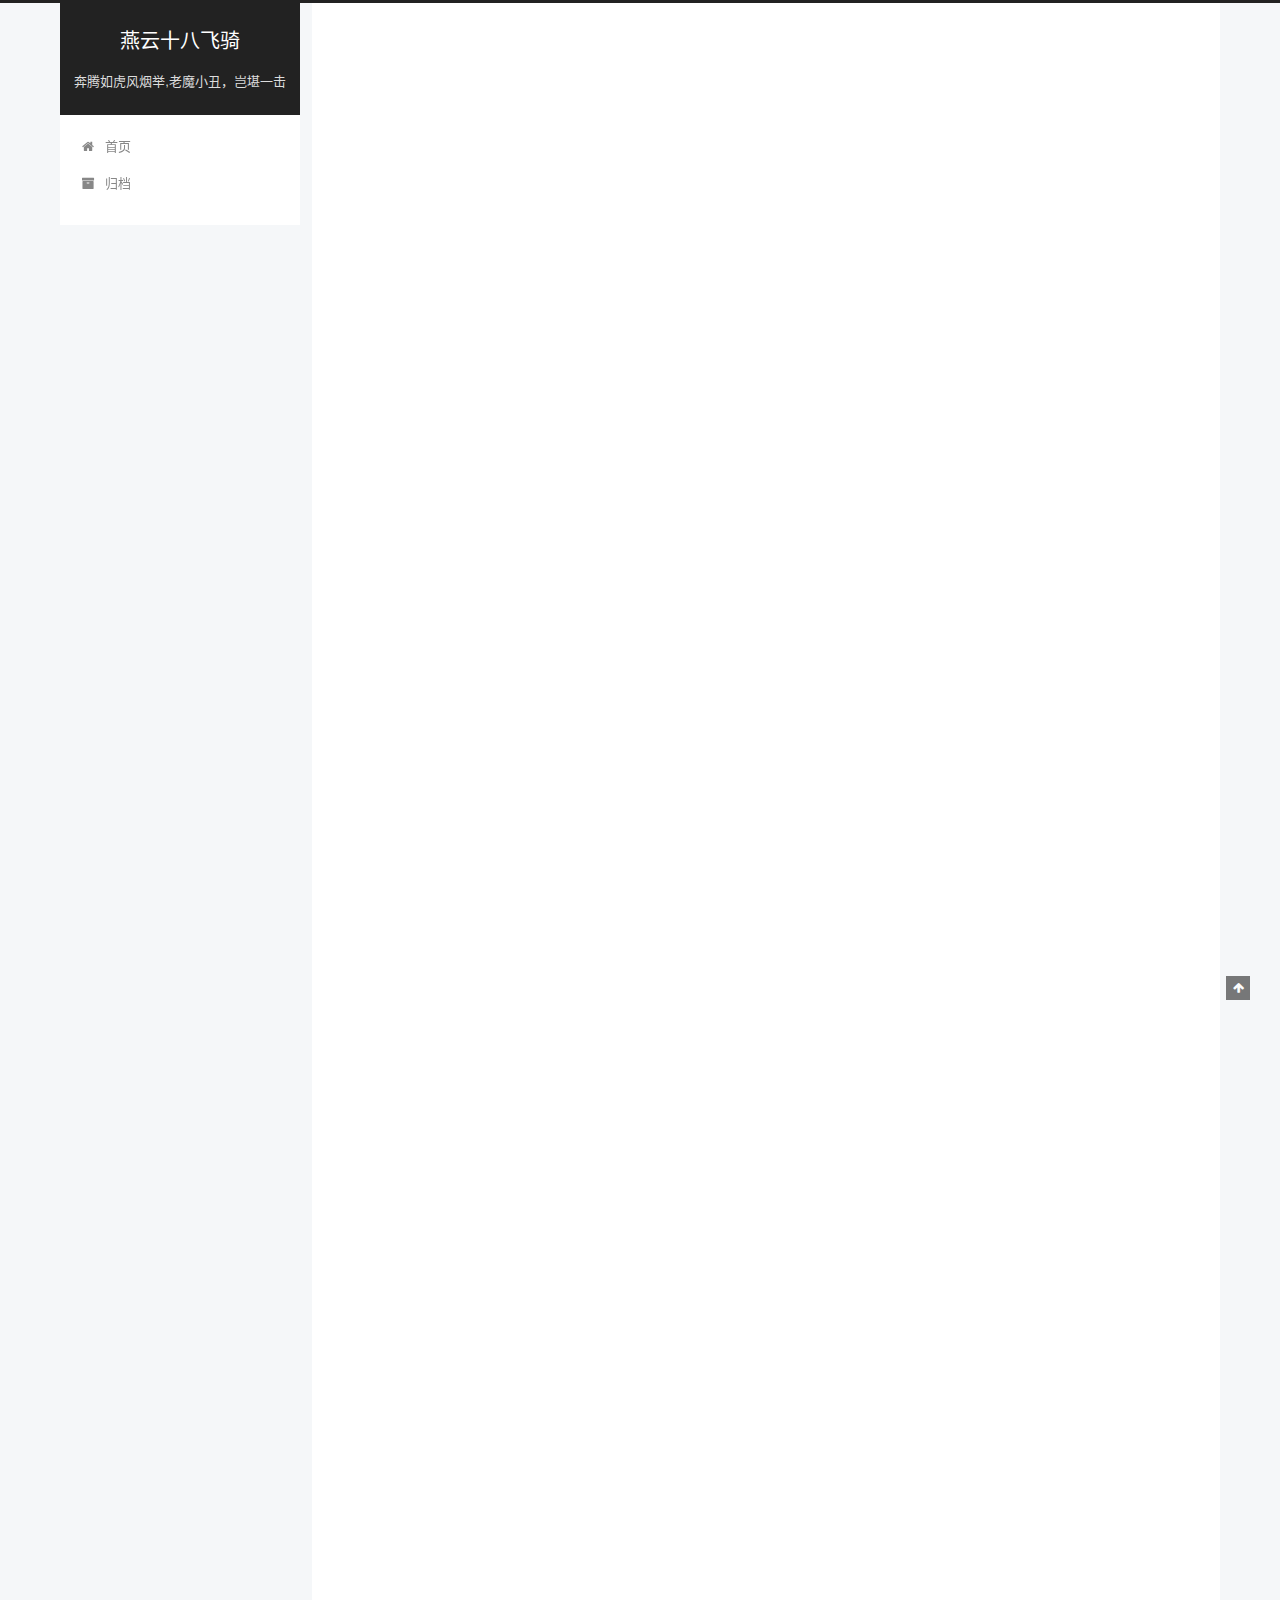
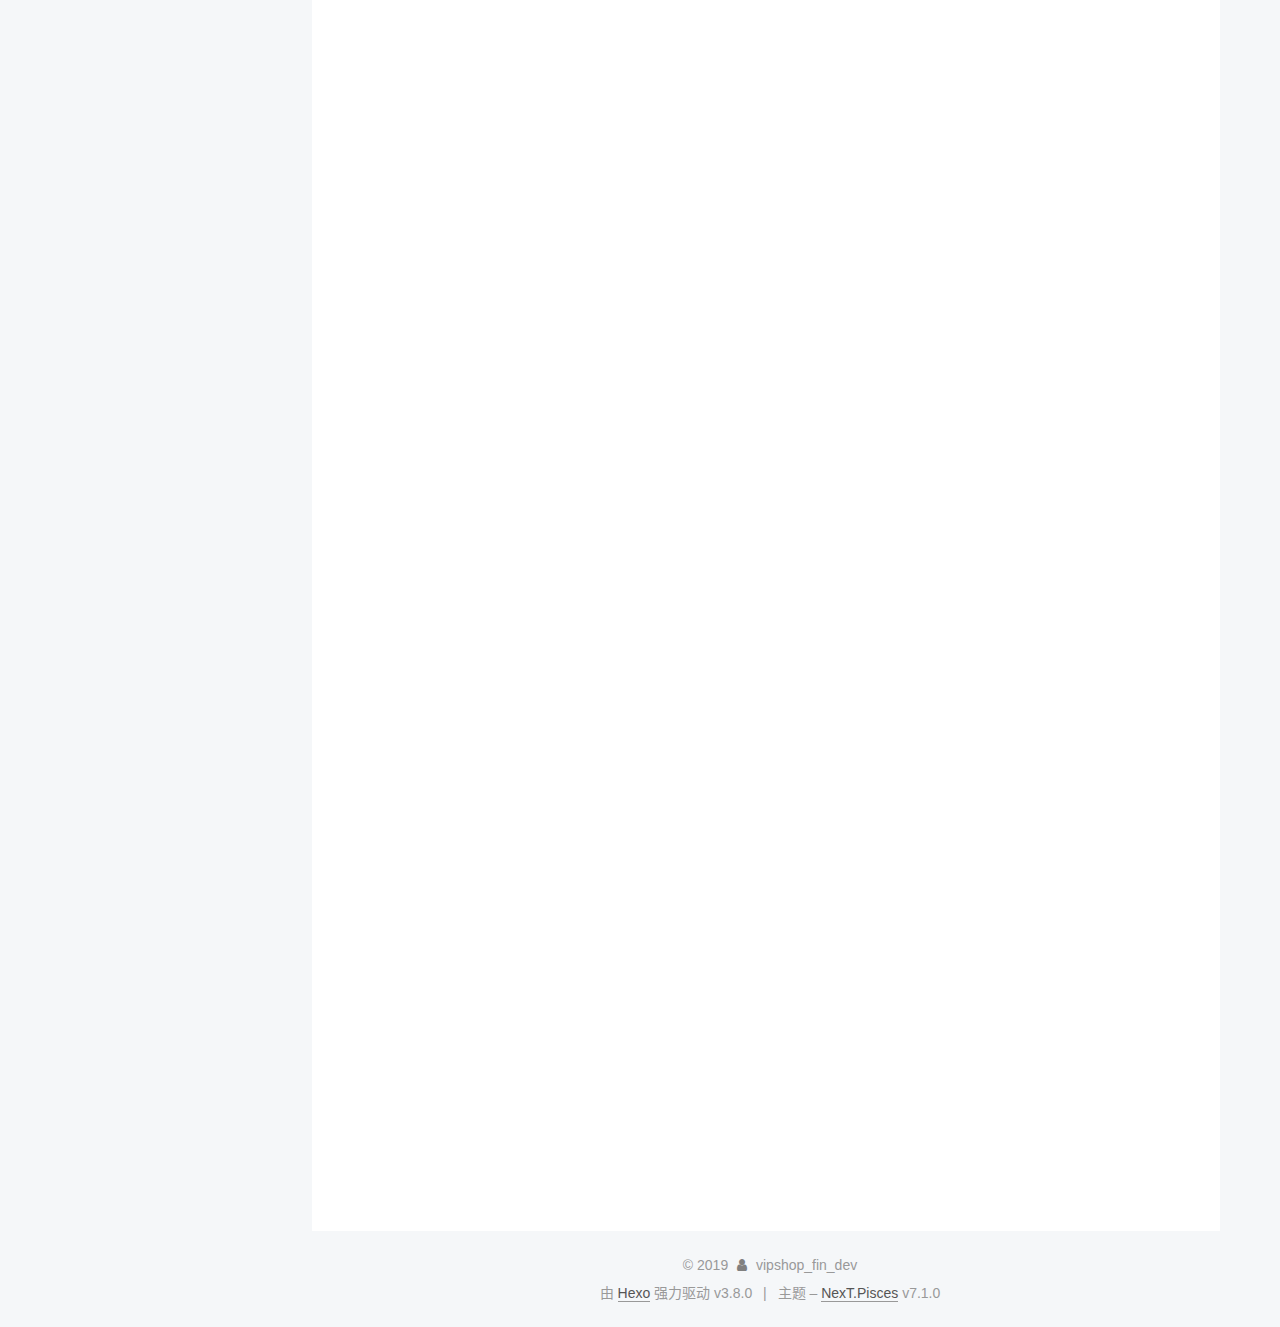
<file: 2019/04/21/使用Github-Pages管理团队博客/index.html>
<!DOCTYPE html>












  


<html class="theme-next pisces use-motion" lang="zh-CN">
<head><meta name="generator" content="Hexo 3.8.0">
  <meta charset="UTF-8">
<meta http-equiv="X-UA-Compatible" content="IE=edge">
<meta name="viewport" content="width=device-width, initial-scale=1, maximum-scale=2">
<meta name="theme-color" content="#222">
























<link rel="stylesheet" href="/lib/font-awesome/css/font-awesome.min.css?v=4.6.2">

<link rel="stylesheet" href="/css/main.css?v=7.1.0">


  <link rel="apple-touch-icon" sizes="180x180" href="/images/apple-touch-icon-next.png?v=7.1.0">


  <link rel="icon" type="image/png" sizes="32x32" href="/images/favicon-32x32-next.png?v=7.1.0">


  <link rel="icon" type="image/png" sizes="16x16" href="/images/favicon-16x16-next.png?v=7.1.0">


  <link rel="mask-icon" href="/images/logo.svg?v=7.1.0" color="#222">







<script id="hexo.configurations">
  var NexT = window.NexT || {};
  var CONFIG = {
    root: '/',
    scheme: 'Pisces',
    version: '7.1.0',
    sidebar: {"position":"left","display":"post","offset":12,"onmobile":false,"dimmer":false},
    back2top: true,
    back2top_sidebar: false,
    fancybox: false,
    fastclick: false,
    lazyload: false,
    tabs: true,
    motion: {"enable":true,"async":false,"transition":{"post_block":"fadeIn","post_header":"slideDownIn","post_body":"slideDownIn","coll_header":"slideLeftIn","sidebar":"slideUpIn"}},
    algolia: {
      applicationID: '',
      apiKey: '',
      indexName: '',
      hits: {"per_page":10},
      labels: {"input_placeholder":"Search for Posts","hits_empty":"We didn't find any results for the search: ${query}","hits_stats":"${hits} results found in ${time} ms"}
    }
  };
</script>


  




  <meta name="description" content="F技术团队乐于技术分享，鼓励内部成员通过博客文章分享技术心得。无奈近来博客平台广告云起，各类广告商竭尽所能吸引眼球，大有喧宾夺主之势。衡量再三，F团队决定另觅净土。GitHub Pages能否成为最后净土，且听下文分解。">
<meta property="og:type" content="article">
<meta property="og:title" content="使用Github Pages管理团队博客">
<meta property="og:url" content="http://yoursite.com/2019/04/21/使用Github-Pages管理团队博客/index.html">
<meta property="og:site_name" content="燕云十八飞骑">
<meta property="og:description" content="F技术团队乐于技术分享，鼓励内部成员通过博客文章分享技术心得。无奈近来博客平台广告云起，各类广告商竭尽所能吸引眼球，大有喧宾夺主之势。衡量再三，F团队决定另觅净土。GitHub Pages能否成为最后净土，且听下文分解。">
<meta property="og:locale" content="zh-CN">
<meta property="og:image" content="http://yoursite.com/2019/04/21/使用Github-Pages管理团队博客/hexo.png">
<meta property="og:image" content="http://yoursite.com/2019/04/21/使用Github-Pages管理团队博客/hexo-git-deploy.png">
<meta property="og:updated_time" content="2019-04-21T14:31:36.705Z">
<meta name="twitter:card" content="summary">
<meta name="twitter:title" content="使用Github Pages管理团队博客">
<meta name="twitter:description" content="F技术团队乐于技术分享，鼓励内部成员通过博客文章分享技术心得。无奈近来博客平台广告云起，各类广告商竭尽所能吸引眼球，大有喧宾夺主之势。衡量再三，F团队决定另觅净土。GitHub Pages能否成为最后净土，且听下文分解。">
<meta name="twitter:image" content="http://yoursite.com/2019/04/21/使用Github-Pages管理团队博客/hexo.png">





  
  
  <link rel="canonical" href="http://yoursite.com/2019/04/21/使用Github-Pages管理团队博客/">



<script id="page.configurations">
  CONFIG.page = {
    sidebar: "",
  };
</script>

  <title>使用Github Pages管理团队博客 | 燕云十八飞骑</title>
  












  <noscript>
  <style>
  .use-motion .motion-element,
  .use-motion .brand,
  .use-motion .menu-item,
  .sidebar-inner,
  .use-motion .post-block,
  .use-motion .pagination,
  .use-motion .comments,
  .use-motion .post-header,
  .use-motion .post-body,
  .use-motion .collection-title { opacity: initial; }

  .use-motion .logo,
  .use-motion .site-title,
  .use-motion .site-subtitle {
    opacity: initial;
    top: initial;
  }

  .use-motion .logo-line-before i { left: initial; }
  .use-motion .logo-line-after i { right: initial; }
  </style>
</noscript>

</head>

<body itemscope itemtype="http://schema.org/WebPage" lang="zh-CN">

  
  
    
  

  <div class="container sidebar-position-left page-post-detail">
    <div class="headband"></div>

    <header id="header" class="header" itemscope itemtype="http://schema.org/WPHeader">
      <div class="header-inner"><div class="site-brand-wrapper">
  <div class="site-meta">
    

    <div class="custom-logo-site-title">
      <a href="/" class="brand" rel="start">
        <span class="logo-line-before"><i></i></span>
        <span class="site-title">燕云十八飞骑</span>
        <span class="logo-line-after"><i></i></span>
      </a>
    </div>
    
      
        <p class="site-subtitle">奔腾如虎风烟举,老魔小丑，岂堪一击</p>
      
    
    
  </div>

  <div class="site-nav-toggle">
    <button aria-label="切换导航栏">
      <span class="btn-bar"></span>
      <span class="btn-bar"></span>
      <span class="btn-bar"></span>
    </button>
  </div>
</div>



<nav class="site-nav">
  
    <ul id="menu" class="menu">
      
        
        
        
          
          <li class="menu-item menu-item-home">

    
    
    
      
    

    

    <a href="/" rel="section"><i class="menu-item-icon fa fa-fw fa-home"></i> <br>首页</a>

  </li>
        
        
        
          
          <li class="menu-item menu-item-archives">

    
    
    
      
    

    

    <a href="/archives/" rel="section"><i class="menu-item-icon fa fa-fw fa-archive"></i> <br>归档</a>

  </li>

      
      
    </ul>
  

  

  
</nav>



  



</div>
    </header>

    


    <main id="main" class="main">
      <div class="main-inner">
        <div class="content-wrap">
          
            

          
          <div id="content" class="content">
            

  <div id="posts" class="posts-expand">
    

  

  
  
  

  

  <article class="post post-type-normal" itemscope itemtype="http://schema.org/Article">
  
  
  
  <div class="post-block">
    <link itemprop="mainEntityOfPage" href="http://yoursite.com/2019/04/21/使用Github-Pages管理团队博客/">

    <span hidden itemprop="author" itemscope itemtype="http://schema.org/Person">
      <meta itemprop="name" content="vipshop_fin_dev">
      <meta itemprop="description" content>
      <meta itemprop="image" content="/images/avatar.gif">
    </span>

    <span hidden itemprop="publisher" itemscope itemtype="http://schema.org/Organization">
      <meta itemprop="name" content="燕云十八飞骑">
    </span>

    
      <header class="post-header">

        
        
          <h1 class="post-title" itemprop="name headline">使用Github Pages管理团队博客

              
            
          </h1>
        

        <div class="post-meta">
          <span class="post-time">

            
            
            

            
              <span class="post-meta-item-icon">
                <i class="fa fa-calendar-o"></i>
              </span>
              
                <span class="post-meta-item-text">发表于</span>
              

              
                
              

              <time title="创建时间：2019-04-21 19:33:40 / 修改时间：22:31:36" itemprop="dateCreated datePublished" datetime="2019-04-21T19:33:40+08:00">2019-04-21</time>
            

            
              

              
            
          </span>

          

          
            
            
          

          
          

          

          

          

        </div>
      </header>
    

    
    
    
    <div class="post-body" itemprop="articleBody">

      
      

      
        <blockquote>
<p>F技术团队乐于技术分享，鼓励内部成员通过博客文章分享技术心得。无奈近来博客平台广告云起，各类广告商竭尽所能吸引眼球，大有喧宾夺主之势。衡量再三，F团队决定另觅净土。GitHub Pages能否成为最后净土，且听下文分解。</p>
</blockquote>
<a id="more"></a>
<h2 id="GitHub-Pages简介"><a href="#GitHub-Pages简介" class="headerlink" title="GitHub Pages简介"></a>GitHub Pages简介</h2><p>首先得了解一下什么是github，<strong>GitHub是一个共享虚拟主机服务，用于存放使用Git版本控制的软件代码和内容项目(引自维基百科）</strong>。也就程序员口中常说的“<strong>全球最大的同性交友平台</strong>”，这个平台会提供一个静态页面托管服务。<a href="https://pages.github.com/" target="_blank" rel="noopener">GitHub Pages是这样介绍自己</a>，<em>“You get one site per GitHub account and organization,  and unlimited project sites. “</em> 简而言之，就是每个账号都拥有个同名的<em>username.github.io</em>站点可供个性化展示。</p>
<p>以下是官方展示使用命令行创建GitHub Pages页的样例：</p>
<figure class="highlight shell"><table><tr><td class="gutter"><pre><span class="line">1</span><br><span class="line">2</span><br><span class="line">3</span><br><span class="line">4</span><br><span class="line">5</span><br><span class="line">6</span><br></pre></td><td class="code"><pre><span class="line"><span class="meta">$</span> git clone https://github.com/username/username.github.io</span><br><span class="line"><span class="meta">$</span> cd username.github.io</span><br><span class="line"><span class="meta">$</span> echo "Hello World" &gt; index.html</span><br><span class="line"><span class="meta">$</span> git add --all</span><br><span class="line"><span class="meta">$</span> git commit -m "Initial commit"</span><br><span class="line"><span class="meta">$</span> git push -u origin master</span><br></pre></td></tr></table></figure>
<p>只需几行命令就能拥有一个终身免费，免备案的静态站点。当然如果使用每次发布都要手写html文件的话有点让人受不了。好在GitHub对markdown格式极度友好，业界也对此开源了许多博客工具，如Hexo，Hugo，Jekyll等等。网上也有很多入门教程，如：《<a href="http://cyzus.github.io/2015/06/21/github-build-blog/" target="_blank" rel="noopener">傻瓜都可以利用github pages建博客</a>》。</p>
<h2 id="工欲善其事必先利其器"><a href="#工欲善其事必先利其器" class="headerlink" title="工欲善其事必先利其器"></a>工欲善其事必先利其器</h2><p>F团队决定入坑GitHub Pages后，关于如何管理博客。成员M安利了<a href="https://hexo.io/zh-cn/" target="_blank" rel="noopener">Hexo</a>静态博客框架。</p>
<p>官方简绍如下：</p>
<p><img src="/2019/04/21/使用Github-Pages管理团队博客/hexo.png" alt="hexo"></p>
<p>看上去不难用，而且<a href="https://hexo.io/zh-cn/docs/" target="_blank" rel="noopener">Hexo文档</a>相当完善，再找一下<a href="https://hexo.io/zh-cn/docs/deployment" target="_blank" rel="noopener">hexo的部署方式</a>。</p>
<p><img src="/2019/04/21/使用Github-Pages管理团队博客/hexo-git-deploy.png" alt="hexo-git-deploy"></p>
<p>通过拜读hexo-deployer-git插件的部署方式，我们可以认为需要新建一个hexo项目对GitHub Pages进行发布。</p>
<p>于是通过<code>hexo init lesson-learned</code>初始化项目。</p>
<figure class="highlight shell"><table><tr><td class="gutter"><pre><span class="line">1</span><br><span class="line">2</span><br><span class="line">3</span><br><span class="line">4</span><br><span class="line">5</span><br><span class="line">6</span><br><span class="line">7</span><br><span class="line">8</span><br><span class="line">9</span><br><span class="line">10</span><br><span class="line">11</span><br><span class="line">12</span><br><span class="line">13</span><br><span class="line">14</span><br><span class="line">15</span><br><span class="line">16</span><br><span class="line">17</span><br><span class="line">18</span><br><span class="line">19</span><br><span class="line">20</span><br><span class="line">21</span><br><span class="line">22</span><br><span class="line">23</span><br><span class="line">24</span><br></pre></td><td class="code"><pre><span class="line"><span class="meta">$</span> hexo init lesson-learned</span><br><span class="line">INFO  Cloning hexo-starter to E:\git\18riders\lesson-learned</span><br><span class="line">Cloning into 'E:\git\18riders\lesson-learned'...</span><br><span class="line">remote: Enumerating objects: 3, done.</span><br><span class="line">remote: Counting objects: 100% (3/3), done.</span><br><span class="line">remote: Compressing objects: 100% (3/3), done.</span><br><span class="line">remote: Total 71 (delta 0), reused 0 (delta 0), pack-reused 68</span><br><span class="line">Unpacking objects: 100% (71/71), done.</span><br><span class="line">Submodule 'themes/landscape' (https://github.com/hexojs/hexo-theme-landscape.git) registered for path 'themes/landscape'</span><br><span class="line">Cloning into 'E:/git/18riders/lesson-learned/themes/landscape'...</span><br><span class="line">remote: Enumerating objects: 16, done.</span><br><span class="line">remote: Counting objects: 100% (16/16), done.</span><br><span class="line">remote: Compressing objects: 100% (13/13), done.</span><br><span class="line">remote: Total 893 (delta 3), reused 12 (delta 2), pack-reused 877</span><br><span class="line">Receiving objects: 100% (893/893), 2.56 MiB | 47.00 KiB/s, done.</span><br><span class="line">Resolving deltas: 100% (466/466), done.</span><br><span class="line">Submodule path 'themes/landscape': checked out '73a23c51f8487cfcd7c6deec96ccc7543960d350'</span><br><span class="line">INFO  Install dependencies</span><br><span class="line">npm notice created a lockfile as package-lock.json. You should commit this file.</span><br><span class="line">npm WARN optional SKIPPING OPTIONAL DEPENDENCY: fsevents@1.2.8 (node_modules\fsevents):</span><br><span class="line">npm WARN notsup SKIPPING OPTIONAL DEPENDENCY: Unsupported platform for fsevents@1.2.8: wanted &#123;"os":"darwin","arch":"any"&#125; (current: &#123;"os":"win32","arch":"x64"&#125;)</span><br><span class="line"></span><br><span class="line">added 421 packages in 50.302s</span><br><span class="line">INFO  Start blogging with Hexo!</span><br></pre></td></tr></table></figure>

      
    </div>

    

    
    
    

    

    
      
    
    

    

    <footer class="post-footer">
      

      
      
      

      

      
      
    </footer>
  </div>
  
  
  
  </article>


  </div>


          </div>
          

  



        </div>
        
          
  
  <div class="sidebar-toggle">
    <div class="sidebar-toggle-line-wrap">
      <span class="sidebar-toggle-line sidebar-toggle-line-first"></span>
      <span class="sidebar-toggle-line sidebar-toggle-line-middle"></span>
      <span class="sidebar-toggle-line sidebar-toggle-line-last"></span>
    </div>
  </div>

  <aside id="sidebar" class="sidebar">
    <div class="sidebar-inner">

      

      
        <ul class="sidebar-nav motion-element">
          <li class="sidebar-nav-toc sidebar-nav-active" data-target="post-toc-wrap">
            文章目录
          </li>
          <li class="sidebar-nav-overview" data-target="site-overview-wrap">
            站点概览
          </li>
        </ul>
      

      <div class="site-overview-wrap sidebar-panel">
        <div class="site-overview">
          <div class="site-author motion-element" itemprop="author" itemscope itemtype="http://schema.org/Person">
            
              <p class="site-author-name" itemprop="name">vipshop_fin_dev</p>
              <div class="site-description motion-element" itemprop="description"></div>
          </div>

          
            <nav class="site-state motion-element">
              
                <div class="site-state-item site-state-posts">
                
                  <a href="/archives/">
                
                    <span class="site-state-item-count">1</span>
                    <span class="site-state-item-name">日志</span>
                  </a>
                </div>
              

              

              
            </nav>
          

          

          

          

          

          
          

          
            
          
          

        </div>
      </div>

      
      <!--noindex-->
        <div class="post-toc-wrap motion-element sidebar-panel sidebar-panel-active">
          <div class="post-toc">

            
            
            
            

            
              <div class="post-toc-content"><ol class="nav"><li class="nav-item nav-level-2"><a class="nav-link" href="#GitHub-Pages简介"><span class="nav-number">1.</span> <span class="nav-text">GitHub Pages简介</span></a></li><li class="nav-item nav-level-2"><a class="nav-link" href="#工欲善其事必先利其器"><span class="nav-number">2.</span> <span class="nav-text">工欲善其事必先利其器</span></a></li></ol></div>
            

          </div>
        </div>
      <!--/noindex-->
      

      

    </div>
  </aside>
  


        
      </div>
    </main>

    <footer id="footer" class="footer">
      <div class="footer-inner">
        <div class="copyright">&copy; <span itemprop="copyrightYear">2019</span>
  <span class="with-love" id="animate">
    <i class="fa fa-user"></i>
  </span>
  <span class="author" itemprop="copyrightHolder">vipshop_fin_dev</span>

  

  
</div>


  <div class="powered-by">由 <a href="https://hexo.io" class="theme-link" rel="noopener" target="_blank">Hexo</a> 强力驱动 v3.8.0</div>



  <span class="post-meta-divider">|</span>



  <div class="theme-info">主题 – <a href="https://theme-next.org" class="theme-link" rel="noopener" target="_blank">NexT.Pisces</a> v7.1.0</div>




        








        
      </div>
    </footer>

    
      <div class="back-to-top">
        <i class="fa fa-arrow-up"></i>
        
      </div>
    

    

    

    
  </div>

  

<script>
  if (Object.prototype.toString.call(window.Promise) !== '[object Function]') {
    window.Promise = null;
  }
</script>


























  
  <script src="/lib/jquery/index.js?v=2.1.3"></script>

  
  <script src="/lib/velocity/velocity.min.js?v=1.2.1"></script>

  
  <script src="/lib/velocity/velocity.ui.min.js?v=1.2.1"></script>


  


  <script src="/js/utils.js?v=7.1.0"></script>

  <script src="/js/motion.js?v=7.1.0"></script>



  
  


  <script src="/js/affix.js?v=7.1.0"></script>

  <script src="/js/schemes/pisces.js?v=7.1.0"></script>



  
  <script src="/js/scrollspy.js?v=7.1.0"></script>
<script src="/js/post-details.js?v=7.1.0"></script>



  


  <script src="/js/next-boot.js?v=7.1.0"></script>


  

  

  

  


  


  




  

  

  

  

  

  

  

  

  

  

  

  

  

  

</body>
</html>
</file>
<file: css/main.css>
/* normalize.css v8.0.1 | MIT License | github.com/necolas/normalize.css */
html {
  line-height: 1.15; /* 1 */
  -webkit-text-size-adjust: 100%; /* 2 */
}
body {
  margin: 0;
}
main {
  display: block;
}
h1 {
  font-size: 2em;
  margin: 0.67em 0;
}
hr {
  box-sizing: content-box; /* 1 */
  height: 0; /* 1 */
  overflow: visible; /* 2 */
}
pre {
  font-family: monospace, monospace; /* 1 */
  font-size: 1em; /* 2 */
}
a {
  background-color: transparent;
}
abbr[title] {
  border-bottom: none; /* 1 */
  text-decoration: underline; /* 2 */
  text-decoration: underline dotted; /* 2 */
}
b,
strong {
  font-weight: bolder;
}
code,
kbd,
samp {
  font-family: monospace, monospace; /* 1 */
  font-size: 1em; /* 2 */
}
small {
  font-size: 80%;
}
sub,
sup {
  font-size: 75%;
  line-height: 0;
  position: relative;
  vertical-align: baseline;
}
sub {
  bottom: -0.25em;
}
sup {
  top: -0.5em;
}
img {
  border-style: none;
}
button,
input,
optgroup,
select,
textarea {
  font-family: inherit; /* 1 */
  font-size: 100%; /* 1 */
  line-height: 1.15; /* 1 */
  margin: 0; /* 2 */
}
button,
input {
/* 1 */
  overflow: visible;
}
button,
select {
/* 1 */
  text-transform: none;
}
button,
[type="button"],
[type="reset"],
[type="submit"] {
  -webkit-appearance: button;
}
button::-moz-focus-inner,
[type="button"]::-moz-focus-inner,
[type="reset"]::-moz-focus-inner,
[type="submit"]::-moz-focus-inner {
  border-style: none;
  padding: 0;
}
button:-moz-focusring,
[type="button"]:-moz-focusring,
[type="reset"]:-moz-focusring,
[type="submit"]:-moz-focusring {
  outline: 1px dotted ButtonText;
}
fieldset {
  padding: 0.35em 0.75em 0.625em;
}
legend {
  box-sizing: border-box; /* 1 */
  color: inherit; /* 2 */
  display: table; /* 1 */
  max-width: 100%; /* 1 */
  padding: 0; /* 3 */
  white-space: normal; /* 1 */
}
progress {
  vertical-align: baseline;
}
textarea {
  overflow: auto;
}
[type="checkbox"],
[type="radio"] {
  box-sizing: border-box; /* 1 */
  padding: 0; /* 2 */
}
[type="number"]::-webkit-inner-spin-button,
[type="number"]::-webkit-outer-spin-button {
  height: auto;
}
[type="search"] {
  -webkit-appearance: textfield; /* 1 */
  outline-offset: -2px; /* 2 */
}
[type="search"]::-webkit-search-decoration {
  -webkit-appearance: none;
}
::-webkit-file-upload-button {
  -webkit-appearance: button; /* 1 */
  font: inherit; /* 2 */
}
details {
  display: block;
}
summary {
  display: list-item;
}
template {
  display: none;
}
[hidden] {
  display: none;
}
::selection {
  background: #262a30;
  color: #fff;
}
body {
  position: relative;
  font-family: 'Lato', "PingFang SC", "Microsoft YaHei", sans-serif;
  font-size: 14px;
  line-height: 2;
  color: #555;
  background: #f5f7f9;
}
@media (max-width: 991px) {
  body {
    padding-right: 0 !important;
  }
}
@media (min-width: 1200px) {
  body {
    font-size: 16px;
  }
}
h1,
h2,
h3,
h4,
h5,
h6 {
  margin: 20px 0 15px;
  padding: 0;
  font-weight: bold;
  line-height: 1.5;
  font-family: 'Lato', "PingFang SC", "Microsoft YaHei", sans-serif;
}
h1 {
  font-size: 22px;
}
h1 code {
  font-size: 1em;
}
@media (max-width: 767px) {
  h1 {
    font-size: 18px;
  }
  h1 code {
    font-size: 1em;
  }
}
h2 {
  font-size: 20px;
}
h2 code {
  font-size: 1em;
}
@media (max-width: 767px) {
  h2 {
    font-size: 16px;
  }
  h2 code {
    font-size: 1em;
  }
}
h3 {
  font-size: 18px;
}
h3 code {
  font-size: 1em;
}
@media (max-width: 767px) {
  h3 {
    font-size: 14px;
  }
  h3 code {
    font-size: 1em;
  }
}
h4 {
  font-size: 16px;
}
h4 code {
  font-size: 1em;
}
@media (max-width: 767px) {
  h4 {
    font-size: 12px;
  }
  h4 code {
    font-size: 1em;
  }
}
h5 {
  font-size: 14px;
}
h5 code {
  font-size: 1em;
}
@media (max-width: 767px) {
  h5 {
    font-size: 10px;
  }
  h5 code {
    font-size: 1em;
  }
}
h6 {
  font-size: 12px;
}
h6 code {
  font-size: 1em;
}
@media (max-width: 767px) {
  h6 {
    font-size: 8px;
  }
  h6 code {
    font-size: 1em;
  }
}
p {
  margin: 0 0 20px 0;
}
a,
span.exturl {
  overflow-wrap: break-word;
  word-wrap: break-word;
  background-color: transparent;
  color: #555;
  text-decoration: none;
  outline: none;
  border-bottom: 1px solid #999;
  cursor: pointer;
}
a:hover,
span.exturl:hover {
  color: #222;
  border-bottom-color: #222;
}
video {
  max-width: 100%;
  display: block;
  margin-left: auto;
  margin-right: auto;
}
img {
  display: block;
  margin: auto;
  max-width: 100%;
  height: auto;
}
hr {
  margin: 40px 0;
  height: 3px;
  border: none;
  background-color: #ddd;
  background-image: repeating-linear-gradient(-45deg, #fff, #fff 4px, transparent 4px, transparent 8px);
}
blockquote {
  margin: 0;
  padding: 0 15px;
  color: #666;
  border-left: 4px solid #ddd;
}
blockquote cite::before {
  content: "-";
  padding: 0 5px;
}
dt {
  font-weight: 700;
}
dd {
  margin: 0;
  padding: 0;
}
kbd {
  border: 1px solid #ccc;
  border-radius: 0.2em;
  box-shadow: 0.1em 0.1em 0.2em rgba(0,0,0,0.1);
  background-color: #f9f9f9;
  font-family: inherit;
  background-image: linear-gradient(top, #eee, #fff, #eee);
  padding: 0.1em 0.3em;
  white-space: nowrap;
}
.text-left {
  text-align: left;
}
.text-center {
  text-align: center;
}
.text-right {
  text-align: right;
}
.text-justify {
  text-align: justify;
}
.text-nowrap {
  white-space: nowrap;
}
.text-lowercase {
  text-transform: lowercase;
}
.text-uppercase {
  text-transform: uppercase;
}
.text-capitalize {
  text-transform: capitalize;
}
.center-block {
  display: block;
  margin-left: auto;
  margin-right: auto;
}
.clearfix:before,
.clearfix:after {
  content: " ";
  display: table;
}
.clearfix:after {
  clear: both;
}
.pullquote {
  width: 45%;
}
.pullquote.left {
  float: left;
  margin-left: 5px;
  margin-right: 10px;
}
.pullquote.right {
  float: right;
  margin-left: 10px;
  margin-right: 5px;
}
.affix {
  position: fixed;
}
.translation {
  margin-top: -20px;
  font-size: 14px;
  color: #999;
}
.scrollbar-measure {
  width: 100px;
  height: 100px;
  overflow: scroll;
  position: absolute;
  top: -9999px;
}
.use-motion .motion-element {
  opacity: 0;
}
.table-container {
  margin: 20px 0;
  overflow: auto;
  -webkit-overflow-scrolling: touch;
}
table {
  width: 100%;
  border-collapse: collapse;
  border-spacing: 0;
  font-size: 14px;
}
table > tbody > tr:nth-of-type(odd) {
  background-color: #f9f9f9;
}
table > tbody > tr:hover {
  background-color: #f5f5f5;
}
caption,
th,
td {
  padding: 8px;
  text-align: left;
  vertical-align: middle;
  font-weight: normal;
}
th,
td {
  border: 1px solid #ddd;
  border-bottom: 3px solid #ddd;
}
th {
  padding-bottom: 10px;
  font-weight: 700;
}
td {
  border-bottom-width: 1px;
}
html,
body {
  height: 100%;
}
.container {
  position: relative;
}
.header-inner {
  margin: 0 auto;
  padding: 100px 0 70px;
  width: calc(100% - 20px);
}
@media (min-width: 1200px) {
  .container .header-inner {
    width: 1160px;
  }
}
@media (min-width: 1600px) {
  .container .header-inner {
    width: 73%;
  }
}
.main-inner {
  margin: 0 auto;
  width: calc(100% - 20px);
}
@media (min-width: 1200px) {
  .container .main-inner {
    width: 1160px;
  }
}
@media (min-width: 1600px) {
  .container .main-inner {
    width: 73%;
  }
}
.footer {
  padding: 20px 0;
}
.footer-inner {
  box-sizing: border-box;
  margin: 0px auto;
  width: calc(100% - 20px);
}
@media (min-width: 1200px) {
  .container .footer-inner {
    width: 1160px;
  }
}
@media (min-width: 1600px) {
  .container .footer-inner {
    width: 73%;
  }
}
pre,
.highlight {
  overflow: auto;
  margin: 20px 0;
  padding: 0;
  font-size: 14px;
  color: #4d4d4c;
  background: #f7f7f7;
  line-height: 1.6;
}
pre,
code {
  font-family: consolas, Menlo, "PingFang SC", "Microsoft YaHei", monospace;
}
code {
  overflow-wrap: break-word;
  word-wrap: break-word;
  padding: 2px 4px;
  color: #555;
  background: #eee;
  border-radius: 3px;
  font-size: 14px;
}
pre {
  padding: 10px;
}
pre code {
  padding: 0;
  color: #4d4d4c;
  background: none;
  text-shadow: none;
}
.highlight {
  border-radius: 1px;
}
.highlight pre {
  border: none;
  margin: 0;
  padding: 10px 0;
}
.highlight table {
  margin: 0;
  width: auto;
  border: none;
}
.highlight td {
  border: none;
  padding: 0;
}
.highlight figcaption {
  font-size: 1em;
  color: #4d4d4c;
  line-height: 1em;
  margin-bottom: 1em;
  margin: 0em;
  padding: 0.5em;
  background: #eee;
  border-bottom: 1px solid #e9e9e9;
}
.highlight figcaption:before,
.highlight figcaption:after {
  content: " ";
  display: table;
}
.highlight figcaption:after {
  clear: both;
}
.highlight figcaption a {
  float: right;
  color: #4d4d4c;
}
.highlight figcaption a:hover {
  border-bottom-color: #4d4d4c;
}
.highlight .gutter pre {
  padding-left: 10px;
  padding-right: 10px;
  color: #869194;
  text-align: right;
  background-color: #eff2f3;
}
.highlight .code pre {
  width: 100%;
  padding-left: 10px;
  padding-right: 10px;
  background-color: #f7f7f7;
}
.highlight .line {
  height: 20px;
}
.gutter {
  -webkit-user-select: none;
  -moz-user-select: none;
  -ms-user-select: none;
  user-select: none;
}
.gist table {
  width: auto;
}
.gist table td {
  border: none;
}
pre .deletion {
  background: #fdd;
}
pre .addition {
  background: #dfd;
}
pre .meta {
  color: #8959a8;
}
pre .comment {
  color: #8e908c;
}
pre .variable,
pre .attribute,
pre .tag,
pre .name,
pre .regexp,
pre .ruby .constant,
pre .xml .tag .title,
pre .xml .pi,
pre .xml .doctype,
pre .html .doctype,
pre .css .id,
pre .css .class,
pre .css .pseudo {
  color: #c82829;
}
pre .number,
pre .preprocessor,
pre .built_in,
pre .builtin-name,
pre .literal,
pre .params,
pre .constant,
pre .command {
  color: #f5871f;
}
pre .ruby .class .title,
pre .css .rules .attribute,
pre .string,
pre .symbol,
pre .value,
pre .inheritance,
pre .header,
pre .ruby .symbol,
pre .xml .cdata,
pre .special,
pre .formula {
  color: #718c00;
}
pre .title,
pre .css .hexcolor {
  color: #3e999f;
}
pre .function,
pre .python .decorator,
pre .python .title,
pre .ruby .function .title,
pre .ruby .title .keyword,
pre .perl .sub,
pre .javascript .title,
pre .coffeescript .title {
  color: #4271ae;
}
pre .keyword,
pre .javascript .function {
  color: #8959a8;
}
.posts-expand .post-body img.full-image {
  border: none;
}
.blockquote-center,
.page-home .post-type-quote blockquote,
.page-post-detail .post-type-quote blockquote {
  position: relative;
  margin: 40px 0;
  padding: 0;
  border-left: none;
  text-align: center;
}
.blockquote-center::before,
.page-home .post-type-quote blockquote::before,
.page-post-detail .post-type-quote blockquote::before,
.blockquote-center::after,
.page-home .post-type-quote blockquote::after,
.page-post-detail .post-type-quote blockquote::after {
  position: absolute;
  content: ' ';
  display: block;
  width: 100%;
  height: 24px;
  opacity: 0.2;
  background-repeat: no-repeat;
  background-position: 0 -6px;
  background-size: 22px 22px;
}
.blockquote-center::before,
.page-home .post-type-quote blockquote::before,
.page-post-detail .post-type-quote blockquote::before {
  top: -20px;
  background-image: url("../images/quote-l.svg");
  border-top: 1px solid #ccc;
}
.blockquote-center::after,
.page-home .post-type-quote blockquote::after,
.page-post-detail .post-type-quote blockquote::after {
  bottom: -20px;
  background-image: url("../images/quote-r.svg");
  border-bottom: 1px solid #ccc;
  background-position: 100% 8px;
}
.blockquote-center p,
.page-home .post-type-quote blockquote p,
.page-post-detail .post-type-quote blockquote p,
.blockquote-center div,
.page-home .post-type-quote blockquote div,
.page-post-detail .post-type-quote blockquote div {
  text-align: center;
}
.post .post-body .group-picture img {
  box-sizing: border-box;
  padding: 0 3px;
  border: none;
}
.post .group-picture-row {
  overflow: hidden;
  margin-top: 6px;
}
.post .group-picture-row:first-child {
  margin-top: 0;
}
.post .group-picture-column {
  float: left;
}
.page-post-detail .post-body .group-picture-column {
  float: none;
  margin-top: 10px;
  width: auto !important;
}
.page-post-detail .post-body .group-picture-column img {
  margin: 0 auto;
}
.page-archive .group-picture-container {
  overflow: hidden;
}
.page-archive .group-picture-row {
  float: left;
}
.page-archive .group-picture-row:first-child {
  margin-top: 6px;
}
.page-archive .group-picture-column {
  max-width: 150px;
  max-height: 150px;
}
.post-body .label {
  display: inline;
  padding: 0 2px;
}
.post-body .label.default {
  background-color: #f0f0f0;
}
.post-body .label.primary {
  background-color: #efe6f7;
}
.post-body .label.info {
  background-color: #e5f2f8;
}
.post-body .label.success {
  background-color: #e7f4e9;
}
.post-body .label.warning {
  background-color: #fcf6e1;
}
.post-body .label.danger {
  background-color: #fae8eb;
}
.post-body .note {
  position: relative;
  padding: 15px;
  margin-bottom: 20px;
  border: 1px solid #eee;
  border-left-width: 5px;
  border-radius: 3px;
}
.post-body .note h2,
.post-body .note h3,
.post-body .note h4,
.post-body .note h5,
.post-body .note h6 {
  margin-top: 0;
  margin-bottom: 0;
  border-bottom: initial;
  padding-top: 0 !important;
}
.post-body .note p:first-child,
.post-body .note ul:first-child,
.post-body .note ol:first-child,
.post-body .note table:first-child,
.post-body .note pre:first-child,
.post-body .note blockquote:first-child {
  margin-top: 0;
}
.post-body .note p:last-child,
.post-body .note ul:last-child,
.post-body .note ol:last-child,
.post-body .note table:last-child,
.post-body .note pre:last-child,
.post-body .note blockquote:last-child {
  margin-bottom: 0;
}
.post-body .note.default {
  border-left-color: #777;
}
.post-body .note.default h2,
.post-body .note.default h3,
.post-body .note.default h4,
.post-body .note.default h5,
.post-body .note.default h6 {
  color: #777;
}
.post-body .note.primary {
  border-left-color: #6f42c1;
}
.post-body .note.primary h2,
.post-body .note.primary h3,
.post-body .note.primary h4,
.post-body .note.primary h5,
.post-body .note.primary h6 {
  color: #6f42c1;
}
.post-body .note.info {
  border-left-color: #428bca;
}
.post-body .note.info h2,
.post-body .note.info h3,
.post-body .note.info h4,
.post-body .note.info h5,
.post-body .note.info h6 {
  color: #428bca;
}
.post-body .note.success {
  border-left-color: #5cb85c;
}
.post-body .note.success h2,
.post-body .note.success h3,
.post-body .note.success h4,
.post-body .note.success h5,
.post-body .note.success h6 {
  color: #5cb85c;
}
.post-body .note.warning {
  border-left-color: #f0ad4e;
}
.post-body .note.warning h2,
.post-body .note.warning h3,
.post-body .note.warning h4,
.post-body .note.warning h5,
.post-body .note.warning h6 {
  color: #f0ad4e;
}
.post-body .note.danger {
  border-left-color: #d9534f;
}
.post-body .note.danger h2,
.post-body .note.danger h3,
.post-body .note.danger h4,
.post-body .note.danger h5,
.post-body .note.danger h6 {
  color: #d9534f;
}
.post-body .tabs {
  position: relative;
  display: block;
  margin-bottom: 20px;
  padding-top: 10px;
}
.post-body .tabs ul.nav-tabs {
  margin: 0;
  padding: 0;
  display: flex;
  margin-bottom: -1px;
}
@media (max-width: 413px) {
  .post-body .tabs ul.nav-tabs {
    display: block;
    margin-bottom: 5px;
  }
}
.post-body .tabs ul.nav-tabs li.tab {
  list-style-type: none !important;
  margin: 0 0.25em 0 0;
  border-top: 3px solid transparent;
  border-left: 1px solid transparent;
  border-right: 1px solid transparent;
}
@media (max-width: 413px) {
  .post-body .tabs ul.nav-tabs li.tab {
    margin: initial;
    border-top: 1px solid transparent;
    border-left: 3px solid transparent;
    border-right: 1px solid transparent;
    border-bottom: 1px solid transparent;
  }
}
.post-body .tabs ul.nav-tabs li.tab a {
  outline: 0;
  border-bottom: initial;
  display: block;
  line-height: 1.8em;
  padding: 0.25em 0.75em;
  transition-duration: 0.2s;
  transition-timing-function: ease-out;
  transition-delay: 0s;
}
.post-body .tabs ul.nav-tabs li.tab a i {
  width: 1.285714285714286em;
}
.post-body .tabs ul.nav-tabs li.tab.active {
  border-top: 3px solid #fc6423;
  border-left: 1px solid #ddd;
  border-right: 1px solid #ddd;
  background-color: #fff;
}
@media (max-width: 413px) {
  .post-body .tabs ul.nav-tabs li.tab.active {
    border-top: 1px solid #ddd;
    border-left: 3px solid #fc6423;
    border-right: 1px solid #ddd;
    border-bottom: 1px solid #ddd;
  }
}
.post-body .tabs ul.nav-tabs li.tab.active a {
  cursor: default;
  color: #555;
}
.post-body .tabs .tab-content {
  background-color: #fff;
}
.post-body .tabs .tab-content .tab-pane {
  border: 1px solid #ddd;
  padding: 20px 20px 0 20px;
}
.post-body .tabs .tab-content .tab-pane:not(.active) {
  display: none;
}
.post-body .tabs .tab-content .tab-pane.active {
  display: block;
}
.btn {
  display: inline-block;
  padding: 0 20px;
  font-size: 14px;
  color: #555;
  background: #fff;
  border: 2px solid #555;
  text-decoration: none;
  border-radius: 2px;
  transition-property: background-color;
  transition-duration: 0.2s;
  transition-timing-function: ease-in-out;
  transition-delay: 0s;
  line-height: 2;
}
.btn:hover {
  border-color: #222;
  color: #fff;
  background: #222;
}
.btn +.btn {
  margin: 0 0 8px 8px;
}
.btn .fa-fw {
  width: 1.285714285714286em;
  text-align: left;
}
.btn-bar {
  display: block;
  width: 22px;
  height: 2px;
  background: #555;
  border-radius: 1px;
}
.btn-bar+.btn-bar {
  margin-top: 4px;
}
.pagination {
  margin: 120px 0 40px;
  text-align: center;
  border-top: 1px solid #eee;
}
.page-number-basic,
.pagination .prev,
.pagination .next,
.pagination .page-number,
.pagination .space {
  display: inline-block;
  position: relative;
  top: -1px;
  margin: 0 10px;
  padding: 0 11px;
}
@media (max-width: 767px) {
  .page-number-basic,
  .pagination .prev,
  .pagination .next,
  .pagination .page-number,
  .pagination .space {
    margin: 0 5px;
  }
}
.pagination .prev,
.pagination .next,
.pagination .page-number {
  border-bottom: 0;
  border-top: 1px solid #eee;
  transition-property: border-color;
  transition-duration: 0.2s;
  transition-timing-function: ease-in-out;
  transition-delay: 0s;
}
.pagination .prev:hover,
.pagination .next:hover,
.pagination .page-number:hover {
  border-top-color: #222;
}
.pagination .space {
  padding: 0;
  margin: 0;
}
.pagination .prev {
  margin-left: 0;
}
.pagination .next {
  margin-right: 0;
}
.pagination .page-number.current {
  color: #fff;
  background: #ccc;
  border-top-color: #ccc;
}
@media (max-width: 767px) {
  .pagination {
    border-top: none;
  }
  .pagination .prev,
  .pagination .next,
  .pagination .page-number {
    margin-bottom: 10px;
    border-top: 0;
    border-bottom: 1px solid #eee;
    padding: 0 10px;
  }
  .pagination .prev:hover,
  .pagination .next:hover,
  .pagination .page-number:hover {
    border-bottom-color: #222;
  }
}
.comments {
  margin: 60px 20px 0;
}
.back-to-top {
  box-sizing: border-box;
  position: fixed;
  bottom: -100px;
  right: 30px;
  z-index: 1050;
  padding: 0 6px;
  width: 24px;
  background: #222;
  font-size: 12px;
  opacity: 0.6;
  color: #fff;
  cursor: pointer;
  text-align: center;
  transition-property: bottom;
  transition-duration: 0.2s;
  transition-timing-function: ease-in-out;
  transition-delay: 0s;
}
.back-to-top.back-to-top-on {
  bottom: 30px;
}
.back-to-top:hover {
  color: #fc6423;
}
.header {
  background: transparent;
}
.header-inner {
  position: relative;
}
.headband {
  height: 3px;
  background: #222;
}
.site-meta {
  margin: 0;
  text-align: center;
}
@media (max-width: 767px) {
  .site-meta {
    text-align: center;
  }
}
.brand {
  position: relative;
  display: inline-block;
  padding: 0 40px;
  color: #fff;
  background: #222;
  border-bottom: none;
}
.brand:hover {
  color: #fff;
}
.logo {
  display: inline-block;
  margin-right: 5px;
  line-height: 36px;
  vertical-align: top;
}
.site-title {
  display: inline-block;
  vertical-align: top;
  line-height: 36px;
  font-size: 20px;
  font-weight: normal;
  font-family: 'Lato', "PingFang SC", "Microsoft YaHei", sans-serif;
}
.site-subtitle {
  margin-top: 10px;
  font-size: 13px;
  color: #ddd;
}
.use-motion .brand {
  opacity: 0;
}
.use-motion .logo,
.use-motion .site-title,
.use-motion .site-subtitle,
.use-motion .custom-logo-image {
  opacity: 0;
  position: relative;
  top: -10px;
}
.site-nav-toggle {
  display: none;
  position: absolute;
  top: 10px;
  left: 10px;
}
@media (max-width: 767px) {
  .site-nav-toggle {
    display: block;
  }
}
.site-nav-toggle button {
  margin-top: 2px;
  padding: 9px 10px;
  background: transparent;
  border: none;
}
@media (max-width: 767px) {
  .site-nav {
    display: none;
    margin: 0 -10px;
    padding: 0 10px;
    clear: both;
    border-top: 1px solid #ddd;
  }
}
@media (min-width: 768px) and (max-width: 991px) {
  .site-nav {
    display: block !important;
  }
}
@media (min-width: 992px) {
  .site-nav {
    display: block !important;
  }
}
.menu {
  margin-top: 20px;
  padding-left: 0;
  text-align: center;
}
.menu .menu-item {
  display: inline-block;
  margin: 0 10px;
  list-style: none;
}
@media (max-width: 767px) {
  .menu .menu-item {
    margin-top: 10px;
  }
}
.menu .menu-item a,
.menu .menu-item span.exturl {
  display: block;
  font-size: 13px;
  line-height: inherit;
  border-bottom: 1px solid transparent;
  transition-property: border-color;
  transition-duration: 0.2s;
  transition-timing-function: ease-in-out;
  transition-delay: 0s;
}
.menu .menu-item a:hover,
.menu .menu-item span.exturl:hover {
  border-bottom-color: #222;
}
.menu .menu-item .fa {
  margin-right: 5px;
}
.use-motion .menu-item {
  opacity: 0;
}
.post-body {
  overflow-wrap: break-word;
  word-wrap: break-word;
  font-family: 'Lato', "PingFang SC", "Microsoft YaHei", sans-serif;
}
.post-body span.exturl .fa {
  font-size: 14px;
  margin-left: 4px;
}
.post-body .fancybox img {
  display: block !important;
  margin: 0 auto;
  cursor: pointer;
  cursor: zoom-in;
}
.post-body .image-caption,
.post-body .figure .caption {
  margin: -20px auto 15px;
  text-align: center;
  font-size: 14px;
  color: #999;
  font-weight: bold;
  line-height: 1;
}
.post-sticky-flag {
  display: inline-block;
  font-size: 16px;
  transform: rotate(30deg);
}
.use-motion .post-block,
.use-motion .pagination,
.use-motion .comments {
  opacity: 0;
}
.use-motion .post-header {
  opacity: 0;
}
.use-motion .post-body {
  opacity: 0;
}
.use-motion .collection-title {
  opacity: 0;
}
.posts-expand {
  padding-top: 40px;
}
@media (max-width: 767px) {
  .posts-expand {
    margin: 0 20px;
  }
  .post-body pre .gutter pre {
    padding-right: 10px;
  }
  .post-body .highlight {
    margin-left: 0px;
    margin-right: 0px;
    padding: 0;
  }
  .post-body .highlight .gutter pre {
    padding-right: 10px;
  }
}
@media (min-width: 992px) {
  .posts-expand .post-body {
    text-align: justify;
  }
}
@media (max-width: 991px) {
  .posts-expand .post-body {
    text-align: justify;
  }
}
.posts-expand .post-body h2,
.posts-expand .post-body h3,
.posts-expand .post-body h4,
.posts-expand .post-body h5,
.posts-expand .post-body h6 {
  padding-top: 10px;
}
.posts-expand .post-body h2 .header-anchor,
.posts-expand .post-body h3 .header-anchor,
.posts-expand .post-body h4 .header-anchor,
.posts-expand .post-body h5 .header-anchor,
.posts-expand .post-body h6 .header-anchor {
  float: right;
  margin-left: 10px;
  color: #ccc;
  border-bottom-style: none;
  visibility: hidden;
}
.posts-expand .post-body h2 .header-anchor:hover,
.posts-expand .post-body h3 .header-anchor:hover,
.posts-expand .post-body h4 .header-anchor:hover,
.posts-expand .post-body h5 .header-anchor:hover,
.posts-expand .post-body h6 .header-anchor:hover {
  color: inherit;
}
.posts-expand .post-body h2:hover .header-anchor,
.posts-expand .post-body h3:hover .header-anchor,
.posts-expand .post-body h4:hover .header-anchor,
.posts-expand .post-body h5:hover .header-anchor,
.posts-expand .post-body h6:hover .header-anchor {
  visibility: visible;
}
.posts-expand .post-body img {
  box-sizing: border-box;
  margin: 0 auto 25px;
  padding: 3px;
  border: 1px solid #ddd;
}
@media (max-width: 767px) {
  .posts-collapse {
    margin: 0 20px;
  }
  .posts-collapse .post-title,
  .posts-collapse .post-meta {
    display: block;
    width: auto;
    text-align: left;
  }
}
.posts-collapse {
  position: relative;
  z-index: 1010;
  margin-left: 55px;
}
.posts-collapse::after {
  content: " ";
  position: absolute;
  top: 20px;
  left: 0;
  margin-left: -2px;
  width: 4px;
  height: 100%;
  background: #f5f5f5;
  z-index: -1;
}
@media (max-width: 767px) {
  .posts-collapse {
    margin: 0 20px;
  }
}
.posts-collapse .collection-title {
  position: relative;
  margin: 60px 0;
}
.posts-collapse .collection-title h1,
.posts-collapse .collection-title h2 {
  margin-left: 20px;
}
.posts-collapse .collection-title small {
  color: #bbb;
  margin-left: 5px;
}
.posts-collapse .collection-title::before {
  content: " ";
  position: absolute;
  left: 0;
  top: 50%;
  margin-left: -4px;
  margin-top: -4px;
  width: 8px;
  height: 8px;
  background: #bbb;
  border-radius: 50%;
}
.posts-collapse .post {
  margin: 30px 0;
}
.posts-collapse .post-header {
  position: relative;
  transition-duration: 0.2s;
  transition-timing-function: ease-in-out;
  transition-delay: 0s;
  transition-property: border;
  border-bottom: 1px dashed #ccc;
}
.posts-collapse .post-header::before {
  content: " ";
  position: absolute;
  left: 0;
  top: 12px;
  width: 6px;
  height: 6px;
  margin-left: -4px;
  background: #bbb;
  border-radius: 50%;
  border: 1px solid #fff;
  transition-duration: 0.2s;
  transition-timing-function: ease-in-out;
  transition-delay: 0s;
  transition-property: background;
}
.posts-collapse .post-header:hover {
  border-bottom-color: #666;
}
.posts-collapse .post-header:hover::before {
  background: #222;
}
.posts-collapse .post-meta {
  position: absolute;
  font-size: 12px;
  left: 20px;
  top: 5px;
}
.posts-collapse .post-comments-count {
  display: none;
}
.posts-collapse .post-title {
  margin-left: 60px;
  font-size: 16px;
  font-weight: normal;
  line-height: inherit;
}
.posts-collapse .post-title::after {
  margin-left: 3px;
  opacity: 0.6;
}
.posts-collapse .post-title a,
.posts-collapse .post-title span.exturl {
  color: #666;
  border-bottom: none;
}
.page-home .post-type-quote .post-header,
.page-post-detail .post-type-quote .post-header,
.page-home .post-type-quote .post-tags,
.page-post-detail .post-type-quote .post-tags {
  display: none;
}
.posts-expand .post-title {
  overflow-wrap: break-word;
  word-wrap: break-word;
  text-align: center;
  font-weight: 400;
}
.posts-expand .post-title-link {
  display: inline-block;
  position: relative;
  color: #555;
  border-bottom: none;
  line-height: 1.2;
  vertical-align: top;
}
.posts-expand .post-title-link::before {
  content: "";
  position: absolute;
  width: 100%;
  height: 2px;
  bottom: 0;
  left: 0;
  background-color: #000;
  visibility: hidden;
  transform: scaleX(0);
  transition-duration: 0.2s;
  transition-timing-function: ease-in-out;
  transition-delay: 0s;
}
.posts-expand .post-title-link:hover::before {
  visibility: visible;
  transform: scaleX(1);
}
.posts-expand .post-title-link .fa {
  font-size: 20px;
  margin-left: 5px;
}
.posts-expand .post-meta {
  margin: 3px 0 60px 0;
  color: #999;
  font-family: 'Lato', "PingFang SC", "Microsoft YaHei", sans-serif;
  font-size: 12px;
  text-align: center;
}
.posts-expand .post-meta .post-category-list {
  display: inline-block;
  margin: 0;
  padding: 3px;
}
.posts-expand .post-meta .post-category-list-link {
  color: #999;
}
.posts-expand .post-meta .post-description {
  font-size: 14px;
  margin-top: 2px;
}
.posts-expand .post-meta time {
  border-bottom: 1px dashed #999;
  cursor: help;
}
.post-meta-divider {
  margin: 0 0.5em;
}
.post-meta-item-icon {
  margin-right: 3px;
}
@media (min-width: 768px) and (max-width: 991px) {
  .post-meta-item-icon {
    display: inline-block;
  }
}
@media (max-width: 767px) {
  .post-meta-item-icon {
    display: inline-block;
  }
}
@media (min-width: 768px) and (max-width: 991px) {
  .post-meta-item-text {
    display: none;
  }
}
@media (max-width: 767px) {
  .post-meta-item-text {
    display: none;
  }
}
.post-button {
  margin-top: 40px;
}
.posts-expand .post-tags {
  margin-top: 40px;
  text-align: center;
}
.posts-expand .post-tags a {
  display: inline-block;
  margin-right: 10px;
  font-size: 13px;
}
.post-nav {
  display: table;
  margin-top: 15px;
  width: 100%;
  border-top: 1px solid #eee;
}
.post-nav-divider {
  display: table-cell;
  width: 10%;
}
.post-nav-item {
  display: table-cell;
  padding: 10px 0 0 0;
  width: 45%;
  vertical-align: top;
}
.post-nav-item a {
  position: relative;
  display: block;
  line-height: 25px;
  font-size: 14px;
  color: #555;
  border-bottom: none;
}
.post-nav-item a:hover {
  color: #222;
  border-bottom: none;
}
.post-nav-item a:active {
  top: 2px;
}
.post-nav-item .fa {
  font-size: 12px;
  margin-right: 5px;
}
.post-nav-next a {
  padding-left: 5px;
}
.post-nav-prev {
  text-align: right;
}
.post-nav-prev a {
  padding-right: 5px;
}
.post-nav-prev .fa {
  margin-left: 5px;
}
.posts-expand .post-eof {
  margin: 80px auto 60px;
  width: 8%;
  height: 1px;
  background: #ccc;
  text-align: center;
}
.post:last-child .post-eof {
  display: none;
}
.post-gallery {
  display: table;
  table-layout: fixed;
  width: 100%;
  border-collapse: separate;
}
.post-gallery-row {
  display: table-row;
}
.post-gallery .post-gallery-img {
  display: table-cell;
  text-align: center;
  vertical-align: middle;
  border: none;
}
.post-gallery .post-gallery-img img {
  max-width: 100%;
  max-height: 100%;
  border: none;
}
.fancybox-close,
.fancybox-close:hover {
  border: none;
}
.rtl.post-body p,
.rtl.post-body a,
.rtl.post-body h1,
.rtl.post-body h2,
.rtl.post-body h3,
.rtl.post-body h4,
.rtl.post-body h5,
.rtl.post-body h6,
.rtl.post-body li,
.rtl.post-body ul,
.rtl.post-body ol {
  direction: rtl;
  font-family: UKIJ Ekran;
}
.rtl.post-title {
  font-family: UKIJ Ekran;
}
.sidebar {
  position: fixed;
  right: 0;
  top: 0;
  bottom: 0;
  width: 0;
  z-index: 1040;
  box-shadow: inset 0 2px 6px #000;
  background: #222;
}
.sidebar a,
.sidebar span.exturl {
  color: #999;
  border-bottom-color: #555;
}
.sidebar a:hover,
.sidebar span.exturl:hover {
  color: #eee;
  border-bottom-color: #eee;
}
@media (max-width: 991px) {
  .sidebar {
    display: none;
  }
}
.sidebar-inner {
  position: relative;
  padding: 20px 10px;
  color: #999;
  text-align: center;
}
.site-overview-wrap {
  overflow: hidden;
}
.site-overview {
  overflow-y: auto;
  overflow-x: hidden;
}
.cc-license {
  margin-top: 10px;
  text-align: center;
}
.cc-license .cc-opacity {
  opacity: 0.7;
  border-bottom: none;
}
.cc-license .cc-opacity:hover {
  opacity: 0.9;
}
.cc-license img {
  display: inline-block;
}
.sidebar-toggle {
  position: fixed;
  right: 30px;
  bottom: 45px;
  width: 14px;
  height: 14px;
  padding: 5px;
  background: #222;
  line-height: 0;
  z-index: 1050;
  cursor: pointer;
}
.sidebar-toggle:hover .sidebar-toggle-line {
  background: #fc6423;
}
@media (max-width: 991px) {
  .sidebar-toggle {
    display: none;
  }
}
.sidebar-toggle-line {
  position: relative;
  display: inline-block;
  vertical-align: top;
  height: 2px;
  width: 100%;
  background: #fff;
  margin-top: 3px;
}
.sidebar-toggle-line:first-child {
  margin-top: 0;
}
.site-author-image {
  display: block;
  margin: 0 auto;
  padding: 2px;
  max-width: 120px;
  height: auto;
  border: 1px solid #eee;
  opacity: 1;
}
.site-author-name {
  margin: 0;
  text-align: center;
  color: #222;
  font-weight: 600;
}
.site-description {
  margin-top: 0;
  text-align: center;
  font-size: 13px;
  color: #999;
}
.links-of-author {
  margin-top: 20px;
}
.links-of-author a,
.links-of-author span.exturl {
  display: inline-block;
  vertical-align: middle;
  margin-right: 10px;
  margin-bottom: 10px;
  border-bottom-color: #555;
  font-size: 13px;
}
.links-of-author a:before,
.links-of-author span.exturl:before {
  display: inline-block;
  vertical-align: middle;
  margin-right: 3px;
  content: " ";
  width: 4px;
  height: 4px;
  border-radius: 50%;
  background: #ff8ffb;
}
.feed-link,
.chat {
  margin-top: 10px;
}
.feed-link a,
.chat a {
  display: inline-block;
  padding: 0 15px;
  color: #fc6423;
  border: 1px solid #fc6423 !important;
  border-radius: 4px;
}
.feed-link a i,
.chat a i {
  color: #fc6423;
  font-size: 14px;
}
.feed-link a:hover,
.chat a:hover {
  color: #fff;
  background: #fc6423;
}
.feed-link a:hover i,
.chat a:hover i {
  color: #fff;
}
.links-of-blogroll {
  margin-top: 10px;
  font-size: 13px;
}
.links-of-blogroll-title {
  margin-top: 0;
  font-size: 14px;
  font-weight: 600;
}
.links-of-blogroll-list {
  margin: 0;
  padding: 0;
  list-style: none;
}
.links-of-blogroll-item {
  padding: 2px 10px;
}
.links-of-blogroll-item a,
.links-of-blogroll-item span.exturl {
  max-width: 280px;
  box-sizing: border-box;
  display: inline-block;
  overflow: hidden;
  white-space: nowrap;
  text-overflow: ellipsis;
}
.sidebar-nav {
  margin: 0 0 20px;
  padding-left: 0;
}
.sidebar-nav li {
  display: inline-block;
  cursor: pointer;
  border-bottom: 1px solid transparent;
  font-size: 14px;
  color: #555;
}
.sidebar-nav li:hover {
  color: #fc6423;
}
.page-post-detail .sidebar-nav-toc {
  padding: 0 5px;
}
.page-post-detail .sidebar-nav-overview {
  margin-left: 10px;
}
.sidebar-nav .sidebar-nav-active {
  color: #fc6423;
  border-bottom-color: #fc6423;
}
.sidebar-nav .sidebar-nav-active:hover {
  color: #fc6423;
}
.sidebar-panel {
  display: none;
}
.sidebar-panel-active {
  display: block;
}
.site-state {
  display: flex;
  justify-content: center;
  overflow: hidden;
  line-height: 1.4;
  white-space: nowrap;
  text-align: center;
  margin-top: 10px;
}
.site-state-item {
  padding: 0 15px;
  border-left: 1px solid #eee;
}
.site-state-item:first-child {
  border-left: none;
}
.site-state-item a {
  border-bottom: none;
}
.site-state-item-count {
  display: block;
  text-align: center;
  color: inherit;
  font-weight: 600;
  font-size: 16px;
}
.site-state-item-name {
  font-size: 13px;
  color: #999;
}
.post-toc-empty {
  font-size: 14px;
  color: #666;
}
.post-toc-wrap {
  overflow: hidden;
}
.post-toc {
  overflow: auto;
}
.post-toc ol {
  margin: 0;
  padding: 0 2px 5px 10px;
  text-align: left;
  list-style: none;
  font-size: 14px;
}
.post-toc ol > ol {
  padding-left: 0;
}
.post-toc ol a {
  transition-duration: 0.2s;
  transition-timing-function: ease-in-out;
  transition-delay: 0s;
  transition-property: all;
  color: #666;
  border-bottom-color: #ccc;
}
.post-toc ol a:hover {
  color: #000;
  border-bottom-color: #000;
}
.post-toc .nav-item {
  overflow: hidden;
  text-overflow: ellipsis;
  white-space: nowrap;
  line-height: 1.8;
}
.post-toc .nav .nav-child {
  display: none;
}
.post-toc .nav .active > .nav-child {
  display: block;
}
.post-toc .nav .active-current > .nav-child {
  display: block;
}
.post-toc .nav .active-current > .nav-child > .nav-item {
  display: block;
}
.post-toc .nav .active > a {
  color: #fc6423;
  border-bottom-color: #fc6423;
}
.post-toc .nav .active-current > a {
  color: #fc6423;
}
.post-toc .nav .active-current > a:hover {
  color: #fc6423;
}
.footer {
  font-size: 14px;
  color: #999;
}
.footer img {
  border: none;
}
.footer-inner {
  text-align: center;
}
.with-love {
  display: inline-block;
  margin: 0 5px;
  color: #808080;
}
.powered-by,
.theme-info {
  display: inline-block;
}
@-moz-keyframes iconAnimate {
  0%, 100% {
    transform: scale(1);
  }
  10%, 30% {
    transform: scale(0.9);
  }
  20%, 40%, 60%, 80% {
    transform: scale(1.1);
  }
  50%, 70% {
    transform: scale(1.1);
  }
}
@-webkit-keyframes iconAnimate {
  0%, 100% {
    transform: scale(1);
  }
  10%, 30% {
    transform: scale(0.9);
  }
  20%, 40%, 60%, 80% {
    transform: scale(1.1);
  }
  50%, 70% {
    transform: scale(1.1);
  }
}
@-o-keyframes iconAnimate {
  0%, 100% {
    transform: scale(1);
  }
  10%, 30% {
    transform: scale(0.9);
  }
  20%, 40%, 60%, 80% {
    transform: scale(1.1);
  }
  50%, 70% {
    transform: scale(1.1);
  }
}
@keyframes iconAnimate {
  0%, 100% {
    transform: scale(1);
  }
  10%, 30% {
    transform: scale(0.9);
  }
  20%, 40%, 60%, 80% {
    transform: scale(1.1);
  }
  50%, 70% {
    transform: scale(1.1);
  }
}
.local-search-pop-overlay {
  position: fixed;
  width: 100%;
  height: 100%;
  top: 0;
  left: 0;
  z-index: 2080;
  background-color: rgba(0,0,0,0.3);
}
.local-search-popup {
  display: none;
  position: fixed;
  top: 10%;
  left: 50%;
  margin-left: -350px;
  width: 700px;
  height: 80%;
  padding: 0;
  background: #fff;
  color: #333;
  z-index: 9999;
  border-radius: 5px;
}
@media (max-width: 767px) {
  .local-search-popup {
    padding: 0;
    top: 0;
    left: 0;
    margin: 0;
    width: 100%;
    height: 100%;
    border-radius: 0;
  }
}
.local-search-popup ul.search-result-list {
  padding: 0;
  margin: 0 5px;
}
.local-search-popup p.search-result {
  border-bottom: 1px dashed #ccc;
  padding: 5px 0;
}
.local-search-popup a.search-result-title {
  font-weight: bold;
  font-size: 16px;
}
.local-search-popup .search-keyword {
  border-bottom: 1px dashed #f00;
  font-weight: bold;
  color: #f00;
}
.local-search-popup .local-search-header {
  padding: 5px;
  height: 36px;
  background: #f5f5f5;
  border-top-left-radius: 5px;
  border-top-right-radius: 5px;
}
.local-search-popup #local-search-result {
  overflow: auto;
  position: relative;
  padding: 5px 25px;
  height: calc(100% - 55px);
}
.local-search-popup .local-search-input-wrapper {
  display: inline-block;
  width: calc(100% - 90px);
  height: 36px;
  line-height: 36px;
  padding: 0 5px;
}
.local-search-popup .local-search-input-wrapper input {
  padding: 8px 0;
  height: 20px;
  display: block;
  width: 100%;
  outline: none;
  border: none;
  background: transparent;
  vertical-align: middle;
}
.local-search-popup .search-icon,
.local-search-popup .popup-btn-close {
  display: inline-block;
  font-size: 18px;
  color: #999;
  height: 36px;
  width: 18px;
  padding-left: 10px;
  padding-right: 10px;
}
.local-search-popup .search-icon {
  float: left;
}
.local-search-popup .popup-btn-close {
  border-left: 1px solid #eee;
  float: right;
  cursor: pointer;
}
.local-search-popup #no-result {
  position: absolute;
  left: 50%;
  top: 50%;
  transform: translate(-50%, -50%);
  color: #ccc;
}
.page-archive .archive-page-counter {
  position: relative;
  top: 3px;
  left: 20px;
}
@media (max-width: 767px) {
  .page-archive .archive-page-counter {
    top: 5px;
  }
}
.page-archive .posts-collapse .archive-move-on {
  position: absolute;
  top: 11px;
  left: 0;
  margin-left: -6px;
  width: 10px;
  height: 10px;
  opacity: 0.5;
  background: #555;
  border: 1px solid #fff;
  border-radius: 50%;
}
.page-archive .fa-external-link {
  font-size: 15px;
  margin-left: 5px;
}
.category-all-page .category-all-title {
  text-align: center;
}
.category-all-page .category-all {
  margin-top: 20px;
}
.category-all-page .category-list {
  margin: 0;
  padding: 0;
  list-style: none;
}
.category-all-page .category-list-item {
  margin: 5px 10px;
}
.category-all-page .category-list-count {
  color: #bbb;
}
.category-all-page .category-list-count:before {
  display: inline;
  content: " (";
}
.category-all-page .category-list-count:after {
  display: inline;
  content: ") ";
}
.category-all-page .category-list-child {
  padding-left: 10px;
}
#event-list {
  padding-left: 30px;
}
#event-list hr {
  margin: 20px 0 45px 0 !important;
  background: #222;
}
#event-list hr:after {
  display: inline-block;
  content: 'NOW';
  background: #222;
  color: #fff;
  font-weight: bold;
  text-align: right;
  padding: 0 5px;
}
#event-list li.event {
  margin: 20px 0px;
  background: #f9f9f9;
  padding-left: 10px;
  min-height: 40px;
}
#event-list li.event h2.event-summary {
  margin: 0;
  padding-bottom: 3px;
}
#event-list li.event h2.event-summary:before {
  display: inline-block;
  font-family: FontAwesome;
  font-size: 8px;
  content: '\f111';
  vertical-align: middle;
  margin-right: 25px;
  color: #bbb;
}
#event-list li.event span.event-relative-time {
  display: inline-block;
  font-size: 12px;
  font-weight: 400;
  padding-left: 12px;
  color: #bbb;
}
#event-list li.event span.event-details {
  display: block;
  color: #bbb;
  margin-left: 56px;
  padding-top: 3px;
  padding-bottom: 6px;
  text-indent: -24px;
  line-height: 18px;
}
#event-list li.event span.event-details:before {
  text-indent: 0;
  display: inline-block;
  width: 14px;
  font-family: FontAwesome;
  text-align: center;
  margin-right: 9px;
  color: #bbb;
}
#event-list li.event span.event-details.event-location:before {
  content: '\f041';
}
#event-list li.event span.event-details.event-duration:before {
  content: '\f017';
}
#event-list li.event-past {
  background: #fcfcfc;
  padding: 15px 0 15px 10px;
}
#event-list li.event-past > * {
  opacity: 0.9;
}
#event-list li.event-past h2.event-summary {
  color: #bbb;
}
#event-list li.event-past h2.event-summary:before {
  color: #dfdfdf;
}
#event-list li.event-now {
  background: #222;
  color: #fff;
  padding: 15px 0 15px 10px;
}
#event-list li.event-now h2.event-summary:before {
  transform: scale(1.2);
  color: #fff;
  animation: dot-flash 1s alternate infinite ease-in-out;
}
#event-list li.event-now * {
  color: #fff !important;
}
#event-list li.event-future {
  background: #222;
  color: #fff;
  padding: 15px 0 15px 10px;
}
#event-list li.event-future h2.event-summary:before {
  transform: scale(1.2);
  color: #fff;
  animation: dot-flash 1s alternate infinite ease-in-out;
}
#event-list li.event-future * {
  color: #fff !important;
}
@-moz-keyframes dot-flash {
  from {
    opacity: 1;
    transform: scale(1.1);
  }
  to {
    opacity: 0;
    transform: scale(1);
  }
}
@-webkit-keyframes dot-flash {
  from {
    opacity: 1;
    transform: scale(1.1);
  }
  to {
    opacity: 0;
    transform: scale(1);
  }
}
@-o-keyframes dot-flash {
  from {
    opacity: 1;
    transform: scale(1.1);
  }
  to {
    opacity: 0;
    transform: scale(1);
  }
}
@keyframes dot-flash {
  from {
    opacity: 1;
    transform: scale(1.1);
  }
  to {
    opacity: 0;
    transform: scale(1);
  }
}
.page-post-detail .sidebar-toggle-line {
  background: #fc6423;
}
.page-post-detail .comments {
  overflow: hidden;
}
ul.breadcrumb {
  list-style: none;
  margin: 1em 0;
  padding: 0 2em;
  text-align: center;
  font-size: 12px;
}
ul.breadcrumb li {
  display: inline;
}
ul.breadcrumb li+li:before {
  padding: 0.5em;
  font-weight: normal;
  content: "/\00a0";
}
ul.breadcrumb li+li:last-child {
  font-weight: bold;
}
.tag-cloud {
  text-align: center;
}
.tag-cloud a {
  display: inline-block;
  margin: 10px;
}
.tag-cloud a:hover {
  color: #222 !important;
}
.header {
  position: relative;
  margin: 0 auto;
  width: calc(100% - 20px);
}
@media (min-width: 1200px) {
  .header {
    width: 1160px;
  }
}
@media (min-width: 1600px) {
  .header {
    width: 73%;
  }
}
@media (max-width: 991px) {
  .header {
    width: auto;
  }
}
.header-inner {
  position: absolute;
  top: 0;
  overflow: hidden;
  padding: 0;
  width: 240px;
  background: #fff;
  box-shadow: initial;
  border-radius: initial;
}
@media (min-width: 1200px) {
  .container .header-inner {
    width: 240px;
  }
}
@media (max-width: 991px) {
  .header-inner {
    position: relative;
    width: auto;
    border-radius: initial;
  }
}
.main:before,
.main:after {
  content: " ";
  display: table;
}
.main:after {
  clear: both;
}
@media (max-width: 991px) {
  .container .main-inner {
    width: auto;
  }
}
.content-wrap {
  float: right;
  box-sizing: border-box;
  padding: 40px;
  width: calc(100% - 252px);
  background: #fff;
  min-height: 700px;
  box-shadow: initial;
  border-radius: initial;
}
@media (min-width: 768px) and (max-width: 991px) {
  .content-wrap {
    width: 100%;
    padding: 20px;
    border-radius: initial;
  }
}
@media (max-width: 767px) {
  .content-wrap {
    width: 100%;
    padding: 20px;
    min-height: auto;
    border-radius: initial;
  }
}
.sidebar {
  position: static;
  float: left;
  margin-left: -100%;
  width: 240px;
  background: #f5f7f9;
  box-shadow: none;
}
@media (max-width: 991px) {
  .sidebar {
    display: none;
  }
}
.sidebar-toggle {
  display: none;
}
.footer-inner {
  padding-left: 260px;
}
@media (max-width: 991px) {
  .footer-inner {
    width: auto;
    padding-left: 0 !important;
    padding-right: 0 !important;
  }
}
.sidebar-position-right .header-inner {
  right: 0;
}
.sidebar-position-right .content-wrap {
  float: left;
}
.sidebar-position-right .sidebar {
  float: right;
}
.sidebar-position-right .footer-inner {
  padding-left: 0;
  padding-right: 260px;
}
.site-brand-wrapper {
  position: relative;
}
.site-meta {
  padding: 20px 0;
  color: #fff;
  background: #222;
}
@media (max-width: 991px) {
  .site-meta {
    box-shadow: 0 0 16px rgba(0,0,0,0.5);
  }
}
.brand {
  padding: 0;
  background: none;
}
.brand:hover {
  color: #fff;
}
.site-subtitle {
  margin: 10px 10px 0;
  font-weight: initial;
}
.custom-logo-image {
  margin-top: 20px;
}
@media (max-width: 991px) {
  .custom-logo-image {
    display: none;
  }
}
.site-search form {
  display: none;
}
.site-nav {
  border-top: none;
}
@media (min-width: 768px) and (max-width: 991px) {
  .site-nav {
    display: none !important;
  }
}
@media (min-width: 768px) and (max-width: 991px) {
  .site-nav-on {
    display: block !important;
  }
}
.menu-item-active a,
.menu .menu-item a:hover,
.menu .menu-item span.exturl:hover {
  background: #f9f9f9;
  border-bottom-color: #fff;
}
.menu-item-active a:after,
.menu .menu-item a:hover:after,
.menu .menu-item span.exturl:hover:after {
  content: " ";
  position: absolute;
  top: 50%;
  margin-top: -3px;
  right: 15px;
  width: 6px;
  height: 6px;
  background-color: #bbb;
  border-radius: 50%;
}
.menu .menu-item {
  display: block;
  margin: 0;
}
.menu .menu-item a,
.menu .menu-item span.exturl {
  position: relative;
  box-sizing: border-box;
  padding: 5px 20px;
  text-align: left;
  line-height: inherit;
  transition-property: background-color;
  transition-duration: 0.2s;
  transition-timing-function: ease-in-out;
  transition-delay: 0s;
}
@media (hover: none) {
  .menu .menu-item a:hover,
  .menu .menu-item span.exturl:hover {
    background: none;
  }
}
.menu .menu-item .badge {
  display: inline-block;
  padding: 2px 5px;
  font-weight: 700;
  line-height: 1;
  color: #fff;
  text-align: center;
  white-space: nowrap;
  vertical-align: middle;
  background-color: #ccc;
  border-radius: 10px;
  float: right;
  margin: 0.35em 0 0 0;
  text-shadow: 1px 1px 0px rgba(0,0,0,0.1);
}
.menu .menu-item br {
  display: none;
}
.btn-bar {
  background-color: #fff;
}
.site-nav-toggle {
  left: 20px;
  top: 50%;
  transform: translateY(-50%);
}
@media (min-width: 768px) and (max-width: 991px) {
  .site-nav-toggle {
    display: block;
  }
}
.sub-menu {
  margin: 0;
  padding: 6px 0;
  background: #fff !important;
  border-bottom: 1px solid #ddd;
}
.sub-menu .menu-item {
  display: inline-block !important;
}
.sub-menu .menu-item a,
.sub-menu .menu-item span.exturl {
  padding: initial !important;
  margin: 5px 10px;
}
.sub-menu .menu-item a:hover,
.sub-menu .menu-item span.exturl:hover {
  background: initial !important;
  color: #fc6423;
}
.sub-menu .menu-item-active a {
  background: #fff !important;
  color: #fc6423;
  border-bottom-color: #fc6423;
}
.sub-menu .menu-item-active a:hover {
  background: #fff !important;
  border-bottom-color: #fc6423;
}
.sub-menu .menu-item-active a:after {
  content: initial;
}
.use-motion .sidebar .motion-element {
  opacity: 1;
}
.sidebar {
  right: auto;
  bottom: auto;
  -webkit-transform: none;
}
.sidebar a,
.sidebar span.exturl {
  color: #555;
}
.sidebar a:hover,
.sidebar span.exturl:hover {
  color: #222;
  border-bottom-color: #222;
}
.sidebar-inner {
  box-sizing: border-box;
  width: 240px;
  color: #555;
  background: #fff;
  box-shadow: initial;
  border-radius: initial;
  opacity: 0;
}
.sidebar-inner.affix {
  position: fixed;
  top: 12px;
}
.sidebar-inner.affix-bottom {
  position: absolute;
}
.site-overview {
  text-align: left;
}
.site-author:before,
.site-author:after {
  content: " ";
  display: table;
}
.site-author:after {
  clear: both;
}
.site-state-item {
  padding: 0 10px;
}
.feed-link,
.chat {
  border-top: 1px dotted #ccc;
  border-bottom: 1px dotted #ccc;
  text-align: center;
}
.feed-link a,
.chat a {
  display: block;
  color: #fc6423;
  border: none !important;
}
.feed-link a:hover,
.chat a:hover {
  background: none;
  color: #e34603;
}
.feed-link a:hover i,
.chat a:hover i {
  color: #e34603;
}
.links-of-author {
  display: flex;
  flex-wrap: wrap;
  justify-content: center;
}
.links-of-author span.exturl {
  font-size: 13px;
}
.links-of-author-item {
  margin: 5px 0 0;
  width: 50%;
}
.links-of-author-item a,
.links-of-author-item span.exturl {
  max-width: 216px;
  box-sizing: border-box;
  display: inline-block;
  margin-right: 0;
  margin-bottom: 0;
  padding: 0 5px;
  overflow: hidden;
  white-space: nowrap;
  text-overflow: ellipsis;
}
.links-of-author-item a:before,
.links-of-author-item span.exturl:before {
  display: none;
}
.links-of-author-item a,
.links-of-author-item span.exturl {
  border-bottom: none;
  text-decoration: underline;
}
.links-of-author-item a,
.links-of-author-item span.exturl {
  display: block;
  text-decoration: none;
}
.links-of-author-item a:hover,
.links-of-author-item span.exturl:hover {
  border-radius: 4px;
  background: #eee;
}
.links-of-author-item .fa {
  margin-right: 2px;
  font-size: 16px;
}
.links-of-author-item .fa-globe {
  font-size: 15px;
}
.links-of-blogroll {
  text-align: center;
  padding: 3px 0 0;
}
.links-of-blogroll-item {
  padding: 0;
}
.links-of-blogroll-inline:before,
.links-of-blogroll-inline:after {
  content: " ";
  display: table;
}
.links-of-blogroll-inline:after {
  clear: both;
}
.links-of-blogroll-inline .links-of-blogroll-item {
  margin: 5px 0 0;
  width: 50%;
  display: inline-block;
  width: unset;
}
.links-of-blogroll-inline .links-of-blogroll-item a,
.links-of-blogroll-inline .links-of-blogroll-item span.exturl {
  max-width: 216px;
  box-sizing: border-box;
  display: inline-block;
  margin-right: 0;
  margin-bottom: 0;
  padding: 0 5px;
  overflow: hidden;
  white-space: nowrap;
  text-overflow: ellipsis;
}
</file>
